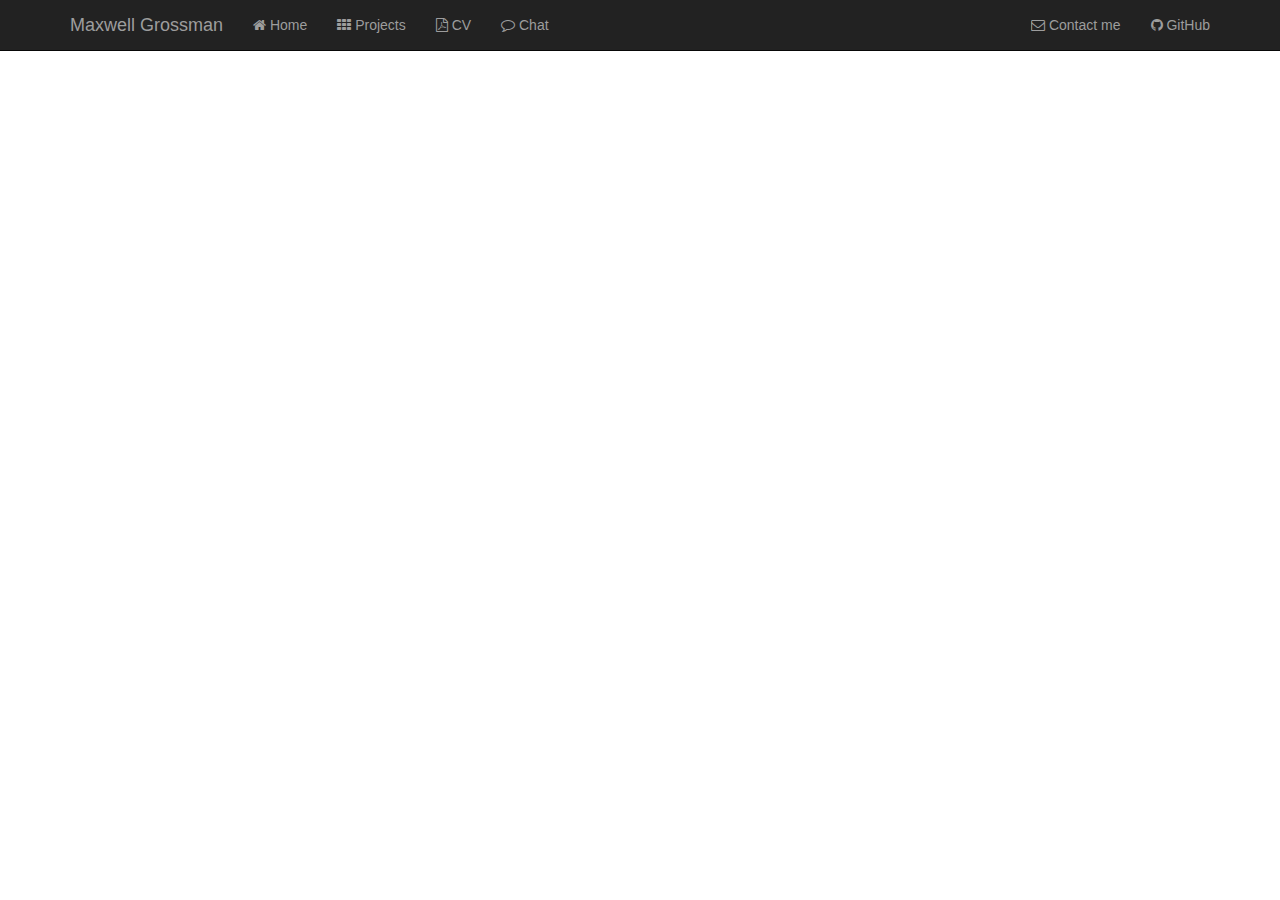
<file: index.html>
<!DOCTYPE html>
<head>
  <title> Maxwell Grossman Website </title>
  <meta charset="utf-8" />
  <meta name="viewport" content="width=device-width, initial-scale=1" />
  <link rel="stylesheet" href="Styles/nav.css">
  <link rel="stylesheet" href="https://cdnjs.cloudflare.com/ajax/libs/font-awesome/4.7.0/css/font-awesome.min.css">
  <link rel="stylesheet" href="https://maxcdn.bootstrapcdn.com/bootstrap/3.4.0/css/bootstrap.min.css">
  <script src="https://ajax.googleapis.com/ajax/libs/jquery/3.4.0/jquery.min.js"></script>
</head>

<body>
  <div class="navbar navbar-inverse navbar-fixed-top" role="navigation">
    <div class="container">
      <div class="navbar-header">
        <button type="button" class="navbar-toggle collapsed" data-toggle="collapse" data-target="#navbar">
          <span class="icon-bar"></span>
          <span class="icon-bar"></span>
          <span class="icon-bar"></span>
        </button>
        <a class="navbar-brand" href="index.html">Maxwell Grossman</a>
      </div>
      <div id="navbar" class="navbar-collapse collapse">
        <ul class="nav navbar-nav">
          <li>
            <a href="index.html">
              <span class="fa fa-home"></span>

              Home
            </a>
          </li>
          <li>
            <a href="projects.html">
              <span class="fa fa-th"></span>

              Projects
            </a>
          </li>
          <li>
            <a href="cv.html">
              <span class="fa fa-file-pdf-o"></span>

              CV
            </a>
          </li>
          <li>
            <a href="testChat.html">
              <span class="fa fa-comment-o"></span>
              Chat
            </a>
          </li>
        </ul>
        <ul class="nav navbar-nav navbar-right">
          <li>
            <a href="mailto:maxperryg@gmail.com">
              <span class="fa fa-envelope-o"></span>

              Contact me
            </a>
          </li>
          <li>
            <a href="https://github.com/maxperryg">
              <span class="fa fa-github"></span>

              GitHub
            </a>
          </li>
        </ul>
      </div><!--/.nav-collapse -->
    </div><!--/.container -->
  </div><!--/.navbar -->
  <!--Start of Tawk.to Script-->
  <script type="text/javascript">
  var Tawk_API=Tawk_API||{}, Tawk_LoadStart=new Date();
  (function(){
    var s1=document.createElement("script"),s0=document.getElementsByTagName("script")[0];
    s1.async=true;
    s1.src='https://embed.tawk.to/5d2f76e8bfcb827ab0cc5548/default';
    s1.charset='UTF-8';
    s1.setAttribute('crossorigin','*');
    s0.parentNode.insertBefore(s1,s0);
  })();
</script>
<!--End of Tawk.to Script-->
</body>
</html>
</file>
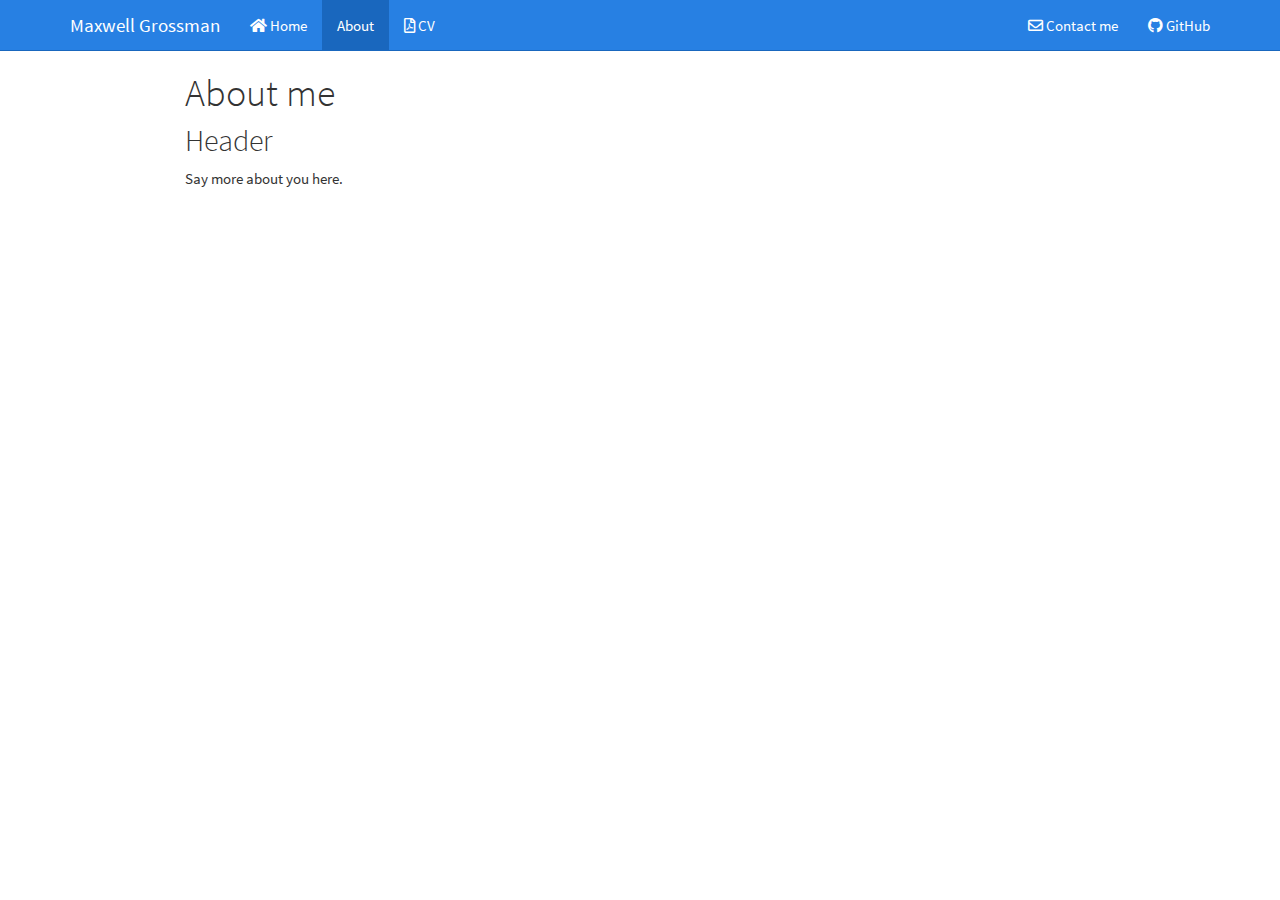
<file: about.html>
<!DOCTYPE html>

<html xmlns="http://www.w3.org/1999/xhtml">

<head>

<meta charset="utf-8" />
<meta http-equiv="Content-Type" content="text/html; charset=utf-8" />
<meta name="generator" content="pandoc" />




<title>About me</title>

<script src="site_libs/jquery-1.11.3/jquery.min.js"></script>
<meta name="viewport" content="width=device-width, initial-scale=1" />
<link href="site_libs/bootstrap-3.3.5/css/cosmo.min.css" rel="stylesheet" />
<script src="site_libs/bootstrap-3.3.5/js/bootstrap.min.js"></script>
<script src="site_libs/bootstrap-3.3.5/shim/html5shiv.min.js"></script>
<script src="site_libs/bootstrap-3.3.5/shim/respond.min.js"></script>
<script src="site_libs/navigation-1.1/tabsets.js"></script>
<link href="site_libs/highlightjs-9.12.0/textmate.css" rel="stylesheet" />
<script src="site_libs/highlightjs-9.12.0/highlight.js"></script>
<link href="site_libs/font-awesome-5.1.0/css/all.css" rel="stylesheet" />
<link href="site_libs/font-awesome-5.1.0/css/v4-shims.css" rel="stylesheet" />

<style type="text/css">code{white-space: pre;}</style>
<style type="text/css">
  pre:not([class]) {
    background-color: white;
  }
</style>
<script type="text/javascript">
if (window.hljs) {
  hljs.configure({languages: []});
  hljs.initHighlightingOnLoad();
  if (document.readyState && document.readyState === "complete") {
    window.setTimeout(function() { hljs.initHighlighting(); }, 0);
  }
}
</script>



<style type="text/css">
h1 {
  font-size: 34px;
}
h1.title {
  font-size: 38px;
}
h2 {
  font-size: 30px;
}
h3 {
  font-size: 24px;
}
h4 {
  font-size: 18px;
}
h5 {
  font-size: 16px;
}
h6 {
  font-size: 12px;
}
.table th:not([align]) {
  text-align: left;
}
</style>




<style type = "text/css">
.main-container {
  max-width: 940px;
  margin-left: auto;
  margin-right: auto;
}
code {
  color: inherit;
  background-color: rgba(0, 0, 0, 0.04);
}
img {
  max-width:100%;
  height: auto;
}
.tabbed-pane {
  padding-top: 12px;
}
.html-widget {
  margin-bottom: 20px;
}
button.code-folding-btn:focus {
  outline: none;
}
summary {
  display: list-item;
}
</style>


<style type="text/css">
/* padding for bootstrap navbar */
body {
  padding-top: 51px;
  padding-bottom: 40px;
}
/* offset scroll position for anchor links (for fixed navbar)  */
.section h1 {
  padding-top: 56px;
  margin-top: -56px;
}
.section h2 {
  padding-top: 56px;
  margin-top: -56px;
}
.section h3 {
  padding-top: 56px;
  margin-top: -56px;
}
.section h4 {
  padding-top: 56px;
  margin-top: -56px;
}
.section h5 {
  padding-top: 56px;
  margin-top: -56px;
}
.section h6 {
  padding-top: 56px;
  margin-top: -56px;
}
.dropdown-submenu {
  position: relative;
}
.dropdown-submenu>.dropdown-menu {
  top: 0;
  left: 100%;
  margin-top: -6px;
  margin-left: -1px;
  border-radius: 0 6px 6px 6px;
}
.dropdown-submenu:hover>.dropdown-menu {
  display: block;
}
.dropdown-submenu>a:after {
  display: block;
  content: " ";
  float: right;
  width: 0;
  height: 0;
  border-color: transparent;
  border-style: solid;
  border-width: 5px 0 5px 5px;
  border-left-color: #cccccc;
  margin-top: 5px;
  margin-right: -10px;
}
.dropdown-submenu:hover>a:after {
  border-left-color: #ffffff;
}
.dropdown-submenu.pull-left {
  float: none;
}
.dropdown-submenu.pull-left>.dropdown-menu {
  left: -100%;
  margin-left: 10px;
  border-radius: 6px 0 6px 6px;
}
</style>

<script>
// manage active state of menu based on current page
$(document).ready(function () {
  // active menu anchor
  href = window.location.pathname
  href = href.substr(href.lastIndexOf('/') + 1)
  if (href === "")
    href = "index.html";
  var menuAnchor = $('a[href="' + href + '"]');

  // mark it active
  menuAnchor.parent().addClass('active');

  // if it's got a parent navbar menu mark it active as well
  menuAnchor.closest('li.dropdown').addClass('active');
});
</script>

<!-- tabsets -->

<style type="text/css">
.tabset-dropdown > .nav-tabs {
  display: inline-table;
  max-height: 500px;
  min-height: 44px;
  overflow-y: auto;
  background: white;
  border: 1px solid #ddd;
  border-radius: 4px;
}

.tabset-dropdown > .nav-tabs > li.active:before {
  content: "";
  font-family: 'Glyphicons Halflings';
  display: inline-block;
  padding: 10px;
  border-right: 1px solid #ddd;
}

.tabset-dropdown > .nav-tabs.nav-tabs-open > li.active:before {
  content: "&#xe258;";
  border: none;
}

.tabset-dropdown > .nav-tabs.nav-tabs-open:before {
  content: "";
  font-family: 'Glyphicons Halflings';
  display: inline-block;
  padding: 10px;
  border-right: 1px solid #ddd;
}

.tabset-dropdown > .nav-tabs > li.active {
  display: block;
}

.tabset-dropdown > .nav-tabs > li > a,
.tabset-dropdown > .nav-tabs > li > a:focus,
.tabset-dropdown > .nav-tabs > li > a:hover {
  border: none;
  display: inline-block;
  border-radius: 4px;
}

.tabset-dropdown > .nav-tabs.nav-tabs-open > li {
  display: block;
  float: none;
}

.tabset-dropdown > .nav-tabs > li {
  display: none;
}
</style>

<script>
$(document).ready(function () {
  window.buildTabsets("TOC");
});

$(document).ready(function () {
  $('.tabset-dropdown > .nav-tabs > li').click(function () {
    $(this).parent().toggleClass('nav-tabs-open')
  });
});
</script>

<!-- code folding -->




</head>

<body>


<div class="container-fluid main-container">




<div class="navbar navbar-inverse  navbar-fixed-top" role="navigation">
  <div class="container">
    <div class="navbar-header">
      <button type="button" class="navbar-toggle collapsed" data-toggle="collapse" data-target="#navbar">
        <span class="icon-bar"></span>
        <span class="icon-bar"></span>
        <span class="icon-bar"></span>
      </button>
      <a class="navbar-brand" href="index.html">Maxwell Grossman</a>
    </div>
    <div id="navbar" class="navbar-collapse collapse">
      <ul class="nav navbar-nav">
        <li>
  <a href="index.html">
    <span class="fa fa-home"></span>
     
    Home
  </a>
</li>
<li>
  <a href="about.html">About</a>
</li>
<li>
  <a href="cv.html">
    <span class="fa fa-file-pdf-o"></span>
     
    CV
  </a>
</li>
      </ul>
      <ul class="nav navbar-nav navbar-right">
        <li>
  <a href="mailto:maxperryg@gmail.com">
    <span class="fa fa-envelope-o"></span>
     
    Contact me
  </a>
</li>
<li>
  <a href="https://github.com/maxperryg">
    <span class="fa fa-github"></span>
     
    GitHub
  </a>
</li>
      </ul>
    </div><!--/.nav-collapse -->
  </div><!--/.container -->
</div><!--/.navbar -->

<div class="fluid-row" id="header">



<h1 class="title toc-ignore">About me</h1>

</div>


<div id="header" class="section level2">
<h2>Header</h2>
<p>Say more about you here.</p>
</div>




</div>

<script>

// add bootstrap table styles to pandoc tables
function bootstrapStylePandocTables() {
  $('tr.header').parent('thead').parent('table').addClass('table table-condensed');
}
$(document).ready(function () {
  bootstrapStylePandocTables();
});


</script>

<!-- dynamically load mathjax for compatibility with self-contained -->
<script>
  (function () {
    var script = document.createElement("script");
    script.type = "text/javascript";
    script.src  = "https://mathjax.rstudio.com/latest/MathJax.js?config=TeX-AMS-MML_HTMLorMML";
    document.getElementsByTagName("head")[0].appendChild(script);
  })();
</script>

</body>
</html>
</file>
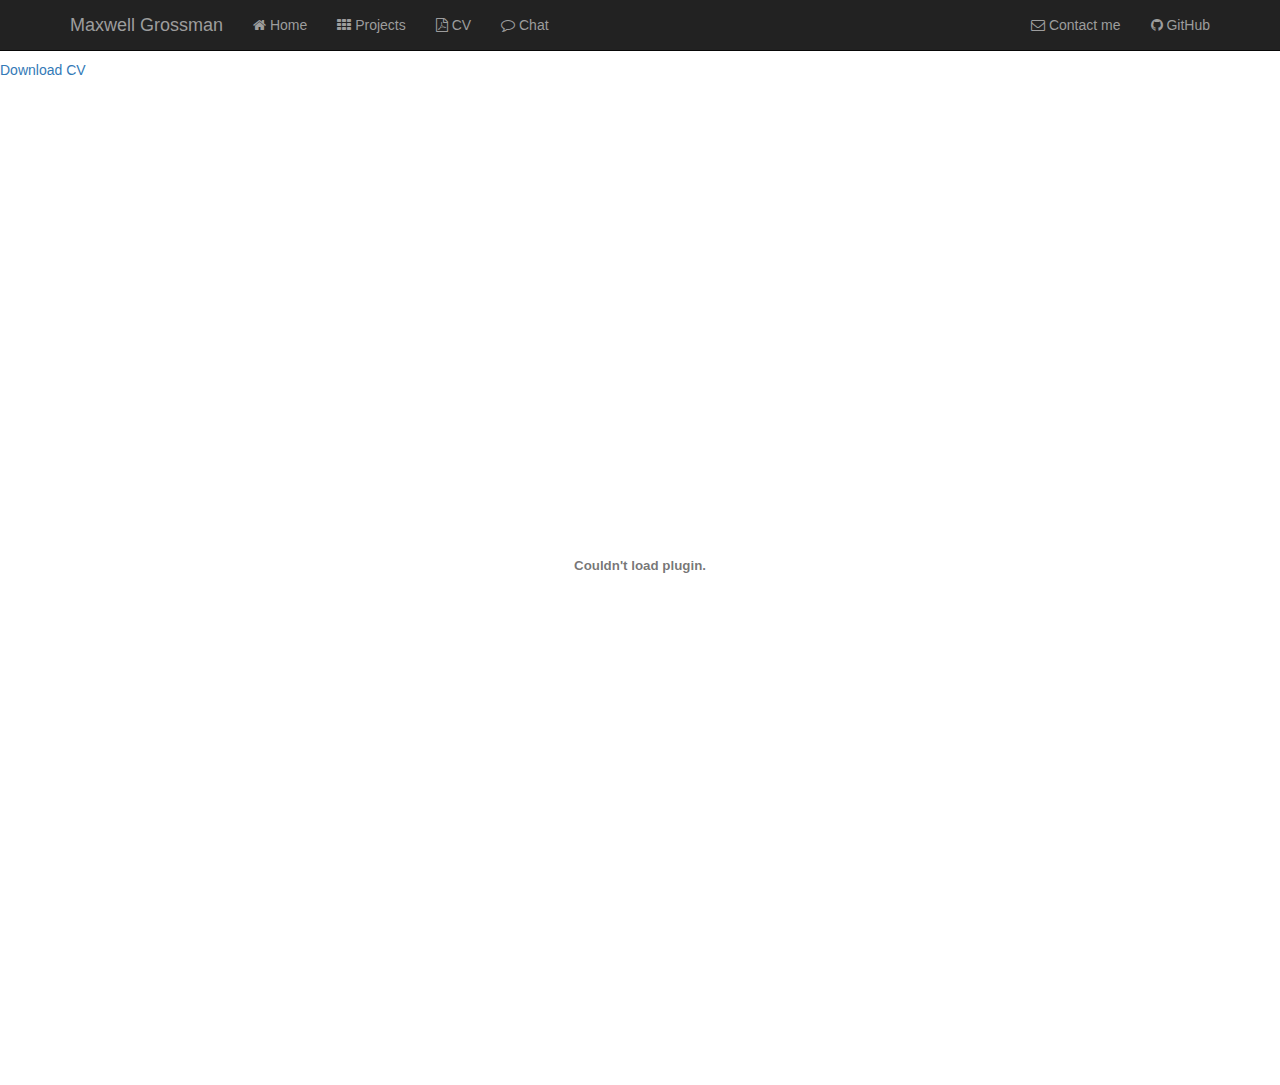
<file: cv.html>
<!DOCTYPE html>
<head>
  <title> Maxwell Grossman Website </title>
  <meta charset="utf-8" />
  <meta name="viewport" content="width=device-width, initial-scale=1" />
  <link rel="stylesheet" href="Styles/nav.css">
  <link rel="stylesheet" href="Styles/projects.css">
  <link rel="stylesheet" href="https://cdnjs.cloudflare.com/ajax/libs/font-awesome/4.7.0/css/font-awesome.min.css">
  <link rel="stylesheet" href="https://maxcdn.bootstrapcdn.com/bootstrap/3.4.0/css/bootstrap.min.css">
  <script src="https://ajax.googleapis.com/ajax/libs/jquery/3.4.0/jquery.min.js"></script>
</head>

<body>
  <div class="navbar navbar-inverse navbar-fixed-top" role="navigation">
    <div class="container">
      <div class="navbar-header">
        <button type="button" class="navbar-toggle collapsed" data-toggle="collapse" data-target="#navbar">
          <span class="icon-bar"></span>
          <span class="icon-bar"></span>
          <span class="icon-bar"></span>
        </button>
        <a class="navbar-brand" href="index.html">Maxwell Grossman</a>
      </div>
      <div id="navbar" class="navbar-collapse collapse">
        <ul class="nav navbar-nav">
          <li>
            <a href="index.html">
              <span class="fa fa-home"></span>

              Home
            </a>
          </li>
          <li>
            <a href="projects.html">
              <span class="fa fa-th"></span>

              Projects
            </a>
          </li>
          <li>
            <a href="cv.html">
              <span class="fa fa-file-pdf-o"></span>

              CV
            </a>
          </li>
          <li>
            <a href="testChat.html">
              <span class="fa fa-comment-o"></span>
              Chat
            </a>
          </li>
        </ul>
        <ul class="nav navbar-nav navbar-right">
          <li>
            <a href="mailto:maxperryg@gmail.com">
              <span class="fa fa-envelope-o"></span>

              Contact me
            </a>
          </li>
          <li>
            <a href="https://github.com/maxperryg">
              <span class="fa fa-github"></span>

              GitHub
            </a>
          </li>
        </ul>
      </div><!--/.nav-collapse -->
    </div><!--/.container -->
  </div><!--/.navbar -->
  <p><a href="MaxwellGrossmanResume.pdf#" class="download" title="Download CV as PDF">Download CV</a></p>
  <center><embed src="Images/MaxwellGrossmanResume.pdf" type="application/pdf" style="width:85%;height:950px;"></center>
    <!--Start of Tawk.to Script-->
    <script type="text/javascript">
    var Tawk_API=Tawk_API||{}, Tawk_LoadStart=new Date();
    (function(){
      var s1=document.createElement("script"),s0=document.getElementsByTagName("script")[0];
      s1.async=true;
      s1.src='https://embed.tawk.to/5d2f76e8bfcb827ab0cc5548/default';
      s1.charset='UTF-8';
      s1.setAttribute('crossorigin','*');
      s0.parentNode.insertBefore(s1,s0);
    })();
  </script>
  <!--End of Tawk.to Script-->
</body>
</html>
</file>
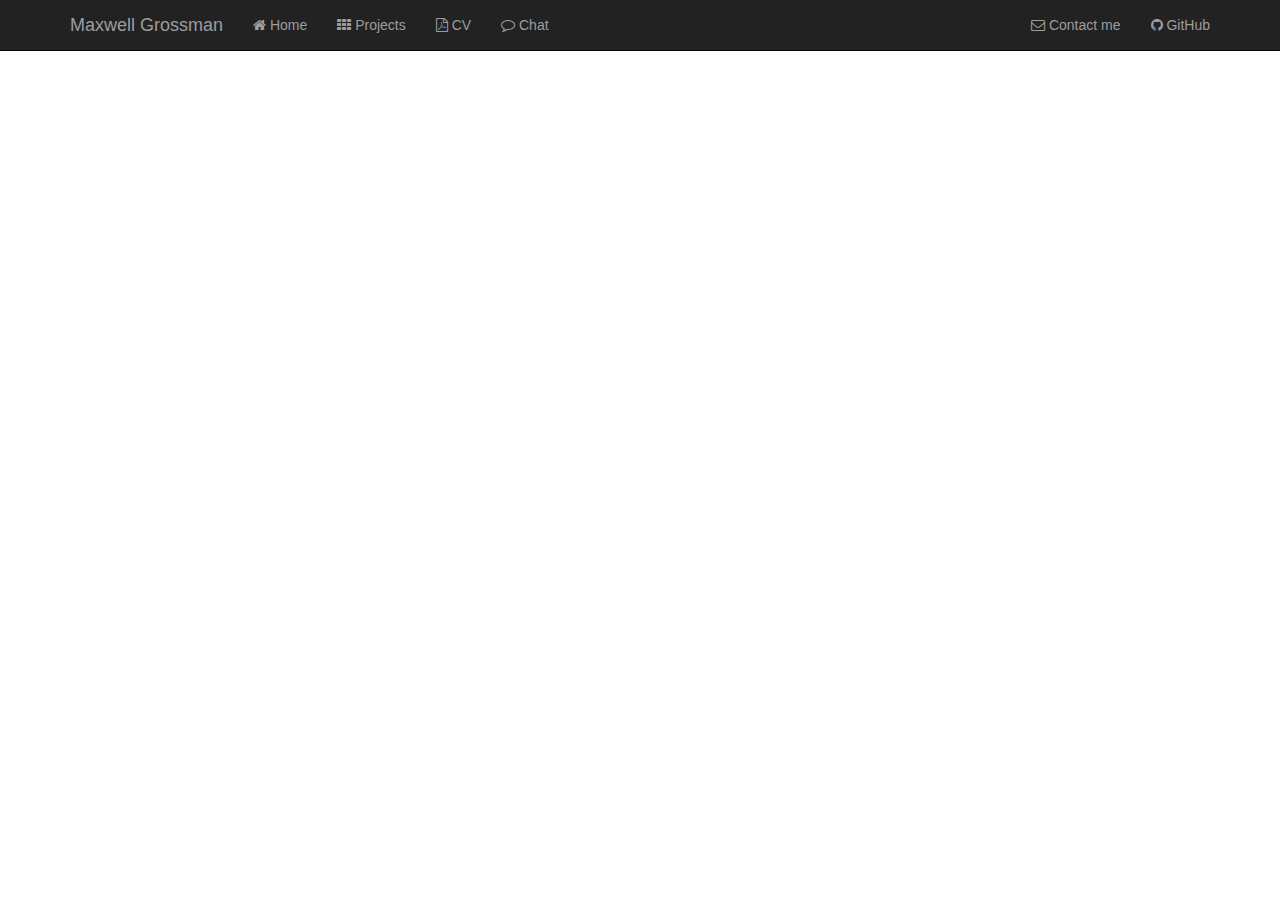
<file: groceryList.html>
<head>
  <title>Some Projects I have done</title>
  <meta charset="utf-8" />
  <meta name="viewport" content="width=device-width, initial-scale=1" />
  <link rel="stylesheet" href="Styles/nav.css">
  <link rel="stylesheet" href="Styles/appDemo.css">
  <link rel="stylesheet" href="https://cdnjs.cloudflare.com/ajax/libs/font-awesome/4.7.0/css/font-awesome.min.css">
  <link rel="stylesheet" href="https://maxcdn.bootstrapcdn.com/bootstrap/3.4.0/css/bootstrap.min.css">
  <script src="https://ajax.googleapis.com/ajax/libs/jquery/3.4.0/jquery.min.js"></script>
  <script src="https://maxcdn.bootstrapcdn.com/bootstrap/3.4.0/js/bootstrap.min.js"></script>
</head>

<body>
  <div class="navbar navbar-inverse navbar-fixed-top" role="navigation">
    <div class="container">
      <div class="navbar-header">
        <button type="button" class="navbar-toggle collapsed" data-toggle="collapse" data-target="#navbar">
          <span class="icon-bar"></span>
          <span class="icon-bar"></span>
          <span class="icon-bar"></span>
        </button>
        <a class="navbar-brand" href="index.html">Maxwell Grossman</a>
      </div>
      <div id="navbar" class="navbar-collapse collapse">
        <ul class="nav navbar-nav">
          <li>
            <a href="index.html">
              <span class="fa fa-home"></span>

              Home
            </a>
          </li>
          <li>
            <a href="projects.html">
              <span class="fa fa-th"></span>

              Projects
            </a>
          </li>
          <li>
            <a href="cv.html">
              <span class="fa fa-file-pdf-o"></span>

              CV
            </a>
          </li>
          <li>
            <a href="testChat.html">
              <span class="fa fa-comment-o"></span>
              Chat
            </a>
          </li>
        </ul>
        <ul class="nav navbar-nav navbar-right">
          <li>
            <a href="mailto:maxperryg@gmail.com">
              <span class="fa fa-envelope-o"></span>

              Contact me
            </a>
          </li>
          <li>
            <a href="https://github.com/maxperryg">
              <span class="fa fa-github"></span>

              GitHub
            </a>
          </li>
        </ul>
      </div><!--/.nav-collapse -->
    </div><!--/.container -->
  </div><!--/.navbar -->
  <div class="Demo">
    <iframe src="https://appetize.io/embed/gepvjc5r050tbxaduwc33aajk4?device=nexus5&scale=75&autoplay=false&orientation=portrait&deviceColor=white&screenOnly=true" width="360px" height="640px" frameborder="0" scrolling="no"></iframe>
  </div>
  <!--Start of Tawk.to Script-->
  <script type="text/javascript">
    var Tawk_API=Tawk_API||{}, Tawk_LoadStart=new Date();
    (function(){
      var s1=document.createElement("script"),s0=document.getElementsByTagName("script")[0];
      s1.async=true;
      s1.src='https://embed.tawk.to/5d2f76e8bfcb827ab0cc5548/default';
      s1.charset='UTF-8';
      s1.setAttribute('crossorigin','*');
      s0.parentNode.insertBefore(s1,s0);
    })();
  </script>
  <!--End of Tawk.to Script-->
</body>
</file>
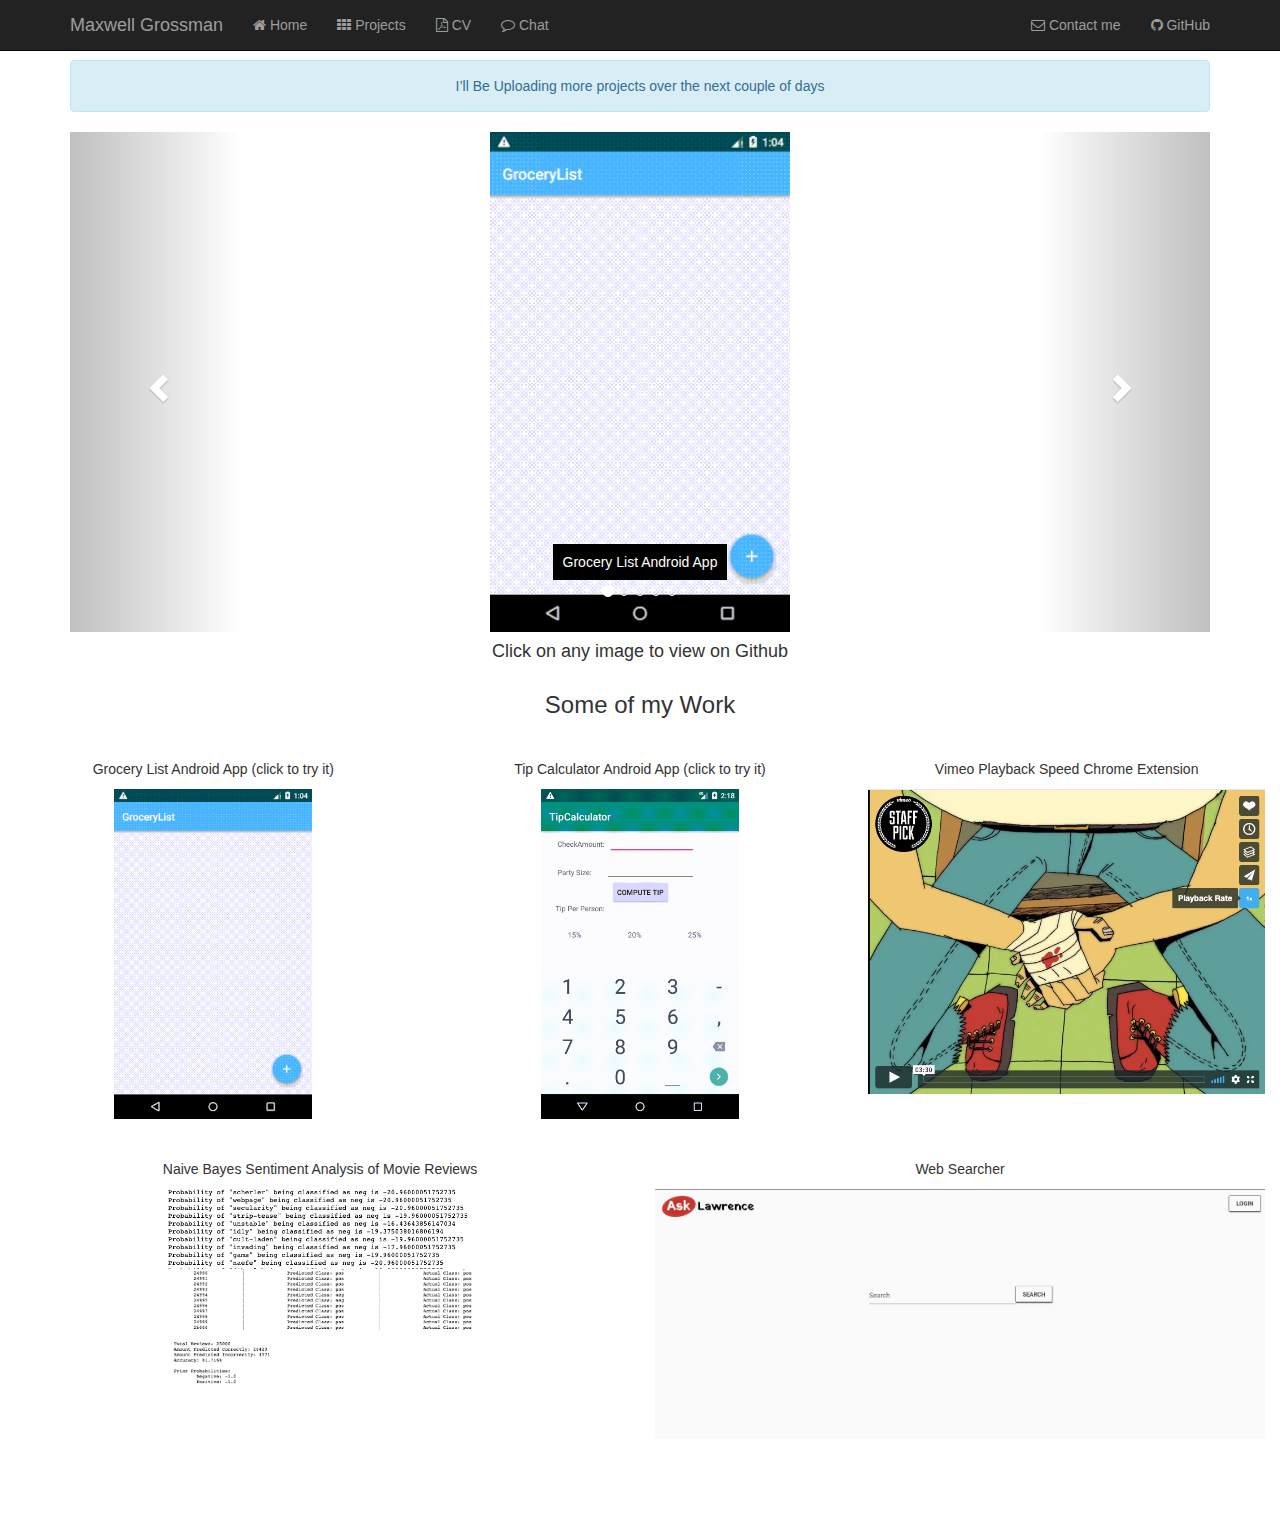
<file: projects.html>
<!DOCTYPE html>
<head>
  <title>Some Projects I have done</title>
  <meta charset="utf-8" />
  <meta name="viewport" content="width=device-width, initial-scale=1" />
  <link rel="stylesheet" href="Styles/nav.css">
  <link rel="stylesheet" href="Styles/projects.css">
  <link rel="stylesheet" href="https://cdnjs.cloudflare.com/ajax/libs/font-awesome/4.7.0/css/font-awesome.min.css">
  <link rel="stylesheet" href="https://maxcdn.bootstrapcdn.com/bootstrap/3.4.0/css/bootstrap.min.css">
  <script src="https://ajax.googleapis.com/ajax/libs/jquery/3.4.0/jquery.min.js"></script>
  <script src="https://maxcdn.bootstrapcdn.com/bootstrap/3.4.0/js/bootstrap.min.js"></script>
</head>

<body>
  <div class="navbar navbar-inverse navbar-fixed-top" role="navigation">
    <div class="container">
      <div class="navbar-header">
        <button type="button" class="navbar-toggle collapsed" data-toggle="collapse" data-target="#navbar">
          <span class="icon-bar"></span>
          <span class="icon-bar"></span>
          <span class="icon-bar"></span>
        </button>
        <a class="navbar-brand" href="index.html">Maxwell Grossman</a>
      </div>
      <div id="navbar" class="navbar-collapse collapse">
        <ul class="nav navbar-nav">
          <li>
            <a href="index.html">
              <span class="fa fa-home"></span>

              Home
            </a>
          </li>
          <li>
            <a href="projects.html">
              <span class="fa fa-th"></span>

              Projects
            </a>
          </li>
          <li>
            <a href="cv.html">
              <span class="fa fa-file-pdf-o"></span>

              CV
            </a>
          </li>
          <li>
            <a href="testChat.html">
              <span class="fa fa-comment-o"></span>
              Chat
            </a>
          </li>
        </ul>
        <ul class="nav navbar-nav navbar-right">
          <li>
            <a href="mailto:maxperryg@gmail.com">
              <span class="fa fa-envelope-o"></span>

              Contact me
            </a>
          </li>
          <li>
            <a href="https://github.com/maxperryg">
              <span class="fa fa-github"></span>

              GitHub
            </a>
          </li>
        </ul>
      </div><!--/.nav-collapse -->
    </div><!--/.container -->
  </div><!--/.navbar -->
  <div class="container" style="text-align:center">
    <div class="alert alert-info"> I’ll Be Uploading more projects over the next couple of days </div>
    <div id="myCarousel" class="carousel slide" data-ride="carousel" data-interval="50000" style="width:100%; margin-left:auto; margin-right:auto;">
      <!-- Indicators -->
      <ol class="carousel-indicators">
        <li data-target="#myCarousel" data-slide-to="0" class="active"></li>
        <li data-target="#myCarousel" data-slide-to="1"></li>
        <li data-target="#myCarousel" data-slide-to="2"></li>
        <li data-target="#myCarousel" data-slide-to="3"></li>
        <li data-target="#myCarousel" data-slide-to="4"></li>
      </ol>

      <!-- Wrapper for slides -->
      <div class="carousel-inner">
        <div class="item active">
          <a href="https://github.com/maxperryg/Grocery_List_Android_App" class="download" title="View This Project on Github">
            <img src="Images/GroceryAppDemo.gif" style="width:300px">
          </a>
          <div class="carousel-caption">
            <p><span>Grocery List Android App</span></p>
          </div>
        </div>

        <div class="item">
          <a href="https://github.com/maxperryg/Tip_Calculator_Android_App" class="download" title="View This Project on Github">
            <img src="Images/TipCalculatorAppDemo.gif" style="width:300px">
          </a>
          <div class="carousel-caption">
            <p><span>Tip Calculator Android App</span></p>
          </div>
        </div>

        <div class="item">
          <a href="https://github.com/maxperryg/Vimeo_Chrome_Extension" class="download" title="View This Project on Github">
            <img src="Images/SpeedButtonScreenShot.png" style="height:500px">
          </a>
          <div class="carousel-caption">
            <p><span>Vimeo Playback Speed Chrome Extension</span></p>
          </div>
        </div>

        <div class="item">
          <a href="https://github.com/maxperryg/NaiveBayesClassifier" class="download" title="View This Project on Github">
            <img src="Images/LogProbabilities.png" style="height:250px;" >
            <img src="Images/Precidtions.png" style="height:250px;" >
          </a>
          <div class="carousel-caption">
            <p><span>Naive Bayes Sentiment Analysis of Movie Reviews</span></p>
          </div>
        </div>

        <div class="item">
          <a href="https://github.com/SteliosPhanartzis/Search-Engine" class="download" title="View This Project on Github">
            <img src="Images/AskLawrence.png" style="margin-bottom:255px;">
          </a>
          <div class="carousel-caption">
            <p><span>Web Searcher</span></p>
          </div>
        </div>

      </div>

      <!-- Left and right controls -->
      <a class="left carousel-control" href="#myCarousel" data-slide="prev">
        <span class="glyphicon glyphicon-chevron-left"></span>
        <span class="sr-only">Previous</span>
      </a>
      <a class="right carousel-control" href="#myCarousel" data-slide="next">
        <span class="glyphicon glyphicon-chevron-right"></span>
        <span class="sr-only">Next</span>
      </a>
    </div>
    <h4 > Click on any image to view on Github </h4>
  </div>

  <div class="container-fluid bg-3 text-center">
    <h3>Some of my Work</h3><br>
    <div class="row">
      <div class="col-md-4">
        <p>Grocery List Android App (click to try it)</p>
        <a href="groceryList.html">
          <img src="Images/GroceryAppDemo.gif" class="img-responsive" alt="Image">
        </a>
      </div>
      <div class="col-md-4">
        <p>Tip Calculator Android App (click to try it)</p>
        <a href="tipCalculator.html">
          <img src="Images/TipCalculatorAppDemo.gif" class="img-responsive" alt="Image">
        </a>
      </div>
      <div class="col-md-4">
        <p>Vimeo Playback Speed Chrome Extension</p>
        <img src="Images/SpeedButtonScreenShot.png" class="img-responsive" style="width:100%;" alt="Image">
      </div>
    </div>
  </div>
  <br>

  <div class="container-fluid bg-3 text-center">
    <div class="row">
      <div class="col-md-6">
        <p>Naive Bayes Sentiment Analysis of Movie Reviews</p>
        <a href="https://github.com/maxperryg/NaiveBayesClassifier" class="download" title="View This Project on Github">
          <img src="Images/LogProbabilities.png" class="img-responsive" alt="Image">
          <img src="Images/Precidtions.png" class="img-responsive" alt="Image">
        </a>
      </div>
      <div class="col-md-6">
        <p>Web Searcher</p>
        <img src="Images/AskLawrence.png" class="img-responsive" style="width:100%" alt="Image">

      </div>
    </div>
  </div>
  <br><br>
  <!--Start of Tawk.to Script-->
  <script type="text/javascript">
  var Tawk_API=Tawk_API||{}, Tawk_LoadStart=new Date();
  (function(){
    var s1=document.createElement("script"),s0=document.getElementsByTagName("script")[0];
    s1.async=true;
    s1.src='https://embed.tawk.to/5d2f76e8bfcb827ab0cc5548/default';
    s1.charset='UTF-8';
    s1.setAttribute('crossorigin','*');
    s0.parentNode.insertBefore(s1,s0);
  })();
</script>
<!--End of Tawk.to Script-->
</body>
</file>
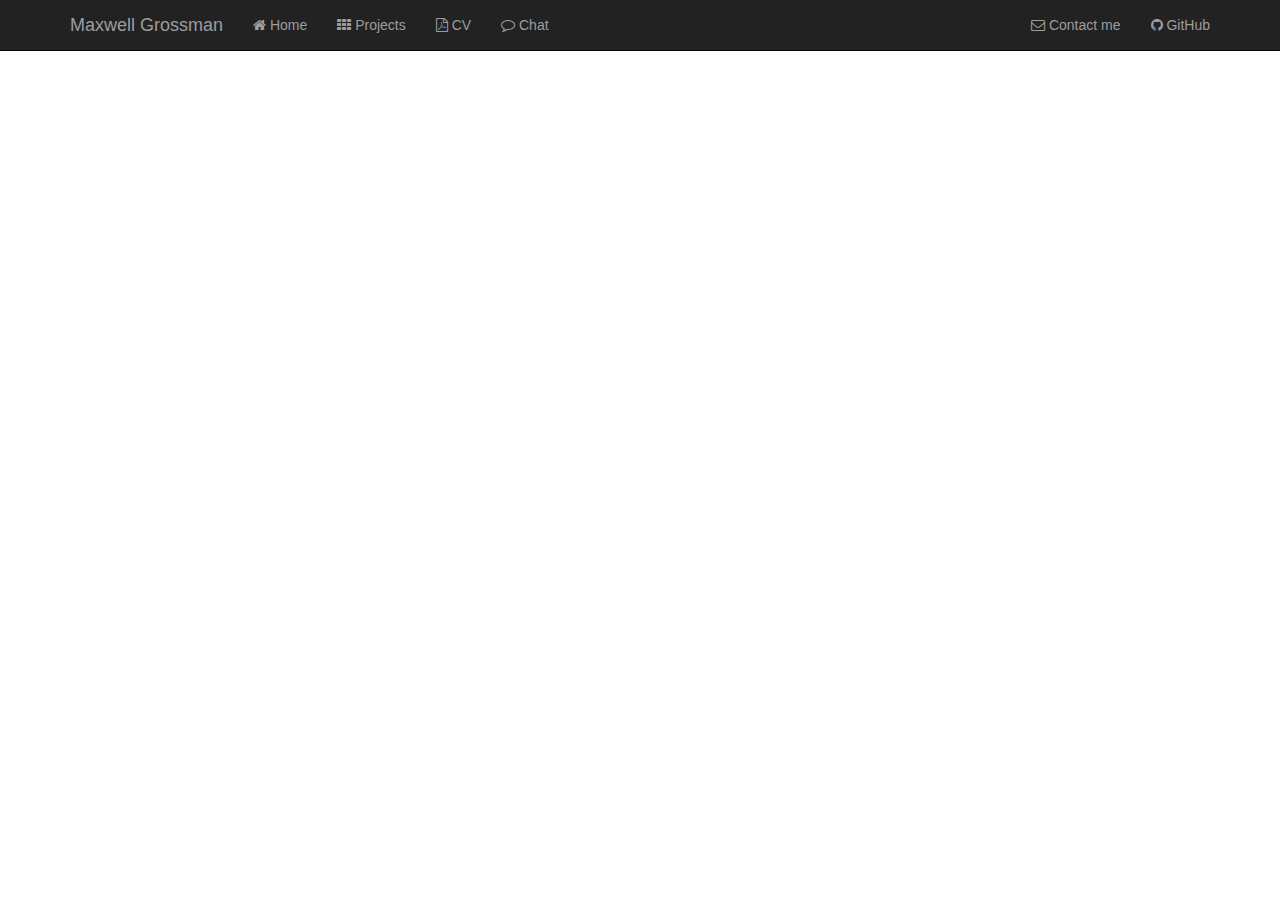
<file: testChat.html>
<!DOCTYPE html>
<head>
  <title>Some Projects I have done</title>
  <meta charset="utf-8" />
  <meta name="viewport" content="width=device-width, initial-scale=1" />
  <link rel="stylesheet" href="Styles/nav.css">
  <link rel="stylesheet" href="Styles/projects.css">
  <link rel="stylesheet" href="https://cdnjs.cloudflare.com/ajax/libs/font-awesome/4.7.0/css/font-awesome.min.css">
  <link rel="stylesheet" href="https://maxcdn.bootstrapcdn.com/bootstrap/3.4.0/css/bootstrap.min.css">
  <script src="https://ajax.googleapis.com/ajax/libs/jquery/3.4.0/jquery.min.js"></script>
  <script src="https://maxcdn.bootstrapcdn.com/bootstrap/3.4.0/js/bootstrap.min.js"></script>
</head>

<body>
  <div class="navbar navbar-inverse navbar-fixed-top" role="navigation">
    <div class="container">
      <div class="navbar-header">
        <button type="button" class="navbar-toggle collapsed" data-toggle="collapse" data-target="#navbar">
          <span class="icon-bar"></span>
          <span class="icon-bar"></span>
          <span class="icon-bar"></span>
        </button>
        <a class="navbar-brand" href="index.html">Maxwell Grossman</a>
      </div>
      <div id="navbar" class="navbar-collapse collapse">
        <ul class="nav navbar-nav">
          <li>
            <a href="index.html">
              <span class="fa fa-home"></span>

              Home
            </a>
          </li>
          <li>
            <a href="projects.html">
              <span class="fa fa-th"></span>

              Projects
            </a>
          </li>
          <li>
            <a href="cv.html">
              <span class="fa fa-file-pdf-o"></span>

              CV
            </a>
          </li>
          <li>
            <a href="testChat.html">
              <span class="fa fa-comment-o"></span>
              Chat
            </a>
          </li>
        </ul>
        <ul class="nav navbar-nav navbar-right">
          <li>
            <a href="mailto:maxperryg@gmail.com">
              <span class="fa fa-envelope-o"></span>

              Contact me
            </a>
          </li>
          <li>
            <a href="https://github.com/maxperryg">
              <span class="fa fa-github"></span>

              GitHub
            </a>
          </li>
        </ul>
      </div><!--/.nav-collapse -->
    </div><!--/.container -->
  </div><!--/.navbar -->
  <div id='tawk_5d2f76e8bfcb827ab0cc5548'></div>
  <!--Start of Tawk.to Script-->
  <script type="text/javascript">
    var Tawk_API=Tawk_API||{}, Tawk_LoadStart=new Date(); Tawk_API.embedded='tawk_5d2f76e8bfcb827ab0cc5548';
    (function(){
      var s1=document.createElement("script"),s0=document.getElementsByTagName("script")[0];
      s1.async=true;
      s1.src='https://embed.tawk.to/5d2f76e8bfcb827ab0cc5548/1dg0mi7in';
      s1.charset='UTF-8';
      s1.setAttribute('crossorigin','*');
      s0.parentNode.insertBefore(s1,s0);})();
      Tawk_API = Tawk_API || {};
      Tawk_API.onLoad = function(){
        // alert("loaded");
        document.getElementsByTagName("iframe")[0].style.position = "absolute";
        document.getElementsByTagName("iframe")[0].style.width = "100%";
        document.getElementsByTagName("iframe")[0].style.height = "100%";
      };

    </script>
    <!--End of Tawk.to Script-->
  </body>
</file>
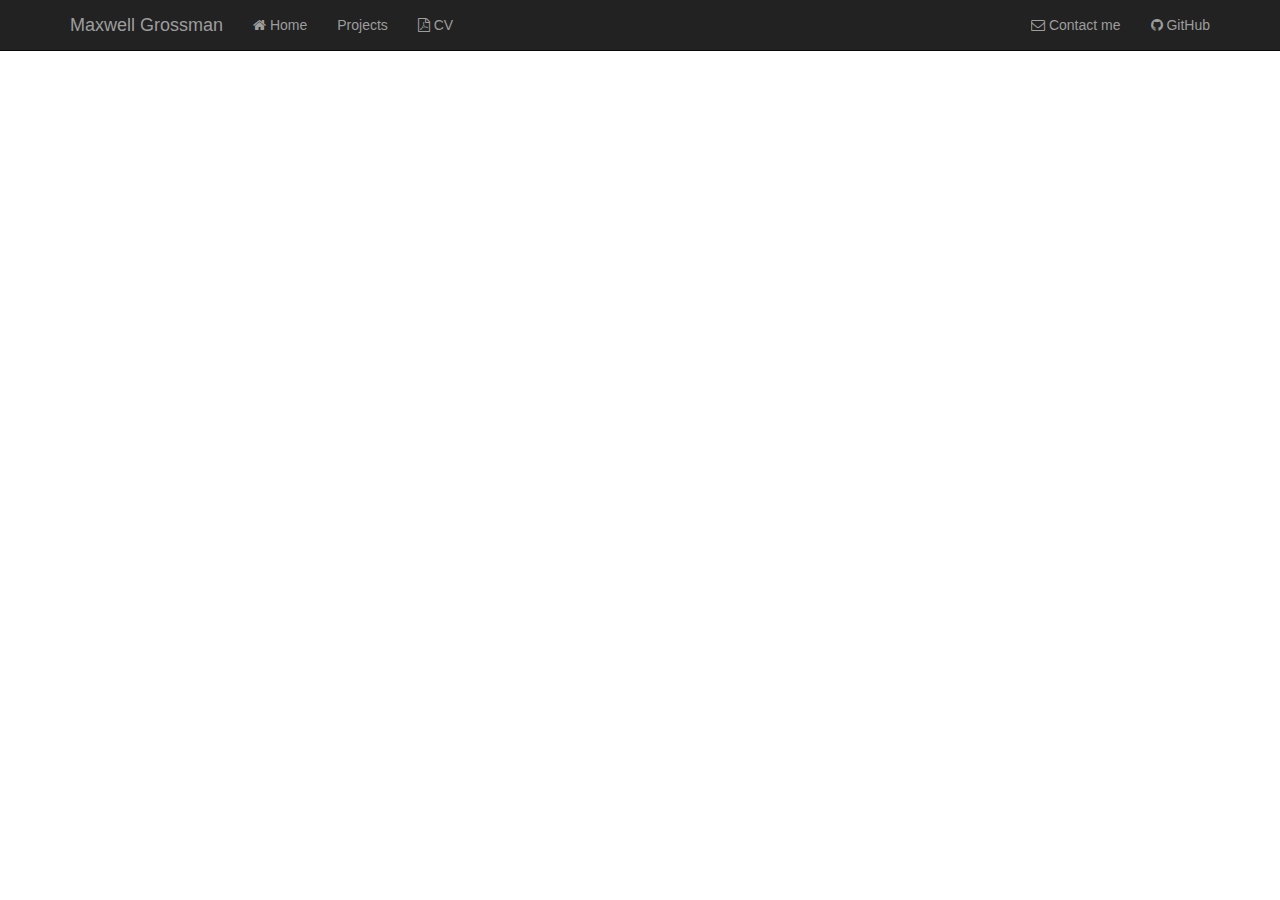
<file: tipCalculator.html>
<head>
  <title>Some Projects I have done</title>
  <meta charset="utf-8" />
  <meta name="viewport" content="width=device-width, initial-scale=1" />
  <link rel="stylesheet" href="Styles/nav.css">
  <link rel="stylesheet" href="Styles/appDemo.css">
  <link rel="stylesheet" href="https://cdnjs.cloudflare.com/ajax/libs/font-awesome/4.7.0/css/font-awesome.min.css">
  <link rel="stylesheet" href="https://maxcdn.bootstrapcdn.com/bootstrap/3.4.0/css/bootstrap.min.css">
  <script src="https://ajax.googleapis.com/ajax/libs/jquery/3.4.0/jquery.min.js"></script>
  <script src="https://maxcdn.bootstrapcdn.com/bootstrap/3.4.0/js/bootstrap.min.js"></script>
</head>

<body>
  <div class="navbar navbar-inverse navbar-fixed-top" role="navigation">
    <div class="container">
      <div class="navbar-header">
        <button type="button" class="navbar-toggle collapsed" data-toggle="collapse" data-target="#navbar">
          <span class="icon-bar"></span>
          <span class="icon-bar"></span>
          <span class="icon-bar"></span>
        </button>
        <a class="navbar-brand" href="index.html">Maxwell Grossman</a>
      </div>
      <div id="navbar" class="navbar-collapse collapse">
        <ul class="nav navbar-nav">
          <li>
            <a href="index.html">
              <span class="fa fa-home"></span>

              Home
            </a>
          </li>
          <li>
            <a href="projects.html">Projects</a>
          </li>
          <li>
            <a href="cv.html">
              <span class="fa fa-file-pdf-o"></span>

              CV
            </a>
          </li>
        </ul>
        <ul class="nav navbar-nav navbar-right">
          <li>
            <a href="mailto:maxperryg@gmail.com">
              <span class="fa fa-envelope-o"></span>

              Contact me
            </a>
          </li>
          <li>
            <a href="https://github.com/maxperryg">
              <span class="fa fa-github"></span>

              GitHub
            </a>
          </li>
        </ul>
      </div><!--/.nav-collapse -->
    </div><!--/.container -->
  </div><!--/.navbar -->
  <div class="Demo">
    <iframe src="https://appetize.io/embed/f6n9njndzrtcnkhtuqdh4nuqr8?device=nexus5&scale=100&autoplay=false&orientation=portrait&deviceColor=white&screenOnly=true" width="360px" height="640px" frameborder="0" scrolling="no"></iframe>
  </div>
  <!--Start of Tawk.to Script-->
  <script type="text/javascript">
    var Tawk_API=Tawk_API||{}, Tawk_LoadStart=new Date();
    (function(){
      var s1=document.createElement("script"),s0=document.getElementsByTagName("script")[0];
      s1.async=true;
      s1.src='https://embed.tawk.to/5d2f76e8bfcb827ab0cc5548/default';
      s1.charset='UTF-8';
      s1.setAttribute('crossorigin','*');
      s0.parentNode.insertBefore(s1,s0);
    })();
  </script>
  <!--End of Tawk.to Script-->
</body>
</file>
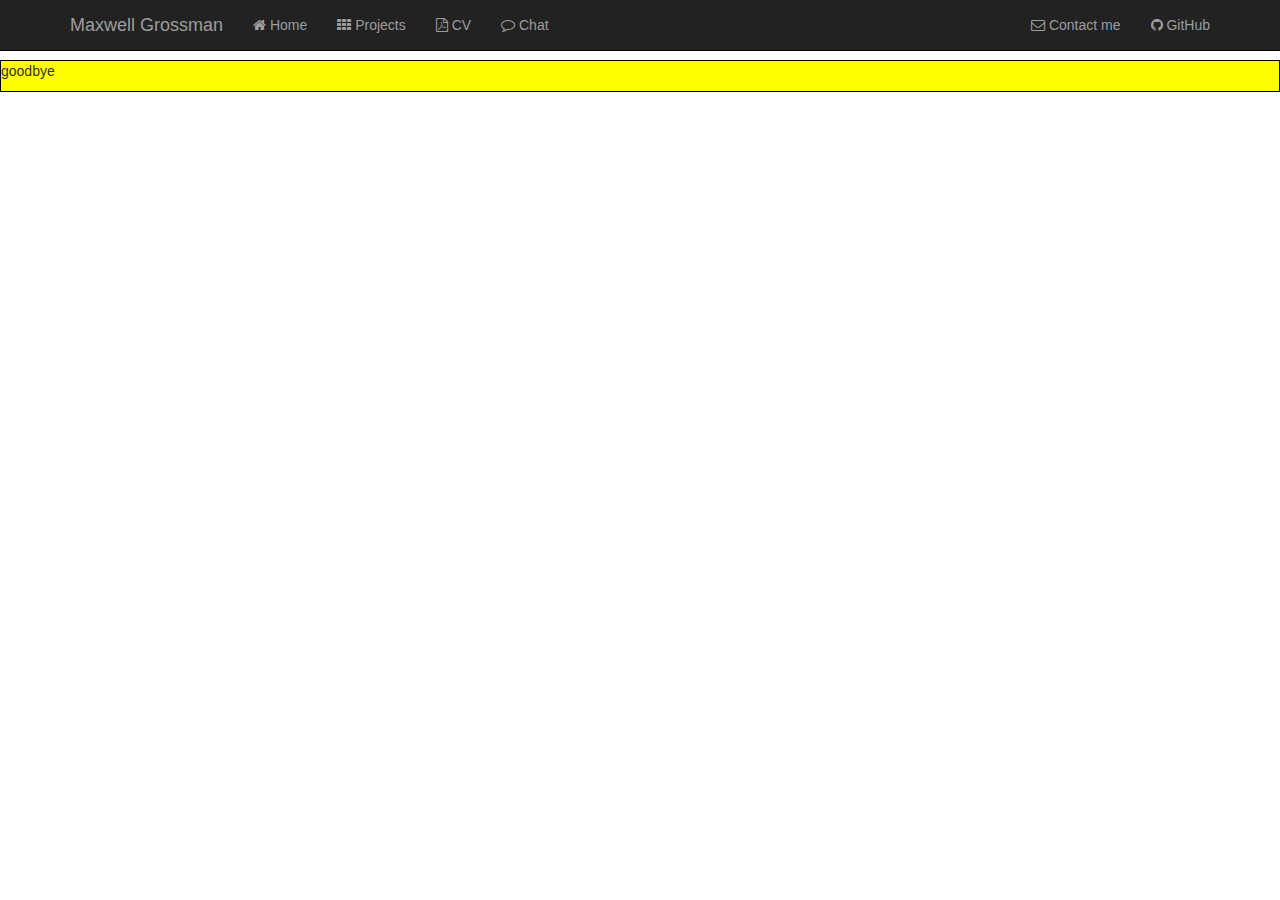
<file: toiletPaperCalculator.html>
<head>
  <title>Some Projects I have done</title>
  <meta charset="utf-8" />
  <meta name="viewport" content="width=device-width, initial-scale=1" />
  <link rel="stylesheet" href="Styles/nav.css">
  <link rel="stylesheet" href="Styles/appDemo.css">
  <link rel="stylesheet" href="https://cdnjs.cloudflare.com/ajax/libs/font-awesome/4.7.0/css/font-awesome.min.css">
  <link rel="stylesheet" href="https://maxcdn.bootstrapcdn.com/bootstrap/3.4.0/css/bootstrap.min.css">
  <link rel="stylesheet" href="Styles/calculator.css">
  <script src="https://ajax.googleapis.com/ajax/libs/jquery/3.4.0/jquery.min.js"></script>
  <script src="https://maxcdn.bootstrapcdn.com/bootstrap/3.4.0/js/bootstrap.min.js"></script>
</head>

<body>
  <div class="navbar navbar-inverse navbar-fixed-top" role="navigation">
    <div class="container">
      <div class="navbar-header">
        <button type="button" class="navbar-toggle collapsed" data-toggle="collapse" data-target="#navbar">
          <span class="icon-bar"></span>
          <span class="icon-bar"></span>
          <span class="icon-bar"></span>
        </button>
        <a class="navbar-brand" href="index.html">Maxwell Grossman</a>
      </div>
      <div id="navbar" class="navbar-collapse collapse">
        <ul class="nav navbar-nav">
          <li>
            <a href="index.html">
              <span class="fa fa-home"></span>

              Home
            </a>
          </li>
          <li>
            <a href="projects.html">
              <span class="fa fa-th"></span>

              Projects
            </a>
          </li>
          <li>
            <a href="cv.html">
              <span class="fa fa-file-pdf-o"></span>

              CV
            </a>
          </li>
          <li>
            <a href="testChat.html">
              <span class="fa fa-comment-o"></span>
              Chat
            </a>
          </li>
        </ul>
        <ul class="nav navbar-nav navbar-right">
          <li>
            <a href="mailto:maxperryg@gmail.com">
              <span class="fa fa-envelope-o"></span>

              Contact me
            </a>
          </li>
          <li>
            <a href="https://github.com/maxperryg">
              <span class="fa fa-github"></span>

              GitHub
            </a>
          </li>
        </ul>
      </div><!--/.nav-collapse -->
    </div><!--/.container -->
  </div><!--/.navbar -->
  <div class="calculator"
    <div class="calculatorForm"

    </div>
    <div class="calculatorResult"
    <p>goodbye</p>
    </div>
  </div>
  <!--Start of Tawk.to Script-->
  <script type="text/javascript">
    var Tawk_API=Tawk_API||{}, Tawk_LoadStart=new Date();
    (function(){
      var s1=document.createElement("script"),s0=document.getElementsByTagName("script")[0];
      s1.async=true;
      s1.src='https://embed.tawk.to/5d2f76e8bfcb827ab0cc5548/default';
      s1.charset='UTF-8';
      s1.setAttribute('crossorigin','*');
      s0.parentNode.insertBefore(s1,s0);
    })();
  </script>
  <!--End of Tawk.to Script-->
</body>
</file>
<file: site_libs/highlightjs-9.12.0/textmate.css>
.hljs-literal {
  color: rgb(88, 72, 246);
}

.hljs-number {
  color: rgb(0, 0, 205);
}

.hljs-comment {
  color: rgb(76, 136, 107);
}

.hljs-keyword {
  color: rgb(0, 0, 255);
}

.hljs-string {
  color: rgb(3, 106, 7);
}
</file>
<file: Styles/projects.css>
.carousel-inner > .item > img,
.carousel-inner > .item > a > img {
  margin: auto;
}
.carousel-caption > p > span {
  background-color: black;
  padding: 10px;
}
.img-responsive{
  width: 50%;
  margin: auto;
}
.row{
  margin: 10px;
}
</file>
<file: Styles/appDemo.css>
.Demo{
  text-align: center;
}
</file>
<file: Styles/calculator.css>
.calculatorForm{
  background-color: yellow;
  border: 1px solid black;
  border-radius: 10;
}

.calculatorResult{
  background-color: yellow;
  border: 1px solid black;
  border-radius: 10;
}
</file>
<file: Styles/nav.css>
/* padding for bootstrap navbar */
body {
  padding-top: 60px;
  padding-bottom: 40px;
}
</file>
<file: site_libs/bootstrap-3.3.5/css/cosmo.min.css>
@font-face {
  font-family: 'Source Sans Pro';
  font-style: normal;
  font-weight: 300;
  src: url(fonts/SourceSansProLight.ttf) format('truetype');
}
@font-face {
  font-family: 'Source Sans Pro';
  font-style: normal;
  font-weight: 400;
  src: url(fonts/SourceSansPro.ttf) format('truetype');
}
@font-face {
  font-family: 'Source Sans Pro';
  font-style: normal;
  font-weight: 700;
  src: url(fonts/SourceSansProBold.ttf) format('truetype');
}

/*!
 * bootswatch v3.3.6
 * Homepage: http://bootswatch.com
 * Copyright 2012-2015 Thomas Park
 * Licensed under MIT
 * Based on Bootstrap
*//*!
 * Bootstrap v3.3.6 (http://getbootstrap.com)
 * Copyright 2011-2015 Twitter, Inc.
 * Licensed under MIT (https://github.com/twbs/bootstrap/blob/master/LICENSE)
 *//*! normalize.css v3.0.3 | MIT License | github.com/necolas/normalize.css */html{font-family:sans-serif;-ms-text-size-adjust:100%;-webkit-text-size-adjust:100%}body{margin:0}article,aside,details,figcaption,figure,footer,header,hgroup,main,menu,nav,section,summary{display:block}audio,canvas,progress,video{display:inline-block;vertical-align:baseline}audio:not([controls]){display:none;height:0}[hidden],template{display:none}a{background-color:transparent}a:active,a:hover{outline:0}abbr[title]{border-bottom:1px dotted}b,strong{font-weight:bold}dfn{font-style:italic}h1{font-size:2em;margin:0.67em 0}mark{background:#ff0;color:#000}small{font-size:80%}sub,sup{font-size:75%;line-height:0;position:relative;vertical-align:baseline}sup{top:-0.5em}sub{bottom:-0.25em}img{border:0}svg:not(:root){overflow:hidden}figure{margin:1em 40px}hr{-webkit-box-sizing:content-box;-moz-box-sizing:content-box;box-sizing:content-box;height:0}pre{overflow:auto}code,kbd,pre,samp{font-family:monospace, monospace;font-size:1em}button,input,optgroup,select,textarea{color:inherit;font:inherit;margin:0}button{overflow:visible}button,select{text-transform:none}button,html input[type="button"],input[type="reset"],input[type="submit"]{-webkit-appearance:button;cursor:pointer}button[disabled],html input[disabled]{cursor:default}button::-moz-focus-inner,input::-moz-focus-inner{border:0;padding:0}input{line-height:normal}input[type="checkbox"],input[type="radio"]{-webkit-box-sizing:border-box;-moz-box-sizing:border-box;box-sizing:border-box;padding:0}input[type="number"]::-webkit-inner-spin-button,input[type="number"]::-webkit-outer-spin-button{height:auto}input[type="search"]{-webkit-appearance:textfield;-webkit-box-sizing:content-box;-moz-box-sizing:content-box;box-sizing:content-box}input[type="search"]::-webkit-search-cancel-button,input[type="search"]::-webkit-search-decoration{-webkit-appearance:none}fieldset{border:1px solid #c0c0c0;margin:0 2px;padding:0.35em 0.625em 0.75em}legend{border:0;padding:0}textarea{overflow:auto}optgroup{font-weight:bold}table{border-collapse:collapse;border-spacing:0}td,th{padding:0}/*! Source: https://github.com/h5bp/html5-boilerplate/blob/master/src/css/main.css */@media print{*,*:before,*:after{background:transparent !important;color:#000 !important;-webkit-box-shadow:none !important;box-shadow:none !important;text-shadow:none !important}a,a:visited{text-decoration:underline}a[href]:after{content:" (" attr(href) ")"}abbr[title]:after{content:" (" attr(title) ")"}a[href^="#"]:after,a[href^="javascript:"]:after{content:""}pre,blockquote{border:1px solid #999;page-break-inside:avoid}thead{display:table-header-group}tr,img{page-break-inside:avoid}img{max-width:100% !important}p,h2,h3{orphans:3;widows:3}h2,h3{page-break-after:avoid}.navbar{display:none}.btn>.caret,.dropup>.btn>.caret{border-top-color:#000 !important}.label{border:1px solid #000}.table{border-collapse:collapse !important}.table td,.table th{background-color:#fff !important}.table-bordered th,.table-bordered td{border:1px solid #ddd !important}}@font-face{font-family:'Glyphicons Halflings';src:url('../fonts/glyphicons-halflings-regular.eot');src:url('../fonts/glyphicons-halflings-regular.eot?#iefix') format('embedded-opentype'),url('../fonts/glyphicons-halflings-regular.woff') format('woff'),url('../fonts/glyphicons-halflings-regular.ttf') format('truetype'),url('../fonts/glyphicons-halflings-regular.svg#glyphicons_halflingsregular') format('svg')}.glyphicon{position:relative;top:1px;display:inline-block;font-family:'Glyphicons Halflings';font-style:normal;font-weight:normal;line-height:1;-webkit-font-smoothing:antialiased;-moz-osx-font-smoothing:grayscale}.glyphicon-asterisk:before{content:"\002a"}.glyphicon-plus:before{content:"\002b"}.glyphicon-euro:before,.glyphicon-eur:before{content:"\20ac"}.glyphicon-minus:before{content:"\2212"}.glyphicon-cloud:before{content:"\2601"}.glyphicon-envelope:before{content:"\2709"}.glyphicon-pencil:before{content:"\270f"}.glyphicon-glass:before{content:"\e001"}.glyphicon-music:before{content:"\e002"}.glyphicon-search:before{content:"\e003"}.glyphicon-heart:before{content:"\e005"}.glyphicon-star:before{content:"\e006"}.glyphicon-star-empty:before{content:"\e007"}.glyphicon-user:before{content:"\e008"}.glyphicon-film:before{content:"\e009"}.glyphicon-th-large:before{content:"\e010"}.glyphicon-th:before{content:"\e011"}.glyphicon-th-list:before{content:"\e012"}.glyphicon-ok:before{content:"\e013"}.glyphicon-remove:before{content:"\e014"}.glyphicon-zoom-in:before{content:"\e015"}.glyphicon-zoom-out:before{content:"\e016"}.glyphicon-off:before{content:"\e017"}.glyphicon-signal:before{content:"\e018"}.glyphicon-cog:before{content:"\e019"}.glyphicon-trash:before{content:"\e020"}.glyphicon-home:before{content:"\e021"}.glyphicon-file:before{content:"\e022"}.glyphicon-time:before{content:"\e023"}.glyphicon-road:before{content:"\e024"}.glyphicon-download-alt:before{content:"\e025"}.glyphicon-download:before{content:"\e026"}.glyphicon-upload:before{content:"\e027"}.glyphicon-inbox:before{content:"\e028"}.glyphicon-play-circle:before{content:"\e029"}.glyphicon-repeat:before{content:"\e030"}.glyphicon-refresh:before{content:"\e031"}.glyphicon-list-alt:before{content:"\e032"}.glyphicon-lock:before{content:"\e033"}.glyphicon-flag:before{content:"\e034"}.glyphicon-headphones:before{content:"\e035"}.glyphicon-volume-off:before{content:"\e036"}.glyphicon-volume-down:before{content:"\e037"}.glyphicon-volume-up:before{content:"\e038"}.glyphicon-qrcode:before{content:"\e039"}.glyphicon-barcode:before{content:"\e040"}.glyphicon-tag:before{content:"\e041"}.glyphicon-tags:before{content:"\e042"}.glyphicon-book:before{content:"\e043"}.glyphicon-bookmark:before{content:"\e044"}.glyphicon-print:before{content:"\e045"}.glyphicon-camera:before{content:"\e046"}.glyphicon-font:before{content:"\e047"}.glyphicon-bold:before{content:"\e048"}.glyphicon-italic:before{content:"\e049"}.glyphicon-text-height:before{content:"\e050"}.glyphicon-text-width:before{content:"\e051"}.glyphicon-align-left:before{content:"\e052"}.glyphicon-align-center:before{content:"\e053"}.glyphicon-align-right:before{content:"\e054"}.glyphicon-align-justify:before{content:"\e055"}.glyphicon-list:before{content:"\e056"}.glyphicon-indent-left:before{content:"\e057"}.glyphicon-indent-right:before{content:"\e058"}.glyphicon-facetime-video:before{content:"\e059"}.glyphicon-picture:before{content:"\e060"}.glyphicon-map-marker:before{content:"\e062"}.glyphicon-adjust:before{content:"\e063"}.glyphicon-tint:before{content:"\e064"}.glyphicon-edit:before{content:"\e065"}.glyphicon-share:before{content:"\e066"}.glyphicon-check:before{content:"\e067"}.glyphicon-move:before{content:"\e068"}.glyphicon-step-backward:before{content:"\e069"}.glyphicon-fast-backward:before{content:"\e070"}.glyphicon-backward:before{content:"\e071"}.glyphicon-play:before{content:"\e072"}.glyphicon-pause:before{content:"\e073"}.glyphicon-stop:before{content:"\e074"}.glyphicon-forward:before{content:"\e075"}.glyphicon-fast-forward:before{content:"\e076"}.glyphicon-step-forward:before{content:"\e077"}.glyphicon-eject:before{content:"\e078"}.glyphicon-chevron-left:before{content:"\e079"}.glyphicon-chevron-right:before{content:"\e080"}.glyphicon-plus-sign:before{content:"\e081"}.glyphicon-minus-sign:before{content:"\e082"}.glyphicon-remove-sign:before{content:"\e083"}.glyphicon-ok-sign:before{content:"\e084"}.glyphicon-question-sign:before{content:"\e085"}.glyphicon-info-sign:before{content:"\e086"}.glyphicon-screenshot:before{content:"\e087"}.glyphicon-remove-circle:before{content:"\e088"}.glyphicon-ok-circle:before{content:"\e089"}.glyphicon-ban-circle:before{content:"\e090"}.glyphicon-arrow-left:before{content:"\e091"}.glyphicon-arrow-right:before{content:"\e092"}.glyphicon-arrow-up:before{content:"\e093"}.glyphicon-arrow-down:before{content:"\e094"}.glyphicon-share-alt:before{content:"\e095"}.glyphicon-resize-full:before{content:"\e096"}.glyphicon-resize-small:before{content:"\e097"}.glyphicon-exclamation-sign:before{content:"\e101"}.glyphicon-gift:before{content:"\e102"}.glyphicon-leaf:before{content:"\e103"}.glyphicon-fire:before{content:"\e104"}.glyphicon-eye-open:before{content:"\e105"}.glyphicon-eye-close:before{content:"\e106"}.glyphicon-warning-sign:before{content:"\e107"}.glyphicon-plane:before{content:"\e108"}.glyphicon-calendar:before{content:"\e109"}.glyphicon-random:before{content:"\e110"}.glyphicon-comment:before{content:"\e111"}.glyphicon-magnet:before{content:"\e112"}.glyphicon-chevron-up:before{content:"\e113"}.glyphicon-chevron-down:before{content:"\e114"}.glyphicon-retweet:before{content:"\e115"}.glyphicon-shopping-cart:before{content:"\e116"}.glyphicon-folder-close:before{content:"\e117"}.glyphicon-folder-open:before{content:"\e118"}.glyphicon-resize-vertical:before{content:"\e119"}.glyphicon-resize-horizontal:before{content:"\e120"}.glyphicon-hdd:before{content:"\e121"}.glyphicon-bullhorn:before{content:"\e122"}.glyphicon-bell:before{content:"\e123"}.glyphicon-certificate:before{content:"\e124"}.glyphicon-thumbs-up:before{content:"\e125"}.glyphicon-thumbs-down:before{content:"\e126"}.glyphicon-hand-right:before{content:"\e127"}.glyphicon-hand-left:before{content:"\e128"}.glyphicon-hand-up:before{content:"\e129"}.glyphicon-hand-down:before{content:"\e130"}.glyphicon-circle-arrow-right:before{content:"\e131"}.glyphicon-circle-arrow-left:before{content:"\e132"}.glyphicon-circle-arrow-up:before{content:"\e133"}.glyphicon-circle-arrow-down:before{content:"\e134"}.glyphicon-globe:before{content:"\e135"}.glyphicon-wrench:before{content:"\e136"}.glyphicon-tasks:before{content:"\e137"}.glyphicon-filter:before{content:"\e138"}.glyphicon-briefcase:before{content:"\e139"}.glyphicon-fullscreen:before{content:"\e140"}.glyphicon-dashboard:before{content:"\e141"}.glyphicon-paperclip:before{content:"\e142"}.glyphicon-heart-empty:before{content:"\e143"}.glyphicon-link:before{content:"\e144"}.glyphicon-phone:before{content:"\e145"}.glyphicon-pushpin:before{content:"\e146"}.glyphicon-usd:before{content:"\e148"}.glyphicon-gbp:before{content:"\e149"}.glyphicon-sort:before{content:"\e150"}.glyphicon-sort-by-alphabet:before{content:"\e151"}.glyphicon-sort-by-alphabet-alt:before{content:"\e152"}.glyphicon-sort-by-order:before{content:"\e153"}.glyphicon-sort-by-order-alt:before{content:"\e154"}.glyphicon-sort-by-attributes:before{content:"\e155"}.glyphicon-sort-by-attributes-alt:before{content:"\e156"}.glyphicon-unchecked:before{content:"\e157"}.glyphicon-expand:before{content:"\e158"}.glyphicon-collapse-down:before{content:"\e159"}.glyphicon-collapse-up:before{content:"\e160"}.glyphicon-log-in:before{content:"\e161"}.glyphicon-flash:before{content:"\e162"}.glyphicon-log-out:before{content:"\e163"}.glyphicon-new-window:before{content:"\e164"}.glyphicon-record:before{content:"\e165"}.glyphicon-save:before{content:"\e166"}.glyphicon-open:before{content:"\e167"}.glyphicon-saved:before{content:"\e168"}.glyphicon-import:before{content:"\e169"}.glyphicon-export:before{content:"\e170"}.glyphicon-send:before{content:"\e171"}.glyphicon-floppy-disk:before{content:"\e172"}.glyphicon-floppy-saved:before{content:"\e173"}.glyphicon-floppy-remove:before{content:"\e174"}.glyphicon-floppy-save:before{content:"\e175"}.glyphicon-floppy-open:before{content:"\e176"}.glyphicon-credit-card:before{content:"\e177"}.glyphicon-transfer:before{content:"\e178"}.glyphicon-cutlery:before{content:"\e179"}.glyphicon-header:before{content:"\e180"}.glyphicon-compressed:before{content:"\e181"}.glyphicon-earphone:before{content:"\e182"}.glyphicon-phone-alt:before{content:"\e183"}.glyphicon-tower:before{content:"\e184"}.glyphicon-stats:before{content:"\e185"}.glyphicon-sd-video:before{content:"\e186"}.glyphicon-hd-video:before{content:"\e187"}.glyphicon-subtitles:before{content:"\e188"}.glyphicon-sound-stereo:before{content:"\e189"}.glyphicon-sound-dolby:before{content:"\e190"}.glyphicon-sound-5-1:before{content:"\e191"}.glyphicon-sound-6-1:before{content:"\e192"}.glyphicon-sound-7-1:before{content:"\e193"}.glyphicon-copyright-mark:before{content:"\e194"}.glyphicon-registration-mark:before{content:"\e195"}.glyphicon-cloud-download:before{content:"\e197"}.glyphicon-cloud-upload:before{content:"\e198"}.glyphicon-tree-conifer:before{content:"\e199"}.glyphicon-tree-deciduous:before{content:"\e200"}.glyphicon-cd:before{content:"\e201"}.glyphicon-save-file:before{content:"\e202"}.glyphicon-open-file:before{content:"\e203"}.glyphicon-level-up:before{content:"\e204"}.glyphicon-copy:before{content:"\e205"}.glyphicon-paste:before{content:"\e206"}.glyphicon-alert:before{content:"\e209"}.glyphicon-equalizer:before{content:"\e210"}.glyphicon-king:before{content:"\e211"}.glyphicon-queen:before{content:"\e212"}.glyphicon-pawn:before{content:"\e213"}.glyphicon-bishop:before{content:"\e214"}.glyphicon-knight:before{content:"\e215"}.glyphicon-baby-formula:before{content:"\e216"}.glyphicon-tent:before{content:"\26fa"}.glyphicon-blackboard:before{content:"\e218"}.glyphicon-bed:before{content:"\e219"}.glyphicon-apple:before{content:"\f8ff"}.glyphicon-erase:before{content:"\e221"}.glyphicon-hourglass:before{content:"\231b"}.glyphicon-lamp:before{content:"\e223"}.glyphicon-duplicate:before{content:"\e224"}.glyphicon-piggy-bank:before{content:"\e225"}.glyphicon-scissors:before{content:"\e226"}.glyphicon-bitcoin:before{content:"\e227"}.glyphicon-btc:before{content:"\e227"}.glyphicon-xbt:before{content:"\e227"}.glyphicon-yen:before{content:"\00a5"}.glyphicon-jpy:before{content:"\00a5"}.glyphicon-ruble:before{content:"\20bd"}.glyphicon-rub:before{content:"\20bd"}.glyphicon-scale:before{content:"\e230"}.glyphicon-ice-lolly:before{content:"\e231"}.glyphicon-ice-lolly-tasted:before{content:"\e232"}.glyphicon-education:before{content:"\e233"}.glyphicon-option-horizontal:before{content:"\e234"}.glyphicon-option-vertical:before{content:"\e235"}.glyphicon-menu-hamburger:before{content:"\e236"}.glyphicon-modal-window:before{content:"\e237"}.glyphicon-oil:before{content:"\e238"}.glyphicon-grain:before{content:"\e239"}.glyphicon-sunglasses:before{content:"\e240"}.glyphicon-text-size:before{content:"\e241"}.glyphicon-text-color:before{content:"\e242"}.glyphicon-text-background:before{content:"\e243"}.glyphicon-object-align-top:before{content:"\e244"}.glyphicon-object-align-bottom:before{content:"\e245"}.glyphicon-object-align-horizontal:before{content:"\e246"}.glyphicon-object-align-left:before{content:"\e247"}.glyphicon-object-align-vertical:before{content:"\e248"}.glyphicon-object-align-right:before{content:"\e249"}.glyphicon-triangle-right:before{content:"\e250"}.glyphicon-triangle-left:before{content:"\e251"}.glyphicon-triangle-bottom:before{content:"\e252"}.glyphicon-triangle-top:before{content:"\e253"}.glyphicon-console:before{content:"\e254"}.glyphicon-superscript:before{content:"\e255"}.glyphicon-subscript:before{content:"\e256"}.glyphicon-menu-left:before{content:"\e257"}.glyphicon-menu-right:before{content:"\e258"}.glyphicon-menu-down:before{content:"\e259"}.glyphicon-menu-up:before{content:"\e260"}*{-webkit-box-sizing:border-box;-moz-box-sizing:border-box;box-sizing:border-box}*:before,*:after{-webkit-box-sizing:border-box;-moz-box-sizing:border-box;box-sizing:border-box}html{font-size:10px;-webkit-tap-highlight-color:rgba(0,0,0,0)}body{font-family:"Source Sans Pro",Calibri,Candara,Arial,sans-serif;font-size:15px;line-height:1.42857143;color:#333333;background-color:#ffffff}input,button,select,textarea{font-family:inherit;font-size:inherit;line-height:inherit}a{color:#2780e3;text-decoration:none}a:hover,a:focus{color:#165ba8;text-decoration:underline}a:focus{outline:thin dotted;outline:5px auto -webkit-focus-ring-color;outline-offset:-2px}figure{margin:0}img{vertical-align:middle}.img-responsive,.thumbnail>img,.thumbnail a>img,.carousel-inner>.item>img,.carousel-inner>.item>a>img{display:block;max-width:100%;height:auto}.img-rounded{border-radius:0}.img-thumbnail{padding:4px;line-height:1.42857143;background-color:#ffffff;border:1px solid #dddddd;border-radius:0;-webkit-transition:all .2s ease-in-out;-o-transition:all .2s ease-in-out;transition:all .2s ease-in-out;display:inline-block;max-width:100%;height:auto}.img-circle{border-radius:50%}hr{margin-top:21px;margin-bottom:21px;border:0;border-top:1px solid #e6e6e6}.sr-only{position:absolute;width:1px;height:1px;margin:-1px;padding:0;overflow:hidden;clip:rect(0, 0, 0, 0);border:0}.sr-only-focusable:active,.sr-only-focusable:focus{position:static;width:auto;height:auto;margin:0;overflow:visible;clip:auto}[role="button"]{cursor:pointer}h1,h2,h3,h4,h5,h6,.h1,.h2,.h3,.h4,.h5,.h6{font-family:"Source Sans Pro",Calibri,Candara,Arial,sans-serif;font-weight:300;line-height:1.1;color:inherit}h1 small,h2 small,h3 small,h4 small,h5 small,h6 small,.h1 small,.h2 small,.h3 small,.h4 small,.h5 small,.h6 small,h1 .small,h2 .small,h3 .small,h4 .small,h5 .small,h6 .small,.h1 .small,.h2 .small,.h3 .small,.h4 .small,.h5 .small,.h6 .small{font-weight:normal;line-height:1;color:#999999}h1,.h1,h2,.h2,h3,.h3{margin-top:21px;margin-bottom:10.5px}h1 small,.h1 small,h2 small,.h2 small,h3 small,.h3 small,h1 .small,.h1 .small,h2 .small,.h2 .small,h3 .small,.h3 .small{font-size:65%}h4,.h4,h5,.h5,h6,.h6{margin-top:10.5px;margin-bottom:10.5px}h4 small,.h4 small,h5 small,.h5 small,h6 small,.h6 small,h4 .small,.h4 .small,h5 .small,.h5 .small,h6 .small,.h6 .small{font-size:75%}h1,.h1{font-size:39px}h2,.h2{font-size:32px}h3,.h3{font-size:26px}h4,.h4{font-size:19px}h5,.h5{font-size:15px}h6,.h6{font-size:13px}p{margin:0 0 10.5px}.lead{margin-bottom:21px;font-size:17px;font-weight:300;line-height:1.4}@media (min-width:768px){.lead{font-size:22.5px}}small,.small{font-size:86%}mark,.mark{background-color:#ff7518;padding:.2em}.text-left{text-align:left}.text-right{text-align:right}.text-center{text-align:center}.text-justify{text-align:justify}.text-nowrap{white-space:nowrap}.text-lowercase{text-transform:lowercase}.text-uppercase{text-transform:uppercase}.text-capitalize{text-transform:capitalize}.text-muted{color:#999999}.text-primary{color:#2780e3}a.text-primary:hover,a.text-primary:focus{color:#1967be}.text-success{color:#ffffff}a.text-success:hover,a.text-success:focus{color:#e6e6e6}.text-info{color:#ffffff}a.text-info:hover,a.text-info:focus{color:#e6e6e6}.text-warning{color:#ffffff}a.text-warning:hover,a.text-warning:focus{color:#e6e6e6}.text-danger{color:#ffffff}a.text-danger:hover,a.text-danger:focus{color:#e6e6e6}.bg-primary{color:#fff;background-color:#2780e3}a.bg-primary:hover,a.bg-primary:focus{background-color:#1967be}.bg-success{background-color:#3fb618}a.bg-success:hover,a.bg-success:focus{background-color:#2f8912}.bg-info{background-color:#9954bb}a.bg-info:hover,a.bg-info:focus{background-color:#7e3f9d}.bg-warning{background-color:#ff7518}a.bg-warning:hover,a.bg-warning:focus{background-color:#e45c00}.bg-danger{background-color:#ff0039}a.bg-danger:hover,a.bg-danger:focus{background-color:#cc002e}.page-header{padding-bottom:9.5px;margin:42px 0 21px;border-bottom:1px solid #e6e6e6}ul,ol{margin-top:0;margin-bottom:10.5px}ul ul,ol ul,ul ol,ol ol{margin-bottom:0}.list-unstyled{padding-left:0;list-style:none}.list-inline{padding-left:0;list-style:none;margin-left:-5px}.list-inline>li{display:inline-block;padding-left:5px;padding-right:5px}dl{margin-top:0;margin-bottom:21px}dt,dd{line-height:1.42857143}dt{font-weight:bold}dd{margin-left:0}@media (min-width:768px){.dl-horizontal dt{float:left;width:160px;clear:left;text-align:right;overflow:hidden;text-overflow:ellipsis;white-space:nowrap}.dl-horizontal dd{margin-left:180px}}abbr[title],abbr[data-original-title]{cursor:help;border-bottom:1px dotted #999999}.initialism{font-size:90%;text-transform:uppercase}blockquote{padding:10.5px 21px;margin:0 0 21px;font-size:18.75px;border-left:5px solid #e6e6e6}blockquote p:last-child,blockquote ul:last-child,blockquote ol:last-child{margin-bottom:0}blockquote footer,blockquote small,blockquote .small{display:block;font-size:80%;line-height:1.42857143;color:#999999}blockquote footer:before,blockquote small:before,blockquote .small:before{content:'\2014 \00A0'}.blockquote-reverse,blockquote.pull-right{padding-right:15px;padding-left:0;border-right:5px solid #e6e6e6;border-left:0;text-align:right}.blockquote-reverse footer:before,blockquote.pull-right footer:before,.blockquote-reverse small:before,blockquote.pull-right small:before,.blockquote-reverse .small:before,blockquote.pull-right .small:before{content:''}.blockquote-reverse footer:after,blockquote.pull-right footer:after,.blockquote-reverse small:after,blockquote.pull-right small:after,.blockquote-reverse .small:after,blockquote.pull-right .small:after{content:'\00A0 \2014'}address{margin-bottom:21px;font-style:normal;line-height:1.42857143}code,kbd,pre,samp{font-family:monospace}code{padding:2px 4px;font-size:90%;color:#c7254e;background-color:#f9f2f4;border-radius:0}kbd{padding:2px 4px;font-size:90%;color:#ffffff;background-color:#333333;border-radius:0;-webkit-box-shadow:inset 0 -1px 0 rgba(0,0,0,0.25);box-shadow:inset 0 -1px 0 rgba(0,0,0,0.25)}kbd kbd{padding:0;font-size:100%;font-weight:bold;-webkit-box-shadow:none;box-shadow:none}pre{display:block;padding:10px;margin:0 0 10.5px;font-size:14px;line-height:1.42857143;word-break:break-all;word-wrap:break-word;color:#333333;background-color:#f5f5f5;border:1px solid #cccccc;border-radius:0}pre code{padding:0;font-size:inherit;color:inherit;white-space:pre-wrap;background-color:transparent;border-radius:0}.pre-scrollable{max-height:340px;overflow-y:scroll}.container{margin-right:auto;margin-left:auto;padding-left:15px;padding-right:15px}@media (min-width:768px){.container{width:750px}}@media (min-width:992px){.container{width:970px}}@media (min-width:1200px){.container{width:1170px}}.container-fluid{margin-right:auto;margin-left:auto;padding-left:15px;padding-right:15px}.row{margin-left:-15px;margin-right:-15px}.col-xs-1,.col-sm-1,.col-md-1,.col-lg-1,.col-xs-2,.col-sm-2,.col-md-2,.col-lg-2,.col-xs-3,.col-sm-3,.col-md-3,.col-lg-3,.col-xs-4,.col-sm-4,.col-md-4,.col-lg-4,.col-xs-5,.col-sm-5,.col-md-5,.col-lg-5,.col-xs-6,.col-sm-6,.col-md-6,.col-lg-6,.col-xs-7,.col-sm-7,.col-md-7,.col-lg-7,.col-xs-8,.col-sm-8,.col-md-8,.col-lg-8,.col-xs-9,.col-sm-9,.col-md-9,.col-lg-9,.col-xs-10,.col-sm-10,.col-md-10,.col-lg-10,.col-xs-11,.col-sm-11,.col-md-11,.col-lg-11,.col-xs-12,.col-sm-12,.col-md-12,.col-lg-12{position:relative;min-height:1px;padding-left:15px;padding-right:15px}.col-xs-1,.col-xs-2,.col-xs-3,.col-xs-4,.col-xs-5,.col-xs-6,.col-xs-7,.col-xs-8,.col-xs-9,.col-xs-10,.col-xs-11,.col-xs-12{float:left}.col-xs-12{width:100%}.col-xs-11{width:91.66666667%}.col-xs-10{width:83.33333333%}.col-xs-9{width:75%}.col-xs-8{width:66.66666667%}.col-xs-7{width:58.33333333%}.col-xs-6{width:50%}.col-xs-5{width:41.66666667%}.col-xs-4{width:33.33333333%}.col-xs-3{width:25%}.col-xs-2{width:16.66666667%}.col-xs-1{width:8.33333333%}.col-xs-pull-12{right:100%}.col-xs-pull-11{right:91.66666667%}.col-xs-pull-10{right:83.33333333%}.col-xs-pull-9{right:75%}.col-xs-pull-8{right:66.66666667%}.col-xs-pull-7{right:58.33333333%}.col-xs-pull-6{right:50%}.col-xs-pull-5{right:41.66666667%}.col-xs-pull-4{right:33.33333333%}.col-xs-pull-3{right:25%}.col-xs-pull-2{right:16.66666667%}.col-xs-pull-1{right:8.33333333%}.col-xs-pull-0{right:auto}.col-xs-push-12{left:100%}.col-xs-push-11{left:91.66666667%}.col-xs-push-10{left:83.33333333%}.col-xs-push-9{left:75%}.col-xs-push-8{left:66.66666667%}.col-xs-push-7{left:58.33333333%}.col-xs-push-6{left:50%}.col-xs-push-5{left:41.66666667%}.col-xs-push-4{left:33.33333333%}.col-xs-push-3{left:25%}.col-xs-push-2{left:16.66666667%}.col-xs-push-1{left:8.33333333%}.col-xs-push-0{left:auto}.col-xs-offset-12{margin-left:100%}.col-xs-offset-11{margin-left:91.66666667%}.col-xs-offset-10{margin-left:83.33333333%}.col-xs-offset-9{margin-left:75%}.col-xs-offset-8{margin-left:66.66666667%}.col-xs-offset-7{margin-left:58.33333333%}.col-xs-offset-6{margin-left:50%}.col-xs-offset-5{margin-left:41.66666667%}.col-xs-offset-4{margin-left:33.33333333%}.col-xs-offset-3{margin-left:25%}.col-xs-offset-2{margin-left:16.66666667%}.col-xs-offset-1{margin-left:8.33333333%}.col-xs-offset-0{margin-left:0%}@media (min-width:768px){.col-sm-1,.col-sm-2,.col-sm-3,.col-sm-4,.col-sm-5,.col-sm-6,.col-sm-7,.col-sm-8,.col-sm-9,.col-sm-10,.col-sm-11,.col-sm-12{float:left}.col-sm-12{width:100%}.col-sm-11{width:91.66666667%}.col-sm-10{width:83.33333333%}.col-sm-9{width:75%}.col-sm-8{width:66.66666667%}.col-sm-7{width:58.33333333%}.col-sm-6{width:50%}.col-sm-5{width:41.66666667%}.col-sm-4{width:33.33333333%}.col-sm-3{width:25%}.col-sm-2{width:16.66666667%}.col-sm-1{width:8.33333333%}.col-sm-pull-12{right:100%}.col-sm-pull-11{right:91.66666667%}.col-sm-pull-10{right:83.33333333%}.col-sm-pull-9{right:75%}.col-sm-pull-8{right:66.66666667%}.col-sm-pull-7{right:58.33333333%}.col-sm-pull-6{right:50%}.col-sm-pull-5{right:41.66666667%}.col-sm-pull-4{right:33.33333333%}.col-sm-pull-3{right:25%}.col-sm-pull-2{right:16.66666667%}.col-sm-pull-1{right:8.33333333%}.col-sm-pull-0{right:auto}.col-sm-push-12{left:100%}.col-sm-push-11{left:91.66666667%}.col-sm-push-10{left:83.33333333%}.col-sm-push-9{left:75%}.col-sm-push-8{left:66.66666667%}.col-sm-push-7{left:58.33333333%}.col-sm-push-6{left:50%}.col-sm-push-5{left:41.66666667%}.col-sm-push-4{left:33.33333333%}.col-sm-push-3{left:25%}.col-sm-push-2{left:16.66666667%}.col-sm-push-1{left:8.33333333%}.col-sm-push-0{left:auto}.col-sm-offset-12{margin-left:100%}.col-sm-offset-11{margin-left:91.66666667%}.col-sm-offset-10{margin-left:83.33333333%}.col-sm-offset-9{margin-left:75%}.col-sm-offset-8{margin-left:66.66666667%}.col-sm-offset-7{margin-left:58.33333333%}.col-sm-offset-6{margin-left:50%}.col-sm-offset-5{margin-left:41.66666667%}.col-sm-offset-4{margin-left:33.33333333%}.col-sm-offset-3{margin-left:25%}.col-sm-offset-2{margin-left:16.66666667%}.col-sm-offset-1{margin-left:8.33333333%}.col-sm-offset-0{margin-left:0%}}@media (min-width:992px){.col-md-1,.col-md-2,.col-md-3,.col-md-4,.col-md-5,.col-md-6,.col-md-7,.col-md-8,.col-md-9,.col-md-10,.col-md-11,.col-md-12{float:left}.col-md-12{width:100%}.col-md-11{width:91.66666667%}.col-md-10{width:83.33333333%}.col-md-9{width:75%}.col-md-8{width:66.66666667%}.col-md-7{width:58.33333333%}.col-md-6{width:50%}.col-md-5{width:41.66666667%}.col-md-4{width:33.33333333%}.col-md-3{width:25%}.col-md-2{width:16.66666667%}.col-md-1{width:8.33333333%}.col-md-pull-12{right:100%}.col-md-pull-11{right:91.66666667%}.col-md-pull-10{right:83.33333333%}.col-md-pull-9{right:75%}.col-md-pull-8{right:66.66666667%}.col-md-pull-7{right:58.33333333%}.col-md-pull-6{right:50%}.col-md-pull-5{right:41.66666667%}.col-md-pull-4{right:33.33333333%}.col-md-pull-3{right:25%}.col-md-pull-2{right:16.66666667%}.col-md-pull-1{right:8.33333333%}.col-md-pull-0{right:auto}.col-md-push-12{left:100%}.col-md-push-11{left:91.66666667%}.col-md-push-10{left:83.33333333%}.col-md-push-9{left:75%}.col-md-push-8{left:66.66666667%}.col-md-push-7{left:58.33333333%}.col-md-push-6{left:50%}.col-md-push-5{left:41.66666667%}.col-md-push-4{left:33.33333333%}.col-md-push-3{left:25%}.col-md-push-2{left:16.66666667%}.col-md-push-1{left:8.33333333%}.col-md-push-0{left:auto}.col-md-offset-12{margin-left:100%}.col-md-offset-11{margin-left:91.66666667%}.col-md-offset-10{margin-left:83.33333333%}.col-md-offset-9{margin-left:75%}.col-md-offset-8{margin-left:66.66666667%}.col-md-offset-7{margin-left:58.33333333%}.col-md-offset-6{margin-left:50%}.col-md-offset-5{margin-left:41.66666667%}.col-md-offset-4{margin-left:33.33333333%}.col-md-offset-3{margin-left:25%}.col-md-offset-2{margin-left:16.66666667%}.col-md-offset-1{margin-left:8.33333333%}.col-md-offset-0{margin-left:0%}}@media (min-width:1200px){.col-lg-1,.col-lg-2,.col-lg-3,.col-lg-4,.col-lg-5,.col-lg-6,.col-lg-7,.col-lg-8,.col-lg-9,.col-lg-10,.col-lg-11,.col-lg-12{float:left}.col-lg-12{width:100%}.col-lg-11{width:91.66666667%}.col-lg-10{width:83.33333333%}.col-lg-9{width:75%}.col-lg-8{width:66.66666667%}.col-lg-7{width:58.33333333%}.col-lg-6{width:50%}.col-lg-5{width:41.66666667%}.col-lg-4{width:33.33333333%}.col-lg-3{width:25%}.col-lg-2{width:16.66666667%}.col-lg-1{width:8.33333333%}.col-lg-pull-12{right:100%}.col-lg-pull-11{right:91.66666667%}.col-lg-pull-10{right:83.33333333%}.col-lg-pull-9{right:75%}.col-lg-pull-8{right:66.66666667%}.col-lg-pull-7{right:58.33333333%}.col-lg-pull-6{right:50%}.col-lg-pull-5{right:41.66666667%}.col-lg-pull-4{right:33.33333333%}.col-lg-pull-3{right:25%}.col-lg-pull-2{right:16.66666667%}.col-lg-pull-1{right:8.33333333%}.col-lg-pull-0{right:auto}.col-lg-push-12{left:100%}.col-lg-push-11{left:91.66666667%}.col-lg-push-10{left:83.33333333%}.col-lg-push-9{left:75%}.col-lg-push-8{left:66.66666667%}.col-lg-push-7{left:58.33333333%}.col-lg-push-6{left:50%}.col-lg-push-5{left:41.66666667%}.col-lg-push-4{left:33.33333333%}.col-lg-push-3{left:25%}.col-lg-push-2{left:16.66666667%}.col-lg-push-1{left:8.33333333%}.col-lg-push-0{left:auto}.col-lg-offset-12{margin-left:100%}.col-lg-offset-11{margin-left:91.66666667%}.col-lg-offset-10{margin-left:83.33333333%}.col-lg-offset-9{margin-left:75%}.col-lg-offset-8{margin-left:66.66666667%}.col-lg-offset-7{margin-left:58.33333333%}.col-lg-offset-6{margin-left:50%}.col-lg-offset-5{margin-left:41.66666667%}.col-lg-offset-4{margin-left:33.33333333%}.col-lg-offset-3{margin-left:25%}.col-lg-offset-2{margin-left:16.66666667%}.col-lg-offset-1{margin-left:8.33333333%}.col-lg-offset-0{margin-left:0%}}table{background-color:transparent}caption{padding-top:8px;padding-bottom:8px;color:#999999;text-align:left}th{}.table{width:100%;max-width:100%;margin-bottom:21px}.table>thead>tr>th,.table>tbody>tr>th,.table>tfoot>tr>th,.table>thead>tr>td,.table>tbody>tr>td,.table>tfoot>tr>td{padding:8px;line-height:1.42857143;vertical-align:top;border-top:1px solid #dddddd}.table>thead>tr>th{vertical-align:bottom;border-bottom:2px solid #dddddd}.table>caption+thead>tr:first-child>th,.table>colgroup+thead>tr:first-child>th,.table>thead:first-child>tr:first-child>th,.table>caption+thead>tr:first-child>td,.table>colgroup+thead>tr:first-child>td,.table>thead:first-child>tr:first-child>td{border-top:0}.table>tbody+tbody{border-top:2px solid #dddddd}.table .table{background-color:#ffffff}.table-condensed>thead>tr>th,.table-condensed>tbody>tr>th,.table-condensed>tfoot>tr>th,.table-condensed>thead>tr>td,.table-condensed>tbody>tr>td,.table-condensed>tfoot>tr>td{padding:5px}.table-bordered{border:1px solid #dddddd}.table-bordered>thead>tr>th,.table-bordered>tbody>tr>th,.table-bordered>tfoot>tr>th,.table-bordered>thead>tr>td,.table-bordered>tbody>tr>td,.table-bordered>tfoot>tr>td{border:1px solid #dddddd}.table-bordered>thead>tr>th,.table-bordered>thead>tr>td{border-bottom-width:2px}.table-striped>tbody>tr:nth-of-type(odd){background-color:#f9f9f9}.table-hover>tbody>tr:hover{background-color:#f5f5f5}table col[class*="col-"]{position:static;float:none;display:table-column}table td[class*="col-"],table th[class*="col-"]{position:static;float:none;display:table-cell}.table>thead>tr>td.active,.table>tbody>tr>td.active,.table>tfoot>tr>td.active,.table>thead>tr>th.active,.table>tbody>tr>th.active,.table>tfoot>tr>th.active,.table>thead>tr.active>td,.table>tbody>tr.active>td,.table>tfoot>tr.active>td,.table>thead>tr.active>th,.table>tbody>tr.active>th,.table>tfoot>tr.active>th{background-color:#f5f5f5}.table-hover>tbody>tr>td.active:hover,.table-hover>tbody>tr>th.active:hover,.table-hover>tbody>tr.active:hover>td,.table-hover>tbody>tr:hover>.active,.table-hover>tbody>tr.active:hover>th{background-color:#e8e8e8}.table>thead>tr>td.success,.table>tbody>tr>td.success,.table>tfoot>tr>td.success,.table>thead>tr>th.success,.table>tbody>tr>th.success,.table>tfoot>tr>th.success,.table>thead>tr.success>td,.table>tbody>tr.success>td,.table>tfoot>tr.success>td,.table>thead>tr.success>th,.table>tbody>tr.success>th,.table>tfoot>tr.success>th{background-color:#3fb618}.table-hover>tbody>tr>td.success:hover,.table-hover>tbody>tr>th.success:hover,.table-hover>tbody>tr.success:hover>td,.table-hover>tbody>tr:hover>.success,.table-hover>tbody>tr.success:hover>th{background-color:#379f15}.table>thead>tr>td.info,.table>tbody>tr>td.info,.table>tfoot>tr>td.info,.table>thead>tr>th.info,.table>tbody>tr>th.info,.table>tfoot>tr>th.info,.table>thead>tr.info>td,.table>tbody>tr.info>td,.table>tfoot>tr.info>td,.table>thead>tr.info>th,.table>tbody>tr.info>th,.table>tfoot>tr.info>th{background-color:#9954bb}.table-hover>tbody>tr>td.info:hover,.table-hover>tbody>tr>th.info:hover,.table-hover>tbody>tr.info:hover>td,.table-hover>tbody>tr:hover>.info,.table-hover>tbody>tr.info:hover>th{background-color:#8d46b0}.table>thead>tr>td.warning,.table>tbody>tr>td.warning,.table>tfoot>tr>td.warning,.table>thead>tr>th.warning,.table>tbody>tr>th.warning,.table>tfoot>tr>th.warning,.table>thead>tr.warning>td,.table>tbody>tr.warning>td,.table>tfoot>tr.warning>td,.table>thead>tr.warning>th,.table>tbody>tr.warning>th,.table>tfoot>tr.warning>th{background-color:#ff7518}.table-hover>tbody>tr>td.warning:hover,.table-hover>tbody>tr>th.warning:hover,.table-hover>tbody>tr.warning:hover>td,.table-hover>tbody>tr:hover>.warning,.table-hover>tbody>tr.warning:hover>th{background-color:#fe6600}.table>thead>tr>td.danger,.table>tbody>tr>td.danger,.table>tfoot>tr>td.danger,.table>thead>tr>th.danger,.table>tbody>tr>th.danger,.table>tfoot>tr>th.danger,.table>thead>tr.danger>td,.table>tbody>tr.danger>td,.table>tfoot>tr.danger>td,.table>thead>tr.danger>th,.table>tbody>tr.danger>th,.table>tfoot>tr.danger>th{background-color:#ff0039}.table-hover>tbody>tr>td.danger:hover,.table-hover>tbody>tr>th.danger:hover,.table-hover>tbody>tr.danger:hover>td,.table-hover>tbody>tr:hover>.danger,.table-hover>tbody>tr.danger:hover>th{background-color:#e60033}.table-responsive{overflow-x:auto;min-height:0.01%}@media screen and (max-width:767px){.table-responsive{width:100%;margin-bottom:15.75px;overflow-y:hidden;-ms-overflow-style:-ms-autohiding-scrollbar;border:1px solid #dddddd}.table-responsive>.table{margin-bottom:0}.table-responsive>.table>thead>tr>th,.table-responsive>.table>tbody>tr>th,.table-responsive>.table>tfoot>tr>th,.table-responsive>.table>thead>tr>td,.table-responsive>.table>tbody>tr>td,.table-responsive>.table>tfoot>tr>td{white-space:nowrap}.table-responsive>.table-bordered{border:0}.table-responsive>.table-bordered>thead>tr>th:first-child,.table-responsive>.table-bordered>tbody>tr>th:first-child,.table-responsive>.table-bordered>tfoot>tr>th:first-child,.table-responsive>.table-bordered>thead>tr>td:first-child,.table-responsive>.table-bordered>tbody>tr>td:first-child,.table-responsive>.table-bordered>tfoot>tr>td:first-child{border-left:0}.table-responsive>.table-bordered>thead>tr>th:last-child,.table-responsive>.table-bordered>tbody>tr>th:last-child,.table-responsive>.table-bordered>tfoot>tr>th:last-child,.table-responsive>.table-bordered>thead>tr>td:last-child,.table-responsive>.table-bordered>tbody>tr>td:last-child,.table-responsive>.table-bordered>tfoot>tr>td:last-child{border-right:0}.table-responsive>.table-bordered>tbody>tr:last-child>th,.table-responsive>.table-bordered>tfoot>tr:last-child>th,.table-responsive>.table-bordered>tbody>tr:last-child>td,.table-responsive>.table-bordered>tfoot>tr:last-child>td{border-bottom:0}}fieldset{padding:0;margin:0;border:0;min-width:0}legend{display:block;width:100%;padding:0;margin-bottom:21px;font-size:22.5px;line-height:inherit;color:#333333;border:0;border-bottom:1px solid #e5e5e5}label{display:inline-block;max-width:100%;margin-bottom:5px;font-weight:bold}input[type="search"]{-webkit-box-sizing:border-box;-moz-box-sizing:border-box;box-sizing:border-box}input[type="radio"],input[type="checkbox"]{margin:4px 0 0;margin-top:1px \9;line-height:normal}input[type="file"]{display:block}input[type="range"]{display:block;width:100%}select[multiple],select[size]{height:auto}input[type="file"]:focus,input[type="radio"]:focus,input[type="checkbox"]:focus{outline:thin dotted;outline:5px auto -webkit-focus-ring-color;outline-offset:-2px}output{display:block;padding-top:11px;font-size:15px;line-height:1.42857143;color:#333333}.form-control{display:block;width:100%;height:43px;padding:10px 18px;font-size:15px;line-height:1.42857143;color:#333333;background-color:#ffffff;background-image:none;border:1px solid #cccccc;border-radius:0;-webkit-box-shadow:inset 0 1px 1px rgba(0,0,0,0.075);box-shadow:inset 0 1px 1px rgba(0,0,0,0.075);-webkit-transition:border-color ease-in-out .15s,-webkit-box-shadow ease-in-out .15s;-o-transition:border-color ease-in-out .15s,box-shadow ease-in-out .15s;transition:border-color ease-in-out .15s,box-shadow ease-in-out .15s}.form-control:focus{border-color:#66afe9;outline:0;-webkit-box-shadow:inset 0 1px 1px rgba(0,0,0,0.075),0 0 8px rgba(102,175,233,0.6);box-shadow:inset 0 1px 1px rgba(0,0,0,0.075),0 0 8px rgba(102,175,233,0.6)}.form-control::-moz-placeholder{color:#999999;opacity:1}.form-control:-ms-input-placeholder{color:#999999}.form-control::-webkit-input-placeholder{color:#999999}.form-control::-ms-expand{border:0;background-color:transparent}.form-control[disabled],.form-control[readonly],fieldset[disabled] .form-control{background-color:#e6e6e6;opacity:1}.form-control[disabled],fieldset[disabled] .form-control{cursor:not-allowed}textarea.form-control{height:auto}input[type="search"]{-webkit-appearance:none}@media screen and (-webkit-min-device-pixel-ratio:0){input[type="date"].form-control,input[type="time"].form-control,input[type="datetime-local"].form-control,input[type="month"].form-control{line-height:43px}input[type="date"].input-sm,input[type="time"].input-sm,input[type="datetime-local"].input-sm,input[type="month"].input-sm,.input-group-sm input[type="date"],.input-group-sm input[type="time"],.input-group-sm input[type="datetime-local"],.input-group-sm input[type="month"]{line-height:31px}input[type="date"].input-lg,input[type="time"].input-lg,input[type="datetime-local"].input-lg,input[type="month"].input-lg,.input-group-lg input[type="date"],.input-group-lg input[type="time"],.input-group-lg input[type="datetime-local"],.input-group-lg input[type="month"]{line-height:64px}}.form-group{margin-bottom:15px}.radio,.checkbox{position:relative;display:block;margin-top:10px;margin-bottom:10px}.radio label,.checkbox label{min-height:21px;padding-left:20px;margin-bottom:0;font-weight:normal;cursor:pointer}.radio input[type="radio"],.radio-inline input[type="radio"],.checkbox input[type="checkbox"],.checkbox-inline input[type="checkbox"]{position:absolute;margin-left:-20px;margin-top:4px \9}.radio+.radio,.checkbox+.checkbox{margin-top:-5px}.radio-inline,.checkbox-inline{position:relative;display:inline-block;padding-left:20px;margin-bottom:0;vertical-align:middle;font-weight:normal;cursor:pointer}.radio-inline+.radio-inline,.checkbox-inline+.checkbox-inline{margin-top:0;margin-left:10px}input[type="radio"][disabled],input[type="checkbox"][disabled],input[type="radio"].disabled,input[type="checkbox"].disabled,fieldset[disabled] input[type="radio"],fieldset[disabled] input[type="checkbox"]{cursor:not-allowed}.radio-inline.disabled,.checkbox-inline.disabled,fieldset[disabled] .radio-inline,fieldset[disabled] .checkbox-inline{cursor:not-allowed}.radio.disabled label,.checkbox.disabled label,fieldset[disabled] .radio label,fieldset[disabled] .checkbox label{cursor:not-allowed}.form-control-static{padding-top:11px;padding-bottom:11px;margin-bottom:0;min-height:36px}.form-control-static.input-lg,.form-control-static.input-sm{padding-left:0;padding-right:0}.input-sm{height:31px;padding:5px 10px;font-size:13px;line-height:1.5;border-radius:0}select.input-sm{height:31px;line-height:31px}textarea.input-sm,select[multiple].input-sm{height:auto}.form-group-sm .form-control{height:31px;padding:5px 10px;font-size:13px;line-height:1.5;border-radius:0}.form-group-sm select.form-control{height:31px;line-height:31px}.form-group-sm textarea.form-control,.form-group-sm select[multiple].form-control{height:auto}.form-group-sm .form-control-static{height:31px;min-height:34px;padding:6px 10px;font-size:13px;line-height:1.5}.input-lg{height:64px;padding:18px 30px;font-size:19px;line-height:1.3333333;border-radius:0}select.input-lg{height:64px;line-height:64px}textarea.input-lg,select[multiple].input-lg{height:auto}.form-group-lg .form-control{height:64px;padding:18px 30px;font-size:19px;line-height:1.3333333;border-radius:0}.form-group-lg select.form-control{height:64px;line-height:64px}.form-group-lg textarea.form-control,.form-group-lg select[multiple].form-control{height:auto}.form-group-lg .form-control-static{height:64px;min-height:40px;padding:19px 30px;font-size:19px;line-height:1.3333333}.has-feedback{position:relative}.has-feedback .form-control{padding-right:53.75px}.form-control-feedback{position:absolute;top:0;right:0;z-index:2;display:block;width:43px;height:43px;line-height:43px;text-align:center;pointer-events:none}.input-lg+.form-control-feedback,.input-group-lg+.form-control-feedback,.form-group-lg .form-control+.form-control-feedback{width:64px;height:64px;line-height:64px}.input-sm+.form-control-feedback,.input-group-sm+.form-control-feedback,.form-group-sm .form-control+.form-control-feedback{width:31px;height:31px;line-height:31px}.has-success .help-block,.has-success .control-label,.has-success .radio,.has-success .checkbox,.has-success .radio-inline,.has-success .checkbox-inline,.has-success.radio label,.has-success.checkbox label,.has-success.radio-inline label,.has-success.checkbox-inline label{color:#ffffff}.has-success .form-control{border-color:#ffffff;-webkit-box-shadow:inset 0 1px 1px rgba(0,0,0,0.075);box-shadow:inset 0 1px 1px rgba(0,0,0,0.075)}.has-success .form-control:focus{border-color:#e6e6e6;-webkit-box-shadow:inset 0 1px 1px rgba(0,0,0,0.075),0 0 6px #fff;box-shadow:inset 0 1px 1px rgba(0,0,0,0.075),0 0 6px #fff}.has-success .input-group-addon{color:#ffffff;border-color:#ffffff;background-color:#3fb618}.has-success .form-control-feedback{color:#ffffff}.has-warning .help-block,.has-warning .control-label,.has-warning .radio,.has-warning .checkbox,.has-warning .radio-inline,.has-warning .checkbox-inline,.has-warning.radio label,.has-warning.checkbox label,.has-warning.radio-inline label,.has-warning.checkbox-inline label{color:#ffffff}.has-warning .form-control{border-color:#ffffff;-webkit-box-shadow:inset 0 1px 1px rgba(0,0,0,0.075);box-shadow:inset 0 1px 1px rgba(0,0,0,0.075)}.has-warning .form-control:focus{border-color:#e6e6e6;-webkit-box-shadow:inset 0 1px 1px rgba(0,0,0,0.075),0 0 6px #fff;box-shadow:inset 0 1px 1px rgba(0,0,0,0.075),0 0 6px #fff}.has-warning .input-group-addon{color:#ffffff;border-color:#ffffff;background-color:#ff7518}.has-warning .form-control-feedback{color:#ffffff}.has-error .help-block,.has-error .control-label,.has-error .radio,.has-error .checkbox,.has-error .radio-inline,.has-error .checkbox-inline,.has-error.radio label,.has-error.checkbox label,.has-error.radio-inline label,.has-error.checkbox-inline label{color:#ffffff}.has-error .form-control{border-color:#ffffff;-webkit-box-shadow:inset 0 1px 1px rgba(0,0,0,0.075);box-shadow:inset 0 1px 1px rgba(0,0,0,0.075)}.has-error .form-control:focus{border-color:#e6e6e6;-webkit-box-shadow:inset 0 1px 1px rgba(0,0,0,0.075),0 0 6px #fff;box-shadow:inset 0 1px 1px rgba(0,0,0,0.075),0 0 6px #fff}.has-error .input-group-addon{color:#ffffff;border-color:#ffffff;background-color:#ff0039}.has-error .form-control-feedback{color:#ffffff}.has-feedback label~.form-control-feedback{top:26px}.has-feedback label.sr-only~.form-control-feedback{top:0}.help-block{display:block;margin-top:5px;margin-bottom:10px;color:#737373}@media (min-width:768px){.form-inline .form-group{display:inline-block;margin-bottom:0;vertical-align:middle}.form-inline .form-control{display:inline-block;width:auto;vertical-align:middle}.form-inline .form-control-static{display:inline-block}.form-inline .input-group{display:inline-table;vertical-align:middle}.form-inline .input-group .input-group-addon,.form-inline .input-group .input-group-btn,.form-inline .input-group .form-control{width:auto}.form-inline .input-group>.form-control{width:100%}.form-inline .control-label{margin-bottom:0;vertical-align:middle}.form-inline .radio,.form-inline .checkbox{display:inline-block;margin-top:0;margin-bottom:0;vertical-align:middle}.form-inline .radio label,.form-inline .checkbox label{padding-left:0}.form-inline .radio input[type="radio"],.form-inline .checkbox input[type="checkbox"]{position:relative;margin-left:0}.form-inline .has-feedback .form-control-feedback{top:0}}.form-horizontal .radio,.form-horizontal .checkbox,.form-horizontal .radio-inline,.form-horizontal .checkbox-inline{margin-top:0;margin-bottom:0;padding-top:11px}.form-horizontal .radio,.form-horizontal .checkbox{min-height:32px}.form-horizontal .form-group{margin-left:-15px;margin-right:-15px}@media (min-width:768px){.form-horizontal .control-label{text-align:right;margin-bottom:0;padding-top:11px}}.form-horizontal .has-feedback .form-control-feedback{right:15px}@media (min-width:768px){.form-horizontal .form-group-lg .control-label{padding-top:19px;font-size:19px}}@media (min-width:768px){.form-horizontal .form-group-sm .control-label{padding-top:6px;font-size:13px}}.btn{display:inline-block;margin-bottom:0;font-weight:normal;text-align:center;vertical-align:middle;-ms-touch-action:manipulation;touch-action:manipulation;cursor:pointer;background-image:none;border:1px solid transparent;white-space:nowrap;padding:10px 18px;font-size:15px;line-height:1.42857143;border-radius:0;-webkit-user-select:none;-moz-user-select:none;-ms-user-select:none;user-select:none}.btn:focus,.btn:active:focus,.btn.active:focus,.btn.focus,.btn:active.focus,.btn.active.focus{outline:thin dotted;outline:5px auto -webkit-focus-ring-color;outline-offset:-2px}.btn:hover,.btn:focus,.btn.focus{color:#ffffff;text-decoration:none}.btn:active,.btn.active{outline:0;background-image:none;-webkit-box-shadow:inset 0 3px 5px rgba(0,0,0,0.125);box-shadow:inset 0 3px 5px rgba(0,0,0,0.125)}.btn.disabled,.btn[disabled],fieldset[disabled] .btn{cursor:not-allowed;opacity:0.65;filter:alpha(opacity=65);-webkit-box-shadow:none;box-shadow:none}a.btn.disabled,fieldset[disabled] a.btn{pointer-events:none}.btn-default{color:#ffffff;background-color:#222222;border-color:#222222}.btn-default:focus,.btn-default.focus{color:#ffffff;background-color:#090909;border-color:#000000}.btn-default:hover{color:#ffffff;background-color:#090909;border-color:#040404}.btn-default:active,.btn-default.active,.open>.dropdown-toggle.btn-default{color:#ffffff;background-color:#090909;border-color:#040404}.btn-default:active:hover,.btn-default.active:hover,.open>.dropdown-toggle.btn-default:hover,.btn-default:active:focus,.btn-default.active:focus,.open>.dropdown-toggle.btn-default:focus,.btn-default:active.focus,.btn-default.active.focus,.open>.dropdown-toggle.btn-default.focus{color:#ffffff;background-color:#000000;border-color:#000000}.btn-default:active,.btn-default.active,.open>.dropdown-toggle.btn-default{background-image:none}.btn-default.disabled:hover,.btn-default[disabled]:hover,fieldset[disabled] .btn-default:hover,.btn-default.disabled:focus,.btn-default[disabled]:focus,fieldset[disabled] .btn-default:focus,.btn-default.disabled.focus,.btn-default[disabled].focus,fieldset[disabled] .btn-default.focus{background-color:#222222;border-color:#222222}.btn-default .badge{color:#222222;background-color:#ffffff}.btn-primary{color:#ffffff;background-color:#2780e3;border-color:#2780e3}.btn-primary:focus,.btn-primary.focus{color:#ffffff;background-color:#1967be;border-color:#10427b}.btn-primary:hover{color:#ffffff;background-color:#1967be;border-color:#1862b5}.btn-primary:active,.btn-primary.active,.open>.dropdown-toggle.btn-primary{color:#ffffff;background-color:#1967be;border-color:#1862b5}.btn-primary:active:hover,.btn-primary.active:hover,.open>.dropdown-toggle.btn-primary:hover,.btn-primary:active:focus,.btn-primary.active:focus,.open>.dropdown-toggle.btn-primary:focus,.btn-primary:active.focus,.btn-primary.active.focus,.open>.dropdown-toggle.btn-primary.focus{color:#ffffff;background-color:#15569f;border-color:#10427b}.btn-primary:active,.btn-primary.active,.open>.dropdown-toggle.btn-primary{background-image:none}.btn-primary.disabled:hover,.btn-primary[disabled]:hover,fieldset[disabled] .btn-primary:hover,.btn-primary.disabled:focus,.btn-primary[disabled]:focus,fieldset[disabled] .btn-primary:focus,.btn-primary.disabled.focus,.btn-primary[disabled].focus,fieldset[disabled] .btn-primary.focus{background-color:#2780e3;border-color:#2780e3}.btn-primary .badge{color:#2780e3;background-color:#ffffff}.btn-success{color:#ffffff;background-color:#3fb618;border-color:#3fb618}.btn-success:focus,.btn-success.focus{color:#ffffff;background-color:#2f8912;border-color:#184509}.btn-success:hover{color:#ffffff;background-color:#2f8912;border-color:#2c8011}.btn-success:active,.btn-success.active,.open>.dropdown-toggle.btn-success{color:#ffffff;background-color:#2f8912;border-color:#2c8011}.btn-success:active:hover,.btn-success.active:hover,.open>.dropdown-toggle.btn-success:hover,.btn-success:active:focus,.btn-success.active:focus,.open>.dropdown-toggle.btn-success:focus,.btn-success:active.focus,.btn-success.active.focus,.open>.dropdown-toggle.btn-success.focus{color:#ffffff;background-color:#24690e;border-color:#184509}.btn-success:active,.btn-success.active,.open>.dropdown-toggle.btn-success{background-image:none}.btn-success.disabled:hover,.btn-success[disabled]:hover,fieldset[disabled] .btn-success:hover,.btn-success.disabled:focus,.btn-success[disabled]:focus,fieldset[disabled] .btn-success:focus,.btn-success.disabled.focus,.btn-success[disabled].focus,fieldset[disabled] .btn-success.focus{background-color:#3fb618;border-color:#3fb618}.btn-success .badge{color:#3fb618;background-color:#ffffff}.btn-info{color:#ffffff;background-color:#9954bb;border-color:#9954bb}.btn-info:focus,.btn-info.focus{color:#ffffff;background-color:#7e3f9d;border-color:#522967}.btn-info:hover{color:#ffffff;background-color:#7e3f9d;border-color:#783c96}.btn-info:active,.btn-info.active,.open>.dropdown-toggle.btn-info{color:#ffffff;background-color:#7e3f9d;border-color:#783c96}.btn-info:active:hover,.btn-info.active:hover,.open>.dropdown-toggle.btn-info:hover,.btn-info:active:focus,.btn-info.active:focus,.open>.dropdown-toggle.btn-info:focus,.btn-info:active.focus,.btn-info.active.focus,.open>.dropdown-toggle.btn-info.focus{color:#ffffff;background-color:#6a3484;border-color:#522967}.btn-info:active,.btn-info.active,.open>.dropdown-toggle.btn-info{background-image:none}.btn-info.disabled:hover,.btn-info[disabled]:hover,fieldset[disabled] .btn-info:hover,.btn-info.disabled:focus,.btn-info[disabled]:focus,fieldset[disabled] .btn-info:focus,.btn-info.disabled.focus,.btn-info[disabled].focus,fieldset[disabled] .btn-info.focus{background-color:#9954bb;border-color:#9954bb}.btn-info .badge{color:#9954bb;background-color:#ffffff}.btn-warning{color:#ffffff;background-color:#ff7518;border-color:#ff7518}.btn-warning:focus,.btn-warning.focus{color:#ffffff;background-color:#e45c00;border-color:#983d00}.btn-warning:hover{color:#ffffff;background-color:#e45c00;border-color:#da5800}.btn-warning:active,.btn-warning.active,.open>.dropdown-toggle.btn-warning{color:#ffffff;background-color:#e45c00;border-color:#da5800}.btn-warning:active:hover,.btn-warning.active:hover,.open>.dropdown-toggle.btn-warning:hover,.btn-warning:active:focus,.btn-warning.active:focus,.open>.dropdown-toggle.btn-warning:focus,.btn-warning:active.focus,.btn-warning.active.focus,.open>.dropdown-toggle.btn-warning.focus{color:#ffffff;background-color:#c04d00;border-color:#983d00}.btn-warning:active,.btn-warning.active,.open>.dropdown-toggle.btn-warning{background-image:none}.btn-warning.disabled:hover,.btn-warning[disabled]:hover,fieldset[disabled] .btn-warning:hover,.btn-warning.disabled:focus,.btn-warning[disabled]:focus,fieldset[disabled] .btn-warning:focus,.btn-warning.disabled.focus,.btn-warning[disabled].focus,fieldset[disabled] .btn-warning.focus{background-color:#ff7518;border-color:#ff7518}.btn-warning .badge{color:#ff7518;background-color:#ffffff}.btn-danger{color:#ffffff;background-color:#ff0039;border-color:#ff0039}.btn-danger:focus,.btn-danger.focus{color:#ffffff;background-color:#cc002e;border-color:#80001c}.btn-danger:hover{color:#ffffff;background-color:#cc002e;border-color:#c2002b}.btn-danger:active,.btn-danger.active,.open>.dropdown-toggle.btn-danger{color:#ffffff;background-color:#cc002e;border-color:#c2002b}.btn-danger:active:hover,.btn-danger.active:hover,.open>.dropdown-toggle.btn-danger:hover,.btn-danger:active:focus,.btn-danger.active:focus,.open>.dropdown-toggle.btn-danger:focus,.btn-danger:active.focus,.btn-danger.active.focus,.open>.dropdown-toggle.btn-danger.focus{color:#ffffff;background-color:#a80026;border-color:#80001c}.btn-danger:active,.btn-danger.active,.open>.dropdown-toggle.btn-danger{background-image:none}.btn-danger.disabled:hover,.btn-danger[disabled]:hover,fieldset[disabled] .btn-danger:hover,.btn-danger.disabled:focus,.btn-danger[disabled]:focus,fieldset[disabled] .btn-danger:focus,.btn-danger.disabled.focus,.btn-danger[disabled].focus,fieldset[disabled] .btn-danger.focus{background-color:#ff0039;border-color:#ff0039}.btn-danger .badge{color:#ff0039;background-color:#ffffff}.btn-link{color:#2780e3;font-weight:normal;border-radius:0}.btn-link,.btn-link:active,.btn-link.active,.btn-link[disabled],fieldset[disabled] .btn-link{background-color:transparent;-webkit-box-shadow:none;box-shadow:none}.btn-link,.btn-link:hover,.btn-link:focus,.btn-link:active{border-color:transparent}.btn-link:hover,.btn-link:focus{color:#165ba8;text-decoration:underline;background-color:transparent}.btn-link[disabled]:hover,fieldset[disabled] .btn-link:hover,.btn-link[disabled]:focus,fieldset[disabled] .btn-link:focus{color:#999999;text-decoration:none}.btn-lg,.btn-group-lg>.btn{padding:18px 30px;font-size:19px;line-height:1.3333333;border-radius:0}.btn-sm,.btn-group-sm>.btn{padding:5px 10px;font-size:13px;line-height:1.5;border-radius:0}.btn-xs,.btn-group-xs>.btn{padding:1px 5px;font-size:13px;line-height:1.5;border-radius:0}.btn-block{display:block;width:100%}.btn-block+.btn-block{margin-top:5px}input[type="submit"].btn-block,input[type="reset"].btn-block,input[type="button"].btn-block{width:100%}.fade{opacity:0;-webkit-transition:opacity 0.15s linear;-o-transition:opacity 0.15s linear;transition:opacity 0.15s linear}.fade.in{opacity:1}.collapse{display:none}.collapse.in{display:block}tr.collapse.in{display:table-row}tbody.collapse.in{display:table-row-group}.collapsing{position:relative;height:0;overflow:hidden;-webkit-transition-property:height, visibility;-o-transition-property:height, visibility;transition-property:height, visibility;-webkit-transition-duration:0.35s;-o-transition-duration:0.35s;transition-duration:0.35s;-webkit-transition-timing-function:ease;-o-transition-timing-function:ease;transition-timing-function:ease}.caret{display:inline-block;width:0;height:0;margin-left:2px;vertical-align:middle;border-top:4px dashed;border-top:4px solid \9;border-right:4px solid transparent;border-left:4px solid transparent}.dropup,.dropdown{position:relative}.dropdown-toggle:focus{outline:0}.dropdown-menu{position:absolute;top:100%;left:0;z-index:1000;display:none;float:left;min-width:160px;padding:5px 0;margin:2px 0 0;list-style:none;font-size:15px;text-align:left;background-color:#ffffff;border:1px solid #cccccc;border:1px solid rgba(0,0,0,0.15);border-radius:0;-webkit-box-shadow:0 6px 12px rgba(0,0,0,0.175);box-shadow:0 6px 12px rgba(0,0,0,0.175);-webkit-background-clip:padding-box;background-clip:padding-box}.dropdown-menu.pull-right{right:0;left:auto}.dropdown-menu .divider{height:1px;margin:9.5px 0;overflow:hidden;background-color:#e5e5e5}.dropdown-menu>li>a{display:block;padding:3px 20px;clear:both;font-weight:normal;line-height:1.42857143;color:#333333;white-space:nowrap}.dropdown-menu>li>a:hover,.dropdown-menu>li>a:focus{text-decoration:none;color:#ffffff;background-color:#2780e3}.dropdown-menu>.active>a,.dropdown-menu>.active>a:hover,.dropdown-menu>.active>a:focus{color:#ffffff;text-decoration:none;outline:0;background-color:#2780e3}.dropdown-menu>.disabled>a,.dropdown-menu>.disabled>a:hover,.dropdown-menu>.disabled>a:focus{color:#999999}.dropdown-menu>.disabled>a:hover,.dropdown-menu>.disabled>a:focus{text-decoration:none;background-color:transparent;background-image:none;filter:progid:DXImageTransform.Microsoft.gradient(enabled=false);cursor:not-allowed}.open>.dropdown-menu{display:block}.open>a{outline:0}.dropdown-menu-right{left:auto;right:0}.dropdown-menu-left{left:0;right:auto}.dropdown-header{display:block;padding:3px 20px;font-size:13px;line-height:1.42857143;color:#999999;white-space:nowrap}.dropdown-backdrop{position:fixed;left:0;right:0;bottom:0;top:0;z-index:990}.pull-right>.dropdown-menu{right:0;left:auto}.dropup .caret,.navbar-fixed-bottom .dropdown .caret{border-top:0;border-bottom:4px dashed;border-bottom:4px solid \9;content:""}.dropup .dropdown-menu,.navbar-fixed-bottom .dropdown .dropdown-menu{top:auto;bottom:100%;margin-bottom:2px}@media (min-width:768px){.navbar-right .dropdown-menu{left:auto;right:0}.navbar-right .dropdown-menu-left{left:0;right:auto}}.btn-group,.btn-group-vertical{position:relative;display:inline-block;vertical-align:middle}.btn-group>.btn,.btn-group-vertical>.btn{position:relative;float:left}.btn-group>.btn:hover,.btn-group-vertical>.btn:hover,.btn-group>.btn:focus,.btn-group-vertical>.btn:focus,.btn-group>.btn:active,.btn-group-vertical>.btn:active,.btn-group>.btn.active,.btn-group-vertical>.btn.active{z-index:2}.btn-group .btn+.btn,.btn-group .btn+.btn-group,.btn-group .btn-group+.btn,.btn-group .btn-group+.btn-group{margin-left:-1px}.btn-toolbar{margin-left:-5px}.btn-toolbar .btn,.btn-toolbar .btn-group,.btn-toolbar .input-group{float:left}.btn-toolbar>.btn,.btn-toolbar>.btn-group,.btn-toolbar>.input-group{margin-left:5px}.btn-group>.btn:not(:first-child):not(:last-child):not(.dropdown-toggle){border-radius:0}.btn-group>.btn:first-child{margin-left:0}.btn-group>.btn:first-child:not(:last-child):not(.dropdown-toggle){border-bottom-right-radius:0;border-top-right-radius:0}.btn-group>.btn:last-child:not(:first-child),.btn-group>.dropdown-toggle:not(:first-child){border-bottom-left-radius:0;border-top-left-radius:0}.btn-group>.btn-group{float:left}.btn-group>.btn-group:not(:first-child):not(:last-child)>.btn{border-radius:0}.btn-group>.btn-group:first-child:not(:last-child)>.btn:last-child,.btn-group>.btn-group:first-child:not(:last-child)>.dropdown-toggle{border-bottom-right-radius:0;border-top-right-radius:0}.btn-group>.btn-group:last-child:not(:first-child)>.btn:first-child{border-bottom-left-radius:0;border-top-left-radius:0}.btn-group .dropdown-toggle:active,.btn-group.open .dropdown-toggle{outline:0}.btn-group>.btn+.dropdown-toggle{padding-left:8px;padding-right:8px}.btn-group>.btn-lg+.dropdown-toggle{padding-left:12px;padding-right:12px}.btn-group.open .dropdown-toggle{-webkit-box-shadow:inset 0 3px 5px rgba(0,0,0,0.125);box-shadow:inset 0 3px 5px rgba(0,0,0,0.125)}.btn-group.open .dropdown-toggle.btn-link{-webkit-box-shadow:none;box-shadow:none}.btn .caret{margin-left:0}.btn-lg .caret{border-width:5px 5px 0;border-bottom-width:0}.dropup .btn-lg .caret{border-width:0 5px 5px}.btn-group-vertical>.btn,.btn-group-vertical>.btn-group,.btn-group-vertical>.btn-group>.btn{display:block;float:none;width:100%;max-width:100%}.btn-group-vertical>.btn-group>.btn{float:none}.btn-group-vertical>.btn+.btn,.btn-group-vertical>.btn+.btn-group,.btn-group-vertical>.btn-group+.btn,.btn-group-vertical>.btn-group+.btn-group{margin-top:-1px;margin-left:0}.btn-group-vertical>.btn:not(:first-child):not(:last-child){border-radius:0}.btn-group-vertical>.btn:first-child:not(:last-child){border-top-right-radius:0;border-top-left-radius:0;border-bottom-right-radius:0;border-bottom-left-radius:0}.btn-group-vertical>.btn:last-child:not(:first-child){border-top-right-radius:0;border-top-left-radius:0;border-bottom-right-radius:0;border-bottom-left-radius:0}.btn-group-vertical>.btn-group:not(:first-child):not(:last-child)>.btn{border-radius:0}.btn-group-vertical>.btn-group:first-child:not(:last-child)>.btn:last-child,.btn-group-vertical>.btn-group:first-child:not(:last-child)>.dropdown-toggle{border-bottom-right-radius:0;border-bottom-left-radius:0}.btn-group-vertical>.btn-group:last-child:not(:first-child)>.btn:first-child{border-top-right-radius:0;border-top-left-radius:0}.btn-group-justified{display:table;width:100%;table-layout:fixed;border-collapse:separate}.btn-group-justified>.btn,.btn-group-justified>.btn-group{float:none;display:table-cell;width:1%}.btn-group-justified>.btn-group .btn{width:100%}.btn-group-justified>.btn-group .dropdown-menu{left:auto}[data-toggle="buttons"]>.btn input[type="radio"],[data-toggle="buttons"]>.btn-group>.btn input[type="radio"],[data-toggle="buttons"]>.btn input[type="checkbox"],[data-toggle="buttons"]>.btn-group>.btn input[type="checkbox"]{position:absolute;clip:rect(0, 0, 0, 0);pointer-events:none}.input-group{position:relative;display:table;border-collapse:separate}.input-group[class*="col-"]{float:none;padding-left:0;padding-right:0}.input-group .form-control{position:relative;z-index:2;float:left;width:100%;margin-bottom:0}.input-group .form-control:focus{z-index:3}.input-group-lg>.form-control,.input-group-lg>.input-group-addon,.input-group-lg>.input-group-btn>.btn{height:64px;padding:18px 30px;font-size:19px;line-height:1.3333333;border-radius:0}select.input-group-lg>.form-control,select.input-group-lg>.input-group-addon,select.input-group-lg>.input-group-btn>.btn{height:64px;line-height:64px}textarea.input-group-lg>.form-control,textarea.input-group-lg>.input-group-addon,textarea.input-group-lg>.input-group-btn>.btn,select[multiple].input-group-lg>.form-control,select[multiple].input-group-lg>.input-group-addon,select[multiple].input-group-lg>.input-group-btn>.btn{height:auto}.input-group-sm>.form-control,.input-group-sm>.input-group-addon,.input-group-sm>.input-group-btn>.btn{height:31px;padding:5px 10px;font-size:13px;line-height:1.5;border-radius:0}select.input-group-sm>.form-control,select.input-group-sm>.input-group-addon,select.input-group-sm>.input-group-btn>.btn{height:31px;line-height:31px}textarea.input-group-sm>.form-control,textarea.input-group-sm>.input-group-addon,textarea.input-group-sm>.input-group-btn>.btn,select[multiple].input-group-sm>.form-control,select[multiple].input-group-sm>.input-group-addon,select[multiple].input-group-sm>.input-group-btn>.btn{height:auto}.input-group-addon,.input-group-btn,.input-group .form-control{display:table-cell}.input-group-addon:not(:first-child):not(:last-child),.input-group-btn:not(:first-child):not(:last-child),.input-group .form-control:not(:first-child):not(:last-child){border-radius:0}.input-group-addon,.input-group-btn{width:1%;white-space:nowrap;vertical-align:middle}.input-group-addon{padding:10px 18px;font-size:15px;font-weight:normal;line-height:1;color:#333333;text-align:center;background-color:#e6e6e6;border:1px solid #cccccc;border-radius:0}.input-group-addon.input-sm{padding:5px 10px;font-size:13px;border-radius:0}.input-group-addon.input-lg{padding:18px 30px;font-size:19px;border-radius:0}.input-group-addon input[type="radio"],.input-group-addon input[type="checkbox"]{margin-top:0}.input-group .form-control:first-child,.input-group-addon:first-child,.input-group-btn:first-child>.btn,.input-group-btn:first-child>.btn-group>.btn,.input-group-btn:first-child>.dropdown-toggle,.input-group-btn:last-child>.btn:not(:last-child):not(.dropdown-toggle),.input-group-btn:last-child>.btn-group:not(:last-child)>.btn{border-bottom-right-radius:0;border-top-right-radius:0}.input-group-addon:first-child{border-right:0}.input-group .form-control:last-child,.input-group-addon:last-child,.input-group-btn:last-child>.btn,.input-group-btn:last-child>.btn-group>.btn,.input-group-btn:last-child>.dropdown-toggle,.input-group-btn:first-child>.btn:not(:first-child),.input-group-btn:first-child>.btn-group:not(:first-child)>.btn{border-bottom-left-radius:0;border-top-left-radius:0}.input-group-addon:last-child{border-left:0}.input-group-btn{position:relative;font-size:0;white-space:nowrap}.input-group-btn>.btn{position:relative}.input-group-btn>.btn+.btn{margin-left:-1px}.input-group-btn>.btn:hover,.input-group-btn>.btn:focus,.input-group-btn>.btn:active{z-index:2}.input-group-btn:first-child>.btn,.input-group-btn:first-child>.btn-group{margin-right:-1px}.input-group-btn:last-child>.btn,.input-group-btn:last-child>.btn-group{z-index:2;margin-left:-1px}.nav{margin-bottom:0;padding-left:0;list-style:none}.nav>li{position:relative;display:block}.nav>li>a{position:relative;display:block;padding:10px 15px}.nav>li>a:hover,.nav>li>a:focus{text-decoration:none;background-color:#e6e6e6}.nav>li.disabled>a{color:#999999}.nav>li.disabled>a:hover,.nav>li.disabled>a:focus{color:#999999;text-decoration:none;background-color:transparent;cursor:not-allowed}.nav .open>a,.nav .open>a:hover,.nav .open>a:focus{background-color:#e6e6e6;border-color:#2780e3}.nav .nav-divider{height:1px;margin:9.5px 0;overflow:hidden;background-color:#e5e5e5}.nav>li>a>img{max-width:none}.nav-tabs{border-bottom:1px solid #dddddd}.nav-tabs>li{float:left;margin-bottom:-1px}.nav-tabs>li>a{margin-right:2px;line-height:1.42857143;border:1px solid transparent;border-radius:0 0 0 0}.nav-tabs>li>a:hover{border-color:#e6e6e6 #e6e6e6 #dddddd}.nav-tabs>li.active>a,.nav-tabs>li.active>a:hover,.nav-tabs>li.active>a:focus{color:#555555;background-color:#ffffff;border:1px solid #dddddd;border-bottom-color:transparent;cursor:default}.nav-tabs.nav-justified{width:100%;border-bottom:0}.nav-tabs.nav-justified>li{float:none}.nav-tabs.nav-justified>li>a{text-align:center;margin-bottom:5px}.nav-tabs.nav-justified>.dropdown .dropdown-menu{top:auto;left:auto}@media (min-width:768px){.nav-tabs.nav-justified>li{display:table-cell;width:1%}.nav-tabs.nav-justified>li>a{margin-bottom:0}}.nav-tabs.nav-justified>li>a{margin-right:0;border-radius:0}.nav-tabs.nav-justified>.active>a,.nav-tabs.nav-justified>.active>a:hover,.nav-tabs.nav-justified>.active>a:focus{border:1px solid #dddddd}@media (min-width:768px){.nav-tabs.nav-justified>li>a{border-bottom:1px solid #dddddd;border-radius:0 0 0 0}.nav-tabs.nav-justified>.active>a,.nav-tabs.nav-justified>.active>a:hover,.nav-tabs.nav-justified>.active>a:focus{border-bottom-color:#ffffff}}.nav-pills>li{float:left}.nav-pills>li>a{border-radius:0}.nav-pills>li+li{margin-left:2px}.nav-pills>li.active>a,.nav-pills>li.active>a:hover,.nav-pills>li.active>a:focus{color:#ffffff;background-color:#2780e3}.nav-stacked>li{float:none}.nav-stacked>li+li{margin-top:2px;margin-left:0}.nav-justified{width:100%}.nav-justified>li{float:none}.nav-justified>li>a{text-align:center;margin-bottom:5px}.nav-justified>.dropdown .dropdown-menu{top:auto;left:auto}@media (min-width:768px){.nav-justified>li{display:table-cell;width:1%}.nav-justified>li>a{margin-bottom:0}}.nav-tabs-justified{border-bottom:0}.nav-tabs-justified>li>a{margin-right:0;border-radius:0}.nav-tabs-justified>.active>a,.nav-tabs-justified>.active>a:hover,.nav-tabs-justified>.active>a:focus{border:1px solid #dddddd}@media (min-width:768px){.nav-tabs-justified>li>a{border-bottom:1px solid #dddddd;border-radius:0 0 0 0}.nav-tabs-justified>.active>a,.nav-tabs-justified>.active>a:hover,.nav-tabs-justified>.active>a:focus{border-bottom-color:#ffffff}}.tab-content>.tab-pane{display:none}.tab-content>.active{display:block}.nav-tabs .dropdown-menu{margin-top:-1px;border-top-right-radius:0;border-top-left-radius:0}.navbar{position:relative;min-height:50px;margin-bottom:21px;border:1px solid transparent}@media (min-width:768px){.navbar{border-radius:0}}@media (min-width:768px){.navbar-header{float:left}}.navbar-collapse{overflow-x:visible;padding-right:15px;padding-left:15px;border-top:1px solid transparent;-webkit-box-shadow:inset 0 1px 0 rgba(255,255,255,0.1);box-shadow:inset 0 1px 0 rgba(255,255,255,0.1);-webkit-overflow-scrolling:touch}.navbar-collapse.in{overflow-y:auto}@media (min-width:768px){.navbar-collapse{width:auto;border-top:0;-webkit-box-shadow:none;box-shadow:none}.navbar-collapse.collapse{display:block !important;height:auto !important;padding-bottom:0;overflow:visible !important}.navbar-collapse.in{overflow-y:visible}.navbar-fixed-top .navbar-collapse,.navbar-static-top .navbar-collapse,.navbar-fixed-bottom .navbar-collapse{padding-left:0;padding-right:0}}.navbar-fixed-top .navbar-collapse,.navbar-fixed-bottom .navbar-collapse{max-height:340px}@media (max-device-width:480px) and (orientation:landscape){.navbar-fixed-top .navbar-collapse,.navbar-fixed-bottom .navbar-collapse{max-height:200px}}.container>.navbar-header,.container-fluid>.navbar-header,.container>.navbar-collapse,.container-fluid>.navbar-collapse{margin-right:-15px;margin-left:-15px}@media (min-width:768px){.container>.navbar-header,.container-fluid>.navbar-header,.container>.navbar-collapse,.container-fluid>.navbar-collapse{margin-right:0;margin-left:0}}.navbar-static-top{z-index:1000;border-width:0 0 1px}@media (min-width:768px){.navbar-static-top{border-radius:0}}.navbar-fixed-top,.navbar-fixed-bottom{position:fixed;right:0;left:0;z-index:1030}@media (min-width:768px){.navbar-fixed-top,.navbar-fixed-bottom{border-radius:0}}.navbar-fixed-top{top:0;border-width:0 0 1px}.navbar-fixed-bottom{bottom:0;margin-bottom:0;border-width:1px 0 0}.navbar-brand{float:left;padding:14.5px 15px;font-size:19px;line-height:21px;height:50px}.navbar-brand:hover,.navbar-brand:focus{text-decoration:none}.navbar-brand>img{display:block}@media (min-width:768px){.navbar>.container .navbar-brand,.navbar>.container-fluid .navbar-brand{margin-left:-15px}}.navbar-toggle{position:relative;float:right;margin-right:15px;padding:9px 10px;margin-top:8px;margin-bottom:8px;background-color:transparent;background-image:none;border:1px solid transparent;border-radius:0}.navbar-toggle:focus{outline:0}.navbar-toggle .icon-bar{display:block;width:22px;height:2px;border-radius:1px}.navbar-toggle .icon-bar+.icon-bar{margin-top:4px}@media (min-width:768px){.navbar-toggle{display:none}}.navbar-nav{margin:7.25px -15px}.navbar-nav>li>a{padding-top:10px;padding-bottom:10px;line-height:21px}@media (max-width:767px){.navbar-nav .open .dropdown-menu{position:static;float:none;width:auto;margin-top:0;background-color:transparent;border:0;-webkit-box-shadow:none;box-shadow:none}.navbar-nav .open .dropdown-menu>li>a,.navbar-nav .open .dropdown-menu .dropdown-header{padding:5px 15px 5px 25px}.navbar-nav .open .dropdown-menu>li>a{line-height:21px}.navbar-nav .open .dropdown-menu>li>a:hover,.navbar-nav .open .dropdown-menu>li>a:focus{background-image:none}}@media (min-width:768px){.navbar-nav{float:left;margin:0}.navbar-nav>li{float:left}.navbar-nav>li>a{padding-top:14.5px;padding-bottom:14.5px}}.navbar-form{margin-left:-15px;margin-right:-15px;padding:10px 15px;border-top:1px solid transparent;border-bottom:1px solid transparent;-webkit-box-shadow:inset 0 1px 0 rgba(255,255,255,0.1),0 1px 0 rgba(255,255,255,0.1);box-shadow:inset 0 1px 0 rgba(255,255,255,0.1),0 1px 0 rgba(255,255,255,0.1);margin-top:3.5px;margin-bottom:3.5px}@media (min-width:768px){.navbar-form .form-group{display:inline-block;margin-bottom:0;vertical-align:middle}.navbar-form .form-control{display:inline-block;width:auto;vertical-align:middle}.navbar-form .form-control-static{display:inline-block}.navbar-form .input-group{display:inline-table;vertical-align:middle}.navbar-form .input-group .input-group-addon,.navbar-form .input-group .input-group-btn,.navbar-form .input-group .form-control{width:auto}.navbar-form .input-group>.form-control{width:100%}.navbar-form .control-label{margin-bottom:0;vertical-align:middle}.navbar-form .radio,.navbar-form .checkbox{display:inline-block;margin-top:0;margin-bottom:0;vertical-align:middle}.navbar-form .radio label,.navbar-form .checkbox label{padding-left:0}.navbar-form .radio input[type="radio"],.navbar-form .checkbox input[type="checkbox"]{position:relative;margin-left:0}.navbar-form .has-feedback .form-control-feedback{top:0}}@media (max-width:767px){.navbar-form .form-group{margin-bottom:5px}.navbar-form .form-group:last-child{margin-bottom:0}}@media (min-width:768px){.navbar-form{width:auto;border:0;margin-left:0;margin-right:0;padding-top:0;padding-bottom:0;-webkit-box-shadow:none;box-shadow:none}}.navbar-nav>li>.dropdown-menu{margin-top:0;border-top-right-radius:0;border-top-left-radius:0}.navbar-fixed-bottom .navbar-nav>li>.dropdown-menu{margin-bottom:0;border-top-right-radius:0;border-top-left-radius:0;border-bottom-right-radius:0;border-bottom-left-radius:0}.navbar-btn{margin-top:3.5px;margin-bottom:3.5px}.navbar-btn.btn-sm{margin-top:9.5px;margin-bottom:9.5px}.navbar-btn.btn-xs{margin-top:14px;margin-bottom:14px}.navbar-text{margin-top:14.5px;margin-bottom:14.5px}@media (min-width:768px){.navbar-text{float:left;margin-left:15px;margin-right:15px}}@media (min-width:768px){.navbar-left{float:left !important}.navbar-right{float:right !important;margin-right:-15px}.navbar-right~.navbar-right{margin-right:0}}.navbar-default{background-color:#222222;border-color:#121212}.navbar-default .navbar-brand{color:#ffffff}.navbar-default .navbar-brand:hover,.navbar-default .navbar-brand:focus{color:#ffffff;background-color:none}.navbar-default .navbar-text{color:#ffffff}.navbar-default .navbar-nav>li>a{color:#ffffff}.navbar-default .navbar-nav>li>a:hover,.navbar-default .navbar-nav>li>a:focus{color:#ffffff;background-color:#090909}.navbar-default .navbar-nav>.active>a,.navbar-default .navbar-nav>.active>a:hover,.navbar-default .navbar-nav>.active>a:focus{color:#ffffff;background-color:#090909}.navbar-default .navbar-nav>.disabled>a,.navbar-default .navbar-nav>.disabled>a:hover,.navbar-default .navbar-nav>.disabled>a:focus{color:#cccccc;background-color:transparent}.navbar-default .navbar-toggle{border-color:transparent}.navbar-default .navbar-toggle:hover,.navbar-default .navbar-toggle:focus{background-color:#090909}.navbar-default .navbar-toggle .icon-bar{background-color:#ffffff}.navbar-default .navbar-collapse,.navbar-default .navbar-form{border-color:#121212}.navbar-default .navbar-nav>.open>a,.navbar-default .navbar-nav>.open>a:hover,.navbar-default .navbar-nav>.open>a:focus{background-color:#090909;color:#ffffff}@media (max-width:767px){.navbar-default .navbar-nav .open .dropdown-menu>li>a{color:#ffffff}.navbar-default .navbar-nav .open .dropdown-menu>li>a:hover,.navbar-default .navbar-nav .open .dropdown-menu>li>a:focus{color:#ffffff;background-color:#090909}.navbar-default .navbar-nav .open .dropdown-menu>.active>a,.navbar-default .navbar-nav .open .dropdown-menu>.active>a:hover,.navbar-default .navbar-nav .open .dropdown-menu>.active>a:focus{color:#ffffff;background-color:#090909}.navbar-default .navbar-nav .open .dropdown-menu>.disabled>a,.navbar-default .navbar-nav .open .dropdown-menu>.disabled>a:hover,.navbar-default .navbar-nav .open .dropdown-menu>.disabled>a:focus{color:#cccccc;background-color:transparent}}.navbar-default .navbar-link{color:#ffffff}.navbar-default .navbar-link:hover{color:#ffffff}.navbar-default .btn-link{color:#ffffff}.navbar-default .btn-link:hover,.navbar-default .btn-link:focus{color:#ffffff}.navbar-default .btn-link[disabled]:hover,fieldset[disabled] .navbar-default .btn-link:hover,.navbar-default .btn-link[disabled]:focus,fieldset[disabled] .navbar-default .btn-link:focus{color:#cccccc}.navbar-inverse{background-color:#2780e3;border-color:#1967be}.navbar-inverse .navbar-brand{color:#ffffff}.navbar-inverse .navbar-brand:hover,.navbar-inverse .navbar-brand:focus{color:#ffffff;background-color:none}.navbar-inverse .navbar-text{color:#ffffff}.navbar-inverse .navbar-nav>li>a{color:#ffffff}.navbar-inverse .navbar-nav>li>a:hover,.navbar-inverse .navbar-nav>li>a:focus{color:#ffffff;background-color:#1967be}.navbar-inverse .navbar-nav>.active>a,.navbar-inverse .navbar-nav>.active>a:hover,.navbar-inverse .navbar-nav>.active>a:focus{color:#ffffff;background-color:#1967be}.navbar-inverse .navbar-nav>.disabled>a,.navbar-inverse .navbar-nav>.disabled>a:hover,.navbar-inverse .navbar-nav>.disabled>a:focus{color:#ffffff;background-color:transparent}.navbar-inverse .navbar-toggle{border-color:transparent}.navbar-inverse .navbar-toggle:hover,.navbar-inverse .navbar-toggle:focus{background-color:#1967be}.navbar-inverse .navbar-toggle .icon-bar{background-color:#ffffff}.navbar-inverse .navbar-collapse,.navbar-inverse .navbar-form{border-color:#1a6ecc}.navbar-inverse .navbar-nav>.open>a,.navbar-inverse .navbar-nav>.open>a:hover,.navbar-inverse .navbar-nav>.open>a:focus{background-color:#1967be;color:#ffffff}@media (max-width:767px){.navbar-inverse .navbar-nav .open .dropdown-menu>.dropdown-header{border-color:#1967be}.navbar-inverse .navbar-nav .open .dropdown-menu .divider{background-color:#1967be}.navbar-inverse .navbar-nav .open .dropdown-menu>li>a{color:#ffffff}.navbar-inverse .navbar-nav .open .dropdown-menu>li>a:hover,.navbar-inverse .navbar-nav .open .dropdown-menu>li>a:focus{color:#ffffff;background-color:#1967be}.navbar-inverse .navbar-nav .open .dropdown-menu>.active>a,.navbar-inverse .navbar-nav .open .dropdown-menu>.active>a:hover,.navbar-inverse .navbar-nav .open .dropdown-menu>.active>a:focus{color:#ffffff;background-color:#1967be}.navbar-inverse .navbar-nav .open .dropdown-menu>.disabled>a,.navbar-inverse .navbar-nav .open .dropdown-menu>.disabled>a:hover,.navbar-inverse .navbar-nav .open .dropdown-menu>.disabled>a:focus{color:#ffffff;background-color:transparent}}.navbar-inverse .navbar-link{color:#ffffff}.navbar-inverse .navbar-link:hover{color:#ffffff}.navbar-inverse .btn-link{color:#ffffff}.navbar-inverse .btn-link:hover,.navbar-inverse .btn-link:focus{color:#ffffff}.navbar-inverse .btn-link[disabled]:hover,fieldset[disabled] .navbar-inverse .btn-link:hover,.navbar-inverse .btn-link[disabled]:focus,fieldset[disabled] .navbar-inverse .btn-link:focus{color:#ffffff}.breadcrumb{padding:8px 15px;margin-bottom:21px;list-style:none;background-color:#f5f5f5;border-radius:0}.breadcrumb>li{display:inline-block}.breadcrumb>li+li:before{content:"/\00a0";padding:0 5px;color:#cccccc}.breadcrumb>.active{color:#999999}.pagination{display:inline-block;padding-left:0;margin:21px 0;border-radius:0}.pagination>li{display:inline}.pagination>li>a,.pagination>li>span{position:relative;float:left;padding:10px 18px;line-height:1.42857143;text-decoration:none;color:#2780e3;background-color:#ffffff;border:1px solid #dddddd;margin-left:-1px}.pagination>li:first-child>a,.pagination>li:first-child>span{margin-left:0;border-bottom-left-radius:0;border-top-left-radius:0}.pagination>li:last-child>a,.pagination>li:last-child>span{border-bottom-right-radius:0;border-top-right-radius:0}.pagination>li>a:hover,.pagination>li>span:hover,.pagination>li>a:focus,.pagination>li>span:focus{z-index:2;color:#165ba8;background-color:#e6e6e6;border-color:#dddddd}.pagination>.active>a,.pagination>.active>span,.pagination>.active>a:hover,.pagination>.active>span:hover,.pagination>.active>a:focus,.pagination>.active>span:focus{z-index:3;color:#999999;background-color:#f5f5f5;border-color:#dddddd;cursor:default}.pagination>.disabled>span,.pagination>.disabled>span:hover,.pagination>.disabled>span:focus,.pagination>.disabled>a,.pagination>.disabled>a:hover,.pagination>.disabled>a:focus{color:#999999;background-color:#ffffff;border-color:#dddddd;cursor:not-allowed}.pagination-lg>li>a,.pagination-lg>li>span{padding:18px 30px;font-size:19px;line-height:1.3333333}.pagination-lg>li:first-child>a,.pagination-lg>li:first-child>span{border-bottom-left-radius:0;border-top-left-radius:0}.pagination-lg>li:last-child>a,.pagination-lg>li:last-child>span{border-bottom-right-radius:0;border-top-right-radius:0}.pagination-sm>li>a,.pagination-sm>li>span{padding:5px 10px;font-size:13px;line-height:1.5}.pagination-sm>li:first-child>a,.pagination-sm>li:first-child>span{border-bottom-left-radius:0;border-top-left-radius:0}.pagination-sm>li:last-child>a,.pagination-sm>li:last-child>span{border-bottom-right-radius:0;border-top-right-radius:0}.pager{padding-left:0;margin:21px 0;list-style:none;text-align:center}.pager li{display:inline}.pager li>a,.pager li>span{display:inline-block;padding:5px 14px;background-color:#ffffff;border:1px solid #dddddd;border-radius:0}.pager li>a:hover,.pager li>a:focus{text-decoration:none;background-color:#e6e6e6}.pager .next>a,.pager .next>span{float:right}.pager .previous>a,.pager .previous>span{float:left}.pager .disabled>a,.pager .disabled>a:hover,.pager .disabled>a:focus,.pager .disabled>span{color:#999999;background-color:#ffffff;cursor:not-allowed}.label{display:inline;padding:.2em .6em .3em;font-size:75%;font-weight:bold;line-height:1;color:#ffffff;text-align:center;white-space:nowrap;vertical-align:baseline;border-radius:.25em}a.label:hover,a.label:focus{color:#ffffff;text-decoration:none;cursor:pointer}.label:empty{display:none}.btn .label{position:relative;top:-1px}.label-default{background-color:#222222}.label-default[href]:hover,.label-default[href]:focus{background-color:#090909}.label-primary{background-color:#2780e3}.label-primary[href]:hover,.label-primary[href]:focus{background-color:#1967be}.label-success{background-color:#3fb618}.label-success[href]:hover,.label-success[href]:focus{background-color:#2f8912}.label-info{background-color:#9954bb}.label-info[href]:hover,.label-info[href]:focus{background-color:#7e3f9d}.label-warning{background-color:#ff7518}.label-warning[href]:hover,.label-warning[href]:focus{background-color:#e45c00}.label-danger{background-color:#ff0039}.label-danger[href]:hover,.label-danger[href]:focus{background-color:#cc002e}.badge{display:inline-block;min-width:10px;padding:3px 7px;font-size:13px;font-weight:bold;color:#ffffff;line-height:1;vertical-align:middle;white-space:nowrap;text-align:center;background-color:#2780e3;border-radius:10px}.badge:empty{display:none}.btn .badge{position:relative;top:-1px}.btn-xs .badge,.btn-group-xs>.btn .badge{top:0;padding:1px 5px}a.badge:hover,a.badge:focus{color:#ffffff;text-decoration:none;cursor:pointer}.list-group-item.active>.badge,.nav-pills>.active>a>.badge{color:#2780e3;background-color:#ffffff}.list-group-item>.badge{float:right}.list-group-item>.badge+.badge{margin-right:5px}.nav-pills>li>a>.badge{margin-left:3px}.jumbotron{padding-top:30px;padding-bottom:30px;margin-bottom:30px;color:inherit;background-color:#e6e6e6}.jumbotron h1,.jumbotron .h1{color:inherit}.jumbotron p{margin-bottom:15px;font-size:23px;font-weight:200}.jumbotron>hr{border-top-color:#cccccc}.container .jumbotron,.container-fluid .jumbotron{border-radius:0;padding-left:15px;padding-right:15px}.jumbotron .container{max-width:100%}@media screen and (min-width:768px){.jumbotron{padding-top:48px;padding-bottom:48px}.container .jumbotron,.container-fluid .jumbotron{padding-left:60px;padding-right:60px}.jumbotron h1,.jumbotron .h1{font-size:68px}}.thumbnail{display:block;padding:4px;margin-bottom:21px;line-height:1.42857143;background-color:#ffffff;border:1px solid #dddddd;border-radius:0;-webkit-transition:border .2s ease-in-out;-o-transition:border .2s ease-in-out;transition:border .2s ease-in-out}.thumbnail>img,.thumbnail a>img{margin-left:auto;margin-right:auto}a.thumbnail:hover,a.thumbnail:focus,a.thumbnail.active{border-color:#2780e3}.thumbnail .caption{padding:9px;color:#333333}.alert{padding:15px;margin-bottom:21px;border:1px solid transparent;border-radius:0}.alert h4{margin-top:0;color:inherit}.alert .alert-link{font-weight:bold}.alert>p,.alert>ul{margin-bottom:0}.alert>p+p{margin-top:5px}.alert-dismissable,.alert-dismissible{padding-right:35px}.alert-dismissable .close,.alert-dismissible .close{position:relative;top:-2px;right:-21px;color:inherit}.alert-success{background-color:#3fb618;border-color:#4e9f15;color:#ffffff}.alert-success hr{border-top-color:#438912}.alert-success .alert-link{color:#e6e6e6}.alert-info{background-color:#9954bb;border-color:#7643a8;color:#ffffff}.alert-info hr{border-top-color:#693c96}.alert-info .alert-link{color:#e6e6e6}.alert-warning{background-color:#ff7518;border-color:#ff4309;color:#ffffff}.alert-warning hr{border-top-color:#ee3800}.alert-warning .alert-link{color:#e6e6e6}.alert-danger{background-color:#ff0039;border-color:#f0005e;color:#ffffff}.alert-danger hr{border-top-color:#d60054}.alert-danger .alert-link{color:#e6e6e6}@-webkit-keyframes progress-bar-stripes{from{background-position:40px 0}to{background-position:0 0}}@-o-keyframes progress-bar-stripes{from{background-position:40px 0}to{background-position:0 0}}@keyframes progress-bar-stripes{from{background-position:40px 0}to{background-position:0 0}}.progress{overflow:hidden;height:21px;margin-bottom:21px;background-color:#cccccc;border-radius:0;-webkit-box-shadow:inset 0 1px 2px rgba(0,0,0,0.1);box-shadow:inset 0 1px 2px rgba(0,0,0,0.1)}.progress-bar{float:left;width:0%;height:100%;font-size:13px;line-height:21px;color:#ffffff;text-align:center;background-color:#2780e3;-webkit-box-shadow:inset 0 -1px 0 rgba(0,0,0,0.15);box-shadow:inset 0 -1px 0 rgba(0,0,0,0.15);-webkit-transition:width 0.6s ease;-o-transition:width 0.6s ease;transition:width 0.6s ease}.progress-striped .progress-bar,.progress-bar-striped{background-image:-webkit-linear-gradient(45deg, rgba(255,255,255,0.15) 25%, transparent 25%, transparent 50%, rgba(255,255,255,0.15) 50%, rgba(255,255,255,0.15) 75%, transparent 75%, transparent);background-image:-o-linear-gradient(45deg, rgba(255,255,255,0.15) 25%, transparent 25%, transparent 50%, rgba(255,255,255,0.15) 50%, rgba(255,255,255,0.15) 75%, transparent 75%, transparent);background-image:linear-gradient(45deg, rgba(255,255,255,0.15) 25%, transparent 25%, transparent 50%, rgba(255,255,255,0.15) 50%, rgba(255,255,255,0.15) 75%, transparent 75%, transparent);-webkit-background-size:40px 40px;background-size:40px 40px}.progress.active .progress-bar,.progress-bar.active{-webkit-animation:progress-bar-stripes 2s linear infinite;-o-animation:progress-bar-stripes 2s linear infinite;animation:progress-bar-stripes 2s linear infinite}.progress-bar-success{background-color:#3fb618}.progress-striped .progress-bar-success{background-image:-webkit-linear-gradient(45deg, rgba(255,255,255,0.15) 25%, transparent 25%, transparent 50%, rgba(255,255,255,0.15) 50%, rgba(255,255,255,0.15) 75%, transparent 75%, transparent);background-image:-o-linear-gradient(45deg, rgba(255,255,255,0.15) 25%, transparent 25%, transparent 50%, rgba(255,255,255,0.15) 50%, rgba(255,255,255,0.15) 75%, transparent 75%, transparent);background-image:linear-gradient(45deg, rgba(255,255,255,0.15) 25%, transparent 25%, transparent 50%, rgba(255,255,255,0.15) 50%, rgba(255,255,255,0.15) 75%, transparent 75%, transparent)}.progress-bar-info{background-color:#9954bb}.progress-striped .progress-bar-info{background-image:-webkit-linear-gradient(45deg, rgba(255,255,255,0.15) 25%, transparent 25%, transparent 50%, rgba(255,255,255,0.15) 50%, rgba(255,255,255,0.15) 75%, transparent 75%, transparent);background-image:-o-linear-gradient(45deg, rgba(255,255,255,0.15) 25%, transparent 25%, transparent 50%, rgba(255,255,255,0.15) 50%, rgba(255,255,255,0.15) 75%, transparent 75%, transparent);background-image:linear-gradient(45deg, rgba(255,255,255,0.15) 25%, transparent 25%, transparent 50%, rgba(255,255,255,0.15) 50%, rgba(255,255,255,0.15) 75%, transparent 75%, transparent)}.progress-bar-warning{background-color:#ff7518}.progress-striped .progress-bar-warning{background-image:-webkit-linear-gradient(45deg, rgba(255,255,255,0.15) 25%, transparent 25%, transparent 50%, rgba(255,255,255,0.15) 50%, rgba(255,255,255,0.15) 75%, transparent 75%, transparent);background-image:-o-linear-gradient(45deg, rgba(255,255,255,0.15) 25%, transparent 25%, transparent 50%, rgba(255,255,255,0.15) 50%, rgba(255,255,255,0.15) 75%, transparent 75%, transparent);background-image:linear-gradient(45deg, rgba(255,255,255,0.15) 25%, transparent 25%, transparent 50%, rgba(255,255,255,0.15) 50%, rgba(255,255,255,0.15) 75%, transparent 75%, transparent)}.progress-bar-danger{background-color:#ff0039}.progress-striped .progress-bar-danger{background-image:-webkit-linear-gradient(45deg, rgba(255,255,255,0.15) 25%, transparent 25%, transparent 50%, rgba(255,255,255,0.15) 50%, rgba(255,255,255,0.15) 75%, transparent 75%, transparent);background-image:-o-linear-gradient(45deg, rgba(255,255,255,0.15) 25%, transparent 25%, transparent 50%, rgba(255,255,255,0.15) 50%, rgba(255,255,255,0.15) 75%, transparent 75%, transparent);background-image:linear-gradient(45deg, rgba(255,255,255,0.15) 25%, transparent 25%, transparent 50%, rgba(255,255,255,0.15) 50%, rgba(255,255,255,0.15) 75%, transparent 75%, transparent)}.media{margin-top:15px}.media:first-child{margin-top:0}.media,.media-body{zoom:1;overflow:hidden}.media-body{width:10000px}.media-object{display:block}.media-object.img-thumbnail{max-width:none}.media-right,.media>.pull-right{padding-left:10px}.media-left,.media>.pull-left{padding-right:10px}.media-left,.media-right,.media-body{display:table-cell;vertical-align:top}.media-middle{vertical-align:middle}.media-bottom{vertical-align:bottom}.media-heading{margin-top:0;margin-bottom:5px}.media-list{padding-left:0;list-style:none}.list-group{margin-bottom:20px;padding-left:0}.list-group-item{position:relative;display:block;padding:10px 15px;margin-bottom:-1px;background-color:#ffffff;border:1px solid #dddddd}.list-group-item:first-child{border-top-right-radius:0;border-top-left-radius:0}.list-group-item:last-child{margin-bottom:0;border-bottom-right-radius:0;border-bottom-left-radius:0}a.list-group-item,button.list-group-item{color:#555555}a.list-group-item .list-group-item-heading,button.list-group-item .list-group-item-heading{color:#333333}a.list-group-item:hover,button.list-group-item:hover,a.list-group-item:focus,button.list-group-item:focus{text-decoration:none;color:#555555;background-color:#f5f5f5}button.list-group-item{width:100%;text-align:left}.list-group-item.disabled,.list-group-item.disabled:hover,.list-group-item.disabled:focus{background-color:#e6e6e6;color:#999999;cursor:not-allowed}.list-group-item.disabled .list-group-item-heading,.list-group-item.disabled:hover .list-group-item-heading,.list-group-item.disabled:focus .list-group-item-heading{color:inherit}.list-group-item.disabled .list-group-item-text,.list-group-item.disabled:hover .list-group-item-text,.list-group-item.disabled:focus .list-group-item-text{color:#999999}.list-group-item.active,.list-group-item.active:hover,.list-group-item.active:focus{z-index:2;color:#ffffff;background-color:#2780e3;border-color:#dddddd}.list-group-item.active .list-group-item-heading,.list-group-item.active:hover .list-group-item-heading,.list-group-item.active:focus .list-group-item-heading,.list-group-item.active .list-group-item-heading>small,.list-group-item.active:hover .list-group-item-heading>small,.list-group-item.active:focus .list-group-item-heading>small,.list-group-item.active .list-group-item-heading>.small,.list-group-item.active:hover .list-group-item-heading>.small,.list-group-item.active:focus .list-group-item-heading>.small{color:inherit}.list-group-item.active .list-group-item-text,.list-group-item.active:hover .list-group-item-text,.list-group-item.active:focus .list-group-item-text{color:#dceafa}.list-group-item-success{color:#ffffff;background-color:#3fb618}a.list-group-item-success,button.list-group-item-success{color:#ffffff}a.list-group-item-success .list-group-item-heading,button.list-group-item-success .list-group-item-heading{color:inherit}a.list-group-item-success:hover,button.list-group-item-success:hover,a.list-group-item-success:focus,button.list-group-item-success:focus{color:#ffffff;background-color:#379f15}a.list-group-item-success.active,button.list-group-item-success.active,a.list-group-item-success.active:hover,button.list-group-item-success.active:hover,a.list-group-item-success.active:focus,button.list-group-item-success.active:focus{color:#fff;background-color:#ffffff;border-color:#ffffff}.list-group-item-info{color:#ffffff;background-color:#9954bb}a.list-group-item-info,button.list-group-item-info{color:#ffffff}a.list-group-item-info .list-group-item-heading,button.list-group-item-info .list-group-item-heading{color:inherit}a.list-group-item-info:hover,button.list-group-item-info:hover,a.list-group-item-info:focus,button.list-group-item-info:focus{color:#ffffff;background-color:#8d46b0}a.list-group-item-info.active,button.list-group-item-info.active,a.list-group-item-info.active:hover,button.list-group-item-info.active:hover,a.list-group-item-info.active:focus,button.list-group-item-info.active:focus{color:#fff;background-color:#ffffff;border-color:#ffffff}.list-group-item-warning{color:#ffffff;background-color:#ff7518}a.list-group-item-warning,button.list-group-item-warning{color:#ffffff}a.list-group-item-warning .list-group-item-heading,button.list-group-item-warning .list-group-item-heading{color:inherit}a.list-group-item-warning:hover,button.list-group-item-warning:hover,a.list-group-item-warning:focus,button.list-group-item-warning:focus{color:#ffffff;background-color:#fe6600}a.list-group-item-warning.active,button.list-group-item-warning.active,a.list-group-item-warning.active:hover,button.list-group-item-warning.active:hover,a.list-group-item-warning.active:focus,button.list-group-item-warning.active:focus{color:#fff;background-color:#ffffff;border-color:#ffffff}.list-group-item-danger{color:#ffffff;background-color:#ff0039}a.list-group-item-danger,button.list-group-item-danger{color:#ffffff}a.list-group-item-danger .list-group-item-heading,button.list-group-item-danger .list-group-item-heading{color:inherit}a.list-group-item-danger:hover,button.list-group-item-danger:hover,a.list-group-item-danger:focus,button.list-group-item-danger:focus{color:#ffffff;background-color:#e60033}a.list-group-item-danger.active,button.list-group-item-danger.active,a.list-group-item-danger.active:hover,button.list-group-item-danger.active:hover,a.list-group-item-danger.active:focus,button.list-group-item-danger.active:focus{color:#fff;background-color:#ffffff;border-color:#ffffff}.list-group-item-heading{margin-top:0;margin-bottom:5px}.list-group-item-text{margin-bottom:0;line-height:1.3}.panel{margin-bottom:21px;background-color:#ffffff;border:1px solid transparent;border-radius:0;-webkit-box-shadow:0 1px 1px rgba(0,0,0,0.05);box-shadow:0 1px 1px rgba(0,0,0,0.05)}.panel-body{padding:15px}.panel-heading{padding:10px 15px;border-bottom:1px solid transparent;border-top-right-radius:-1;border-top-left-radius:-1}.panel-heading>.dropdown .dropdown-toggle{color:inherit}.panel-title{margin-top:0;margin-bottom:0;font-size:17px;color:inherit}.panel-title>a,.panel-title>small,.panel-title>.small,.panel-title>small>a,.panel-title>.small>a{color:inherit}.panel-footer{padding:10px 15px;background-color:#f5f5f5;border-top:1px solid #dddddd;border-bottom-right-radius:-1;border-bottom-left-radius:-1}.panel>.list-group,.panel>.panel-collapse>.list-group{margin-bottom:0}.panel>.list-group .list-group-item,.panel>.panel-collapse>.list-group .list-group-item{border-width:1px 0;border-radius:0}.panel>.list-group:first-child .list-group-item:first-child,.panel>.panel-collapse>.list-group:first-child .list-group-item:first-child{border-top:0;border-top-right-radius:-1;border-top-left-radius:-1}.panel>.list-group:last-child .list-group-item:last-child,.panel>.panel-collapse>.list-group:last-child .list-group-item:last-child{border-bottom:0;border-bottom-right-radius:-1;border-bottom-left-radius:-1}.panel>.panel-heading+.panel-collapse>.list-group .list-group-item:first-child{border-top-right-radius:0;border-top-left-radius:0}.panel-heading+.list-group .list-group-item:first-child{border-top-width:0}.list-group+.panel-footer{border-top-width:0}.panel>.table,.panel>.table-responsive>.table,.panel>.panel-collapse>.table{margin-bottom:0}.panel>.table caption,.panel>.table-responsive>.table caption,.panel>.panel-collapse>.table caption{padding-left:15px;padding-right:15px}.panel>.table:first-child,.panel>.table-responsive:first-child>.table:first-child{border-top-right-radius:-1;border-top-left-radius:-1}.panel>.table:first-child>thead:first-child>tr:first-child,.panel>.table-responsive:first-child>.table:first-child>thead:first-child>tr:first-child,.panel>.table:first-child>tbody:first-child>tr:first-child,.panel>.table-responsive:first-child>.table:first-child>tbody:first-child>tr:first-child{border-top-left-radius:-1;border-top-right-radius:-1}.panel>.table:first-child>thead:first-child>tr:first-child td:first-child,.panel>.table-responsive:first-child>.table:first-child>thead:first-child>tr:first-child td:first-child,.panel>.table:first-child>tbody:first-child>tr:first-child td:first-child,.panel>.table-responsive:first-child>.table:first-child>tbody:first-child>tr:first-child td:first-child,.panel>.table:first-child>thead:first-child>tr:first-child th:first-child,.panel>.table-responsive:first-child>.table:first-child>thead:first-child>tr:first-child th:first-child,.panel>.table:first-child>tbody:first-child>tr:first-child th:first-child,.panel>.table-responsive:first-child>.table:first-child>tbody:first-child>tr:first-child th:first-child{border-top-left-radius:-1}.panel>.table:first-child>thead:first-child>tr:first-child td:last-child,.panel>.table-responsive:first-child>.table:first-child>thead:first-child>tr:first-child td:last-child,.panel>.table:first-child>tbody:first-child>tr:first-child td:last-child,.panel>.table-responsive:first-child>.table:first-child>tbody:first-child>tr:first-child td:last-child,.panel>.table:first-child>thead:first-child>tr:first-child th:last-child,.panel>.table-responsive:first-child>.table:first-child>thead:first-child>tr:first-child th:last-child,.panel>.table:first-child>tbody:first-child>tr:first-child th:last-child,.panel>.table-responsive:first-child>.table:first-child>tbody:first-child>tr:first-child th:last-child{border-top-right-radius:-1}.panel>.table:last-child,.panel>.table-responsive:last-child>.table:last-child{border-bottom-right-radius:-1;border-bottom-left-radius:-1}.panel>.table:last-child>tbody:last-child>tr:last-child,.panel>.table-responsive:last-child>.table:last-child>tbody:last-child>tr:last-child,.panel>.table:last-child>tfoot:last-child>tr:last-child,.panel>.table-responsive:last-child>.table:last-child>tfoot:last-child>tr:last-child{border-bottom-left-radius:-1;border-bottom-right-radius:-1}.panel>.table:last-child>tbody:last-child>tr:last-child td:first-child,.panel>.table-responsive:last-child>.table:last-child>tbody:last-child>tr:last-child td:first-child,.panel>.table:last-child>tfoot:last-child>tr:last-child td:first-child,.panel>.table-responsive:last-child>.table:last-child>tfoot:last-child>tr:last-child td:first-child,.panel>.table:last-child>tbody:last-child>tr:last-child th:first-child,.panel>.table-responsive:last-child>.table:last-child>tbody:last-child>tr:last-child th:first-child,.panel>.table:last-child>tfoot:last-child>tr:last-child th:first-child,.panel>.table-responsive:last-child>.table:last-child>tfoot:last-child>tr:last-child th:first-child{border-bottom-left-radius:-1}.panel>.table:last-child>tbody:last-child>tr:last-child td:last-child,.panel>.table-responsive:last-child>.table:last-child>tbody:last-child>tr:last-child td:last-child,.panel>.table:last-child>tfoot:last-child>tr:last-child td:last-child,.panel>.table-responsive:last-child>.table:last-child>tfoot:last-child>tr:last-child td:last-child,.panel>.table:last-child>tbody:last-child>tr:last-child th:last-child,.panel>.table-responsive:last-child>.table:last-child>tbody:last-child>tr:last-child th:last-child,.panel>.table:last-child>tfoot:last-child>tr:last-child th:last-child,.panel>.table-responsive:last-child>.table:last-child>tfoot:last-child>tr:last-child th:last-child{border-bottom-right-radius:-1}.panel>.panel-body+.table,.panel>.panel-body+.table-responsive,.panel>.table+.panel-body,.panel>.table-responsive+.panel-body{border-top:1px solid #dddddd}.panel>.table>tbody:first-child>tr:first-child th,.panel>.table>tbody:first-child>tr:first-child td{border-top:0}.panel>.table-bordered,.panel>.table-responsive>.table-bordered{border:0}.panel>.table-bordered>thead>tr>th:first-child,.panel>.table-responsive>.table-bordered>thead>tr>th:first-child,.panel>.table-bordered>tbody>tr>th:first-child,.panel>.table-responsive>.table-bordered>tbody>tr>th:first-child,.panel>.table-bordered>tfoot>tr>th:first-child,.panel>.table-responsive>.table-bordered>tfoot>tr>th:first-child,.panel>.table-bordered>thead>tr>td:first-child,.panel>.table-responsive>.table-bordered>thead>tr>td:first-child,.panel>.table-bordered>tbody>tr>td:first-child,.panel>.table-responsive>.table-bordered>tbody>tr>td:first-child,.panel>.table-bordered>tfoot>tr>td:first-child,.panel>.table-responsive>.table-bordered>tfoot>tr>td:first-child{border-left:0}.panel>.table-bordered>thead>tr>th:last-child,.panel>.table-responsive>.table-bordered>thead>tr>th:last-child,.panel>.table-bordered>tbody>tr>th:last-child,.panel>.table-responsive>.table-bordered>tbody>tr>th:last-child,.panel>.table-bordered>tfoot>tr>th:last-child,.panel>.table-responsive>.table-bordered>tfoot>tr>th:last-child,.panel>.table-bordered>thead>tr>td:last-child,.panel>.table-responsive>.table-bordered>thead>tr>td:last-child,.panel>.table-bordered>tbody>tr>td:last-child,.panel>.table-responsive>.table-bordered>tbody>tr>td:last-child,.panel>.table-bordered>tfoot>tr>td:last-child,.panel>.table-responsive>.table-bordered>tfoot>tr>td:last-child{border-right:0}.panel>.table-bordered>thead>tr:first-child>td,.panel>.table-responsive>.table-bordered>thead>tr:first-child>td,.panel>.table-bordered>tbody>tr:first-child>td,.panel>.table-responsive>.table-bordered>tbody>tr:first-child>td,.panel>.table-bordered>thead>tr:first-child>th,.panel>.table-responsive>.table-bordered>thead>tr:first-child>th,.panel>.table-bordered>tbody>tr:first-child>th,.panel>.table-responsive>.table-bordered>tbody>tr:first-child>th{border-bottom:0}.panel>.table-bordered>tbody>tr:last-child>td,.panel>.table-responsive>.table-bordered>tbody>tr:last-child>td,.panel>.table-bordered>tfoot>tr:last-child>td,.panel>.table-responsive>.table-bordered>tfoot>tr:last-child>td,.panel>.table-bordered>tbody>tr:last-child>th,.panel>.table-responsive>.table-bordered>tbody>tr:last-child>th,.panel>.table-bordered>tfoot>tr:last-child>th,.panel>.table-responsive>.table-bordered>tfoot>tr:last-child>th{border-bottom:0}.panel>.table-responsive{border:0;margin-bottom:0}.panel-group{margin-bottom:21px}.panel-group .panel{margin-bottom:0;border-radius:0}.panel-group .panel+.panel{margin-top:5px}.panel-group .panel-heading{border-bottom:0}.panel-group .panel-heading+.panel-collapse>.panel-body,.panel-group .panel-heading+.panel-collapse>.list-group{border-top:1px solid #dddddd}.panel-group .panel-footer{border-top:0}.panel-group .panel-footer+.panel-collapse .panel-body{border-bottom:1px solid #dddddd}.panel-default{border-color:#dddddd}.panel-default>.panel-heading{color:#333333;background-color:#f5f5f5;border-color:#dddddd}.panel-default>.panel-heading+.panel-collapse>.panel-body{border-top-color:#dddddd}.panel-default>.panel-heading .badge{color:#f5f5f5;background-color:#333333}.panel-default>.panel-footer+.panel-collapse>.panel-body{border-bottom-color:#dddddd}.panel-primary{border-color:#2780e3}.panel-primary>.panel-heading{color:#ffffff;background-color:#2780e3;border-color:#2780e3}.panel-primary>.panel-heading+.panel-collapse>.panel-body{border-top-color:#2780e3}.panel-primary>.panel-heading .badge{color:#2780e3;background-color:#ffffff}.panel-primary>.panel-footer+.panel-collapse>.panel-body{border-bottom-color:#2780e3}.panel-success{border-color:#4e9f15}.panel-success>.panel-heading{color:#ffffff;background-color:#3fb618;border-color:#4e9f15}.panel-success>.panel-heading+.panel-collapse>.panel-body{border-top-color:#4e9f15}.panel-success>.panel-heading .badge{color:#3fb618;background-color:#ffffff}.panel-success>.panel-footer+.panel-collapse>.panel-body{border-bottom-color:#4e9f15}.panel-info{border-color:#7643a8}.panel-info>.panel-heading{color:#ffffff;background-color:#9954bb;border-color:#7643a8}.panel-info>.panel-heading+.panel-collapse>.panel-body{border-top-color:#7643a8}.panel-info>.panel-heading .badge{color:#9954bb;background-color:#ffffff}.panel-info>.panel-footer+.panel-collapse>.panel-body{border-bottom-color:#7643a8}.panel-warning{border-color:#ff4309}.panel-warning>.panel-heading{color:#ffffff;background-color:#ff7518;border-color:#ff4309}.panel-warning>.panel-heading+.panel-collapse>.panel-body{border-top-color:#ff4309}.panel-warning>.panel-heading .badge{color:#ff7518;background-color:#ffffff}.panel-warning>.panel-footer+.panel-collapse>.panel-body{border-bottom-color:#ff4309}.panel-danger{border-color:#f0005e}.panel-danger>.panel-heading{color:#ffffff;background-color:#ff0039;border-color:#f0005e}.panel-danger>.panel-heading+.panel-collapse>.panel-body{border-top-color:#f0005e}.panel-danger>.panel-heading .badge{color:#ff0039;background-color:#ffffff}.panel-danger>.panel-footer+.panel-collapse>.panel-body{border-bottom-color:#f0005e}.embed-responsive{position:relative;display:block;height:0;padding:0;overflow:hidden}.embed-responsive .embed-responsive-item,.embed-responsive iframe,.embed-responsive embed,.embed-responsive object,.embed-responsive video{position:absolute;top:0;left:0;bottom:0;height:100%;width:100%;border:0}.embed-responsive-16by9{padding-bottom:56.25%}.embed-responsive-4by3{padding-bottom:75%}.well{min-height:20px;padding:19px;margin-bottom:20px;background-color:#f5f5f5;border:1px solid #e3e3e3;border-radius:0;-webkit-box-shadow:inset 0 1px 1px rgba(0,0,0,0.05);box-shadow:inset 0 1px 1px rgba(0,0,0,0.05)}.well blockquote{border-color:#ddd;border-color:rgba(0,0,0,0.15)}.well-lg{padding:24px;border-radius:0}.well-sm{padding:9px;border-radius:0}.close{float:right;font-size:22.5px;font-weight:bold;line-height:1;color:#ffffff;text-shadow:0 1px 0 #ffffff;opacity:0.2;filter:alpha(opacity=20)}.close:hover,.close:focus{color:#ffffff;text-decoration:none;cursor:pointer;opacity:0.5;filter:alpha(opacity=50)}button.close{padding:0;cursor:pointer;background:transparent;border:0;-webkit-appearance:none}.modal-open{overflow:hidden}.modal{display:none;overflow:hidden;position:fixed;top:0;right:0;bottom:0;left:0;z-index:1050;-webkit-overflow-scrolling:touch;outline:0}.modal.fade .modal-dialog{-webkit-transform:translate(0, -25%);-ms-transform:translate(0, -25%);-o-transform:translate(0, -25%);transform:translate(0, -25%);-webkit-transition:-webkit-transform .3s ease-out;-o-transition:-o-transform .3s ease-out;transition:transform .3s ease-out}.modal.in .modal-dialog{-webkit-transform:translate(0, 0);-ms-transform:translate(0, 0);-o-transform:translate(0, 0);transform:translate(0, 0)}.modal-open .modal{overflow-x:hidden;overflow-y:auto}.modal-dialog{position:relative;width:auto;margin:10px}.modal-content{position:relative;background-color:#ffffff;border:1px solid #999999;border:1px solid transparent;border-radius:0;-webkit-box-shadow:0 3px 9px rgba(0,0,0,0.5);box-shadow:0 3px 9px rgba(0,0,0,0.5);-webkit-background-clip:padding-box;background-clip:padding-box;outline:0}.modal-backdrop{position:fixed;top:0;right:0;bottom:0;left:0;z-index:1040;background-color:#000000}.modal-backdrop.fade{opacity:0;filter:alpha(opacity=0)}.modal-backdrop.in{opacity:0.5;filter:alpha(opacity=50)}.modal-header{padding:15px;border-bottom:1px solid #e5e5e5}.modal-header .close{margin-top:-2px}.modal-title{margin:0;line-height:1.42857143}.modal-body{position:relative;padding:20px}.modal-footer{padding:20px;text-align:right;border-top:1px solid #e5e5e5}.modal-footer .btn+.btn{margin-left:5px;margin-bottom:0}.modal-footer .btn-group .btn+.btn{margin-left:-1px}.modal-footer .btn-block+.btn-block{margin-left:0}.modal-scrollbar-measure{position:absolute;top:-9999px;width:50px;height:50px;overflow:scroll}@media (min-width:768px){.modal-dialog{width:600px;margin:30px auto}.modal-content{-webkit-box-shadow:0 5px 15px rgba(0,0,0,0.5);box-shadow:0 5px 15px rgba(0,0,0,0.5)}.modal-sm{width:300px}}@media (min-width:992px){.modal-lg{width:900px}}.tooltip{position:absolute;z-index:1070;display:block;font-family:"Source Sans Pro",Calibri,Candara,Arial,sans-serif;font-style:normal;font-weight:normal;letter-spacing:normal;line-break:auto;line-height:1.42857143;text-align:left;text-align:start;text-decoration:none;text-shadow:none;text-transform:none;white-space:normal;word-break:normal;word-spacing:normal;word-wrap:normal;font-size:13px;opacity:0;filter:alpha(opacity=0)}.tooltip.in{opacity:0.9;filter:alpha(opacity=90)}.tooltip.top{margin-top:-3px;padding:5px 0}.tooltip.right{margin-left:3px;padding:0 5px}.tooltip.bottom{margin-top:3px;padding:5px 0}.tooltip.left{margin-left:-3px;padding:0 5px}.tooltip-inner{max-width:200px;padding:3px 8px;color:#ffffff;text-align:center;background-color:#000000;border-radius:0}.tooltip-arrow{position:absolute;width:0;height:0;border-color:transparent;border-style:solid}.tooltip.top .tooltip-arrow{bottom:0;left:50%;margin-left:-5px;border-width:5px 5px 0;border-top-color:#000000}.tooltip.top-left .tooltip-arrow{bottom:0;right:5px;margin-bottom:-5px;border-width:5px 5px 0;border-top-color:#000000}.tooltip.top-right .tooltip-arrow{bottom:0;left:5px;margin-bottom:-5px;border-width:5px 5px 0;border-top-color:#000000}.tooltip.right .tooltip-arrow{top:50%;left:0;margin-top:-5px;border-width:5px 5px 5px 0;border-right-color:#000000}.tooltip.left .tooltip-arrow{top:50%;right:0;margin-top:-5px;border-width:5px 0 5px 5px;border-left-color:#000000}.tooltip.bottom .tooltip-arrow{top:0;left:50%;margin-left:-5px;border-width:0 5px 5px;border-bottom-color:#000000}.tooltip.bottom-left .tooltip-arrow{top:0;right:5px;margin-top:-5px;border-width:0 5px 5px;border-bottom-color:#000000}.tooltip.bottom-right .tooltip-arrow{top:0;left:5px;margin-top:-5px;border-width:0 5px 5px;border-bottom-color:#000000}.popover{position:absolute;top:0;left:0;z-index:1060;display:none;max-width:276px;padding:1px;font-family:"Source Sans Pro",Calibri,Candara,Arial,sans-serif;font-style:normal;font-weight:normal;letter-spacing:normal;line-break:auto;line-height:1.42857143;text-align:left;text-align:start;text-decoration:none;text-shadow:none;text-transform:none;white-space:normal;word-break:normal;word-spacing:normal;word-wrap:normal;font-size:15px;background-color:#ffffff;-webkit-background-clip:padding-box;background-clip:padding-box;border:1px solid #cccccc;border:1px solid rgba(0,0,0,0.2);border-radius:0;-webkit-box-shadow:0 5px 10px rgba(0,0,0,0.2);box-shadow:0 5px 10px rgba(0,0,0,0.2)}.popover.top{margin-top:-10px}.popover.right{margin-left:10px}.popover.bottom{margin-top:10px}.popover.left{margin-left:-10px}.popover-title{margin:0;padding:8px 14px;font-size:15px;background-color:#f7f7f7;border-bottom:1px solid #ebebeb;border-radius:-1 -1 0 0}.popover-content{padding:9px 14px}.popover>.arrow,.popover>.arrow:after{position:absolute;display:block;width:0;height:0;border-color:transparent;border-style:solid}.popover>.arrow{border-width:11px}.popover>.arrow:after{border-width:10px;content:""}.popover.top>.arrow{left:50%;margin-left:-11px;border-bottom-width:0;border-top-color:#999999;border-top-color:rgba(0,0,0,0.25);bottom:-11px}.popover.top>.arrow:after{content:" ";bottom:1px;margin-left:-10px;border-bottom-width:0;border-top-color:#ffffff}.popover.right>.arrow{top:50%;left:-11px;margin-top:-11px;border-left-width:0;border-right-color:#999999;border-right-color:rgba(0,0,0,0.25)}.popover.right>.arrow:after{content:" ";left:1px;bottom:-10px;border-left-width:0;border-right-color:#ffffff}.popover.bottom>.arrow{left:50%;margin-left:-11px;border-top-width:0;border-bottom-color:#999999;border-bottom-color:rgba(0,0,0,0.25);top:-11px}.popover.bottom>.arrow:after{content:" ";top:1px;margin-left:-10px;border-top-width:0;border-bottom-color:#ffffff}.popover.left>.arrow{top:50%;right:-11px;margin-top:-11px;border-right-width:0;border-left-color:#999999;border-left-color:rgba(0,0,0,0.25)}.popover.left>.arrow:after{content:" ";right:1px;border-right-width:0;border-left-color:#ffffff;bottom:-10px}.carousel{position:relative}.carousel-inner{position:relative;overflow:hidden;width:100%}.carousel-inner>.item{display:none;position:relative;-webkit-transition:.6s ease-in-out left;-o-transition:.6s ease-in-out left;transition:.6s ease-in-out left}.carousel-inner>.item>img,.carousel-inner>.item>a>img{line-height:1}@media all and (transform-3d),(-webkit-transform-3d){.carousel-inner>.item{-webkit-transition:-webkit-transform .6s ease-in-out;-o-transition:-o-transform .6s ease-in-out;transition:transform .6s ease-in-out;-webkit-backface-visibility:hidden;backface-visibility:hidden;-webkit-perspective:1000px;perspective:1000px}.carousel-inner>.item.next,.carousel-inner>.item.active.right{-webkit-transform:translate3d(100%, 0, 0);transform:translate3d(100%, 0, 0);left:0}.carousel-inner>.item.prev,.carousel-inner>.item.active.left{-webkit-transform:translate3d(-100%, 0, 0);transform:translate3d(-100%, 0, 0);left:0}.carousel-inner>.item.next.left,.carousel-inner>.item.prev.right,.carousel-inner>.item.active{-webkit-transform:translate3d(0, 0, 0);transform:translate3d(0, 0, 0);left:0}}.carousel-inner>.active,.carousel-inner>.next,.carousel-inner>.prev{display:block}.carousel-inner>.active{left:0}.carousel-inner>.next,.carousel-inner>.prev{position:absolute;top:0;width:100%}.carousel-inner>.next{left:100%}.carousel-inner>.prev{left:-100%}.carousel-inner>.next.left,.carousel-inner>.prev.right{left:0}.carousel-inner>.active.left{left:-100%}.carousel-inner>.active.right{left:100%}.carousel-control{position:absolute;top:0;left:0;bottom:0;width:15%;opacity:0.5;filter:alpha(opacity=50);font-size:20px;color:#ffffff;text-align:center;text-shadow:0 1px 2px rgba(0,0,0,0.6);background-color:rgba(0,0,0,0)}.carousel-control.left{background-image:-webkit-linear-gradient(left, rgba(0,0,0,0.5) 0, rgba(0,0,0,0.0001) 100%);background-image:-o-linear-gradient(left, rgba(0,0,0,0.5) 0, rgba(0,0,0,0.0001) 100%);background-image:-webkit-gradient(linear, left top, right top, from(rgba(0,0,0,0.5)), to(rgba(0,0,0,0.0001)));background-image:linear-gradient(to right, rgba(0,0,0,0.5) 0, rgba(0,0,0,0.0001) 100%);background-repeat:repeat-x;filter:progid:DXImageTransform.Microsoft.gradient(startColorstr='#80000000', endColorstr='#00000000', GradientType=1)}.carousel-control.right{left:auto;right:0;background-image:-webkit-linear-gradient(left, rgba(0,0,0,0.0001) 0, rgba(0,0,0,0.5) 100%);background-image:-o-linear-gradient(left, rgba(0,0,0,0.0001) 0, rgba(0,0,0,0.5) 100%);background-image:-webkit-gradient(linear, left top, right top, from(rgba(0,0,0,0.0001)), to(rgba(0,0,0,0.5)));background-image:linear-gradient(to right, rgba(0,0,0,0.0001) 0, rgba(0,0,0,0.5) 100%);background-repeat:repeat-x;filter:progid:DXImageTransform.Microsoft.gradient(startColorstr='#00000000', endColorstr='#80000000', GradientType=1)}.carousel-control:hover,.carousel-control:focus{outline:0;color:#ffffff;text-decoration:none;opacity:0.9;filter:alpha(opacity=90)}.carousel-control .icon-prev,.carousel-control .icon-next,.carousel-control .glyphicon-chevron-left,.carousel-control .glyphicon-chevron-right{position:absolute;top:50%;margin-top:-10px;z-index:5;display:inline-block}.carousel-control .icon-prev,.carousel-control .glyphicon-chevron-left{left:50%;margin-left:-10px}.carousel-control .icon-next,.carousel-control .glyphicon-chevron-right{right:50%;margin-right:-10px}.carousel-control .icon-prev,.carousel-control .icon-next{width:20px;height:20px;line-height:1;font-family:serif}.carousel-control .icon-prev:before{content:'\2039'}.carousel-control .icon-next:before{content:'\203a'}.carousel-indicators{position:absolute;bottom:10px;left:50%;z-index:15;width:60%;margin-left:-30%;padding-left:0;list-style:none;text-align:center}.carousel-indicators li{display:inline-block;width:10px;height:10px;margin:1px;text-indent:-999px;border:1px solid #ffffff;border-radius:10px;cursor:pointer;background-color:#000 \9;background-color:rgba(0,0,0,0)}.carousel-indicators .active{margin:0;width:12px;height:12px;background-color:#ffffff}.carousel-caption{position:absolute;left:15%;right:15%;bottom:20px;z-index:10;padding-top:20px;padding-bottom:20px;color:#ffffff;text-align:center;text-shadow:0 1px 2px rgba(0,0,0,0.6)}.carousel-caption .btn{text-shadow:none}@media screen and (min-width:768px){.carousel-control .glyphicon-chevron-left,.carousel-control .glyphicon-chevron-right,.carousel-control .icon-prev,.carousel-control .icon-next{width:30px;height:30px;margin-top:-10px;font-size:30px}.carousel-control .glyphicon-chevron-left,.carousel-control .icon-prev{margin-left:-10px}.carousel-control .glyphicon-chevron-right,.carousel-control .icon-next{margin-right:-10px}.carousel-caption{left:20%;right:20%;padding-bottom:30px}.carousel-indicators{bottom:20px}}.clearfix:before,.clearfix:after,.dl-horizontal dd:before,.dl-horizontal dd:after,.container:before,.container:after,.container-fluid:before,.container-fluid:after,.row:before,.row:after,.form-horizontal .form-group:before,.form-horizontal .form-group:after,.btn-toolbar:before,.btn-toolbar:after,.btn-group-vertical>.btn-group:before,.btn-group-vertical>.btn-group:after,.nav:before,.nav:after,.navbar:before,.navbar:after,.navbar-header:before,.navbar-header:after,.navbar-collapse:before,.navbar-collapse:after,.pager:before,.pager:after,.panel-body:before,.panel-body:after,.modal-header:before,.modal-header:after,.modal-footer:before,.modal-footer:after{content:" ";display:table}.clearfix:after,.dl-horizontal dd:after,.container:after,.container-fluid:after,.row:after,.form-horizontal .form-group:after,.btn-toolbar:after,.btn-group-vertical>.btn-group:after,.nav:after,.navbar:after,.navbar-header:after,.navbar-collapse:after,.pager:after,.panel-body:after,.modal-header:after,.modal-footer:after{clear:both}.center-block{display:block;margin-left:auto;margin-right:auto}.pull-right{float:right !important}.pull-left{float:left !important}.hide{display:none !important}.show{display:block !important}.invisible{visibility:hidden}.text-hide{font:0/0 a;color:transparent;text-shadow:none;background-color:transparent;border:0}.hidden{display:none !important}.affix{position:fixed}@-ms-viewport{width:device-width}.visible-xs,.visible-sm,.visible-md,.visible-lg{display:none !important}.visible-xs-block,.visible-xs-inline,.visible-xs-inline-block,.visible-sm-block,.visible-sm-inline,.visible-sm-inline-block,.visible-md-block,.visible-md-inline,.visible-md-inline-block,.visible-lg-block,.visible-lg-inline,.visible-lg-inline-block{display:none !important}@media (max-width:767px){.visible-xs{display:block !important}table.visible-xs{display:table !important}tr.visible-xs{display:table-row !important}th.visible-xs,td.visible-xs{display:table-cell !important}}@media (max-width:767px){.visible-xs-block{display:block !important}}@media (max-width:767px){.visible-xs-inline{display:inline !important}}@media (max-width:767px){.visible-xs-inline-block{display:inline-block !important}}@media (min-width:768px) and (max-width:991px){.visible-sm{display:block !important}table.visible-sm{display:table !important}tr.visible-sm{display:table-row !important}th.visible-sm,td.visible-sm{display:table-cell !important}}@media (min-width:768px) and (max-width:991px){.visible-sm-block{display:block !important}}@media (min-width:768px) and (max-width:991px){.visible-sm-inline{display:inline !important}}@media (min-width:768px) and (max-width:991px){.visible-sm-inline-block{display:inline-block !important}}@media (min-width:992px) and (max-width:1199px){.visible-md{display:block !important}table.visible-md{display:table !important}tr.visible-md{display:table-row !important}th.visible-md,td.visible-md{display:table-cell !important}}@media (min-width:992px) and (max-width:1199px){.visible-md-block{display:block !important}}@media (min-width:992px) and (max-width:1199px){.visible-md-inline{display:inline !important}}@media (min-width:992px) and (max-width:1199px){.visible-md-inline-block{display:inline-block !important}}@media (min-width:1200px){.visible-lg{display:block !important}table.visible-lg{display:table !important}tr.visible-lg{display:table-row !important}th.visible-lg,td.visible-lg{display:table-cell !important}}@media (min-width:1200px){.visible-lg-block{display:block !important}}@media (min-width:1200px){.visible-lg-inline{display:inline !important}}@media (min-width:1200px){.visible-lg-inline-block{display:inline-block !important}}@media (max-width:767px){.hidden-xs{display:none !important}}@media (min-width:768px) and (max-width:991px){.hidden-sm{display:none !important}}@media (min-width:992px) and (max-width:1199px){.hidden-md{display:none !important}}@media (min-width:1200px){.hidden-lg{display:none !important}}.visible-print{display:none !important}@media print{.visible-print{display:block !important}table.visible-print{display:table !important}tr.visible-print{display:table-row !important}th.visible-print,td.visible-print{display:table-cell !important}}.visible-print-block{display:none !important}@media print{.visible-print-block{display:block !important}}.visible-print-inline{display:none !important}@media print{.visible-print-inline{display:inline !important}}.visible-print-inline-block{display:none !important}@media print{.visible-print-inline-block{display:inline-block !important}}@media print{.hidden-print{display:none !important}}.navbar-inverse .badge{background-color:#fff;color:#2780e3}body{-webkit-font-smoothing:antialiased}.text-primary,.text-primary:hover{color:#2780e3}.text-success,.text-success:hover{color:#3fb618}.text-danger,.text-danger:hover{color:#ff0039}.text-warning,.text-warning:hover{color:#ff7518}.text-info,.text-info:hover{color:#9954bb}table a:not(.btn),.table a:not(.btn){text-decoration:underline}table .dropdown-menu a,.table .dropdown-menu a{text-decoration:none}table .success,.table .success,table .warning,.table .warning,table .danger,.table .danger,table .info,.table .info{color:#fff}table .success a,.table .success a,table .warning a,.table .warning a,table .danger a,.table .danger a,table .info a,.table .info a{color:#fff}.has-warning .help-block,.has-warning .control-label,.has-warning .radio,.has-warning .checkbox,.has-warning .radio-inline,.has-warning .checkbox-inline,.has-warning.radio label,.has-warning.checkbox label,.has-warning.radio-inline label,.has-warning.checkbox-inline label,.has-warning .form-control-feedback{color:#ff7518}.has-warning .form-control,.has-warning .form-control:focus,.has-warning .input-group-addon{border:1px solid #ff7518}.has-error .help-block,.has-error .control-label,.has-error .radio,.has-error .checkbox,.has-error .radio-inline,.has-error .checkbox-inline,.has-error.radio label,.has-error.checkbox label,.has-error.radio-inline label,.has-error.checkbox-inline label,.has-error .form-control-feedback{color:#ff0039}.has-error .form-control,.has-error .form-control:focus,.has-error .input-group-addon{border:1px solid #ff0039}.has-success .help-block,.has-success .control-label,.has-success .radio,.has-success .checkbox,.has-success .radio-inline,.has-success .checkbox-inline,.has-success.radio label,.has-success.checkbox label,.has-success.radio-inline label,.has-success.checkbox-inline label,.has-success .form-control-feedback{color:#3fb618}.has-success .form-control,.has-success .form-control:focus,.has-success .input-group-addon{border:1px solid #3fb618}.nav-pills>li>a{border-radius:0}.dropdown-menu>li>a:hover,.dropdown-menu>li>a:focus{background-image:none}.close{text-decoration:none;text-shadow:none;opacity:0.4}.close:hover,.close:focus{opacity:1}.alert{border:none}.alert .alert-link{text-decoration:underline;color:#fff}.label{border-radius:0}.progress{height:8px;-webkit-box-shadow:none;box-shadow:none}.progress .progress-bar{font-size:8px;line-height:8px}.panel-heading,.panel-footer{border-top-right-radius:0;border-top-left-radius:0}.panel-default .close{color:#333333}a.list-group-item-success.active{background-color:#3fb618}a.list-group-item-success.active:hover,a.list-group-item-success.active:focus{background-color:#379f15}a.list-group-item-warning.active{background-color:#ff7518}a.list-group-item-warning.active:hover,a.list-group-item-warning.active:focus{background-color:#fe6600}a.list-group-item-danger.active{background-color:#ff0039}a.list-group-item-danger.active:hover,a.list-group-item-danger.active:focus{background-color:#e60033}.modal .close{color:#333333}.popover{color:#333333}
</file>
<file: site_libs/font-awesome-5.1.0/css/all.css>
/*!
 * Font Awesome Free 5.1.0 by @fontawesome - https://fontawesome.com
 * License - https://fontawesome.com/license (Icons: CC BY 4.0, Fonts: SIL OFL 1.1, Code: MIT License)
 */
.fa,.fab,.fal,.far,.fas{-moz-osx-font-smoothing:grayscale;-webkit-font-smoothing:antialiased;display:inline-block;font-style:normal;font-variant:normal;text-rendering:auto;line-height:1}.fa-lg{font-size:1.33333em;line-height:.75em;vertical-align:-.0667em}.fa-xs{font-size:.75em}.fa-sm{font-size:.875em}.fa-1x{font-size:1em}.fa-2x{font-size:2em}.fa-3x{font-size:3em}.fa-4x{font-size:4em}.fa-5x{font-size:5em}.fa-6x{font-size:6em}.fa-7x{font-size:7em}.fa-8x{font-size:8em}.fa-9x{font-size:9em}.fa-10x{font-size:10em}.fa-fw{text-align:center;width:1.25em}.fa-ul{list-style-type:none;margin-left:2.5em;padding-left:0}.fa-ul>li{position:relative}.fa-li{left:-2em;position:absolute;text-align:center;width:2em;line-height:inherit}.fa-border{border:.08em solid #eee;border-radius:.1em;padding:.2em .25em .15em}.fa-pull-left{float:left}.fa-pull-right{float:right}.fa.fa-pull-left,.fab.fa-pull-left,.fal.fa-pull-left,.far.fa-pull-left,.fas.fa-pull-left{margin-right:.3em}.fa.fa-pull-right,.fab.fa-pull-right,.fal.fa-pull-right,.far.fa-pull-right,.fas.fa-pull-right{margin-left:.3em}.fa-spin{animation:a 2s infinite linear}.fa-pulse{animation:a 1s infinite steps(8)}@keyframes a{0%{transform:rotate(0deg)}to{transform:rotate(1turn)}}.fa-rotate-90{-ms-filter:"progid:DXImageTransform.Microsoft.BasicImage(rotation=1)";transform:rotate(90deg)}.fa-rotate-180{-ms-filter:"progid:DXImageTransform.Microsoft.BasicImage(rotation=2)";transform:rotate(180deg)}.fa-rotate-270{-ms-filter:"progid:DXImageTransform.Microsoft.BasicImage(rotation=3)";transform:rotate(270deg)}.fa-flip-horizontal{-ms-filter:"progid:DXImageTransform.Microsoft.BasicImage(rotation=0, mirror=1)";transform:scaleX(-1)}.fa-flip-vertical{transform:scaleY(-1)}.fa-flip-horizontal.fa-flip-vertical,.fa-flip-vertical{-ms-filter:"progid:DXImageTransform.Microsoft.BasicImage(rotation=2, mirror=1)"}.fa-flip-horizontal.fa-flip-vertical{transform:scale(-1)}:root .fa-flip-horizontal,:root .fa-flip-vertical,:root .fa-rotate-90,:root .fa-rotate-180,:root .fa-rotate-270{-webkit-filter:none;filter:none}.fa-stack{display:inline-block;height:2em;line-height:2em;position:relative;vertical-align:middle;width:2em}.fa-stack-1x,.fa-stack-2x{left:0;position:absolute;text-align:center;width:100%}.fa-stack-1x{line-height:inherit}.fa-stack-2x{font-size:2em}.fa-inverse{color:#fff}.fa-500px:before{content:"\f26e"}.fa-accessible-icon:before{content:"\f368"}.fa-accusoft:before{content:"\f369"}.fa-address-book:before{content:"\f2b9"}.fa-address-card:before{content:"\f2bb"}.fa-adjust:before{content:"\f042"}.fa-adn:before{content:"\f170"}.fa-adversal:before{content:"\f36a"}.fa-affiliatetheme:before{content:"\f36b"}.fa-algolia:before{content:"\f36c"}.fa-align-center:before{content:"\f037"}.fa-align-justify:before{content:"\f039"}.fa-align-left:before{content:"\f036"}.fa-align-right:before{content:"\f038"}.fa-allergies:before{content:"\f461"}.fa-amazon:before{content:"\f270"}.fa-amazon-pay:before{content:"\f42c"}.fa-ambulance:before{content:"\f0f9"}.fa-american-sign-language-interpreting:before{content:"\f2a3"}.fa-amilia:before{content:"\f36d"}.fa-anchor:before{content:"\f13d"}.fa-android:before{content:"\f17b"}.fa-angellist:before{content:"\f209"}.fa-angle-double-down:before{content:"\f103"}.fa-angle-double-left:before{content:"\f100"}.fa-angle-double-right:before{content:"\f101"}.fa-angle-double-up:before{content:"\f102"}.fa-angle-down:before{content:"\f107"}.fa-angle-left:before{content:"\f104"}.fa-angle-right:before{content:"\f105"}.fa-angle-up:before{content:"\f106"}.fa-angry:before{content:"\f556"}.fa-angrycreative:before{content:"\f36e"}.fa-angular:before{content:"\f420"}.fa-app-store:before{content:"\f36f"}.fa-app-store-ios:before{content:"\f370"}.fa-apper:before{content:"\f371"}.fa-apple:before{content:"\f179"}.fa-apple-pay:before{content:"\f415"}.fa-archive:before{content:"\f187"}.fa-archway:before{content:"\f557"}.fa-arrow-alt-circle-down:before{content:"\f358"}.fa-arrow-alt-circle-left:before{content:"\f359"}.fa-arrow-alt-circle-right:before{content:"\f35a"}.fa-arrow-alt-circle-up:before{content:"\f35b"}.fa-arrow-circle-down:before{content:"\f0ab"}.fa-arrow-circle-left:before{content:"\f0a8"}.fa-arrow-circle-right:before{content:"\f0a9"}.fa-arrow-circle-up:before{content:"\f0aa"}.fa-arrow-down:before{content:"\f063"}.fa-arrow-left:before{content:"\f060"}.fa-arrow-right:before{content:"\f061"}.fa-arrow-up:before{content:"\f062"}.fa-arrows-alt:before{content:"\f0b2"}.fa-arrows-alt-h:before{content:"\f337"}.fa-arrows-alt-v:before{content:"\f338"}.fa-assistive-listening-systems:before{content:"\f2a2"}.fa-asterisk:before{content:"\f069"}.fa-asymmetrik:before{content:"\f372"}.fa-at:before{content:"\f1fa"}.fa-atlas:before{content:"\f558"}.fa-audible:before{content:"\f373"}.fa-audio-description:before{content:"\f29e"}.fa-autoprefixer:before{content:"\f41c"}.fa-avianex:before{content:"\f374"}.fa-aviato:before{content:"\f421"}.fa-award:before{content:"\f559"}.fa-aws:before{content:"\f375"}.fa-backspace:before{content:"\f55a"}.fa-backward:before{content:"\f04a"}.fa-balance-scale:before{content:"\f24e"}.fa-ban:before{content:"\f05e"}.fa-band-aid:before{content:"\f462"}.fa-bandcamp:before{content:"\f2d5"}.fa-barcode:before{content:"\f02a"}.fa-bars:before{content:"\f0c9"}.fa-baseball-ball:before{content:"\f433"}.fa-basketball-ball:before{content:"\f434"}.fa-bath:before{content:"\f2cd"}.fa-battery-empty:before{content:"\f244"}.fa-battery-full:before{content:"\f240"}.fa-battery-half:before{content:"\f242"}.fa-battery-quarter:before{content:"\f243"}.fa-battery-three-quarters:before{content:"\f241"}.fa-bed:before{content:"\f236"}.fa-beer:before{content:"\f0fc"}.fa-behance:before{content:"\f1b4"}.fa-behance-square:before{content:"\f1b5"}.fa-bell:before{content:"\f0f3"}.fa-bell-slash:before{content:"\f1f6"}.fa-bezier-curve:before{content:"\f55b"}.fa-bicycle:before{content:"\f206"}.fa-bimobject:before{content:"\f378"}.fa-binoculars:before{content:"\f1e5"}.fa-birthday-cake:before{content:"\f1fd"}.fa-bitbucket:before{content:"\f171"}.fa-bitcoin:before{content:"\f379"}.fa-bity:before{content:"\f37a"}.fa-black-tie:before{content:"\f27e"}.fa-blackberry:before{content:"\f37b"}.fa-blender:before{content:"\f517"}.fa-blind:before{content:"\f29d"}.fa-blogger:before{content:"\f37c"}.fa-blogger-b:before{content:"\f37d"}.fa-bluetooth:before{content:"\f293"}.fa-bluetooth-b:before{content:"\f294"}.fa-bold:before{content:"\f032"}.fa-bolt:before{content:"\f0e7"}.fa-bomb:before{content:"\f1e2"}.fa-bong:before{content:"\f55c"}.fa-book:before{content:"\f02d"}.fa-book-open:before{content:"\f518"}.fa-bookmark:before{content:"\f02e"}.fa-bowling-ball:before{content:"\f436"}.fa-box:before{content:"\f466"}.fa-box-open:before{content:"\f49e"}.fa-boxes:before{content:"\f468"}.fa-braille:before{content:"\f2a1"}.fa-briefcase:before{content:"\f0b1"}.fa-briefcase-medical:before{content:"\f469"}.fa-broadcast-tower:before{content:"\f519"}.fa-broom:before{content:"\f51a"}.fa-brush:before{content:"\f55d"}.fa-btc:before{content:"\f15a"}.fa-bug:before{content:"\f188"}.fa-building:before{content:"\f1ad"}.fa-bullhorn:before{content:"\f0a1"}.fa-bullseye:before{content:"\f140"}.fa-burn:before{content:"\f46a"}.fa-buromobelexperte:before{content:"\f37f"}.fa-bus:before{content:"\f207"}.fa-bus-alt:before{content:"\f55e"}.fa-buysellads:before{content:"\f20d"}.fa-calculator:before{content:"\f1ec"}.fa-calendar:before{content:"\f133"}.fa-calendar-alt:before{content:"\f073"}.fa-calendar-check:before{content:"\f274"}.fa-calendar-minus:before{content:"\f272"}.fa-calendar-plus:before{content:"\f271"}.fa-calendar-times:before{content:"\f273"}.fa-camera:before{content:"\f030"}.fa-camera-retro:before{content:"\f083"}.fa-cannabis:before{content:"\f55f"}.fa-capsules:before{content:"\f46b"}.fa-car:before{content:"\f1b9"}.fa-caret-down:before{content:"\f0d7"}.fa-caret-left:before{content:"\f0d9"}.fa-caret-right:before{content:"\f0da"}.fa-caret-square-down:before{content:"\f150"}.fa-caret-square-left:before{content:"\f191"}.fa-caret-square-right:before{content:"\f152"}.fa-caret-square-up:before{content:"\f151"}.fa-caret-up:before{content:"\f0d8"}.fa-cart-arrow-down:before{content:"\f218"}.fa-cart-plus:before{content:"\f217"}.fa-cc-amazon-pay:before{content:"\f42d"}.fa-cc-amex:before{content:"\f1f3"}.fa-cc-apple-pay:before{content:"\f416"}.fa-cc-diners-club:before{content:"\f24c"}.fa-cc-discover:before{content:"\f1f2"}.fa-cc-jcb:before{content:"\f24b"}.fa-cc-mastercard:before{content:"\f1f1"}.fa-cc-paypal:before{content:"\f1f4"}.fa-cc-stripe:before{content:"\f1f5"}.fa-cc-visa:before{content:"\f1f0"}.fa-centercode:before{content:"\f380"}.fa-certificate:before{content:"\f0a3"}.fa-chalkboard:before{content:"\f51b"}.fa-chalkboard-teacher:before{content:"\f51c"}.fa-chart-area:before{content:"\f1fe"}.fa-chart-bar:before{content:"\f080"}.fa-chart-line:before{content:"\f201"}.fa-chart-pie:before{content:"\f200"}.fa-check:before{content:"\f00c"}.fa-check-circle:before{content:"\f058"}.fa-check-double:before{content:"\f560"}.fa-check-square:before{content:"\f14a"}.fa-chess:before{content:"\f439"}.fa-chess-bishop:before{content:"\f43a"}.fa-chess-board:before{content:"\f43c"}.fa-chess-king:before{content:"\f43f"}.fa-chess-knight:before{content:"\f441"}.fa-chess-pawn:before{content:"\f443"}.fa-chess-queen:before{content:"\f445"}.fa-chess-rook:before{content:"\f447"}.fa-chevron-circle-down:before{content:"\f13a"}.fa-chevron-circle-left:before{content:"\f137"}.fa-chevron-circle-right:before{content:"\f138"}.fa-chevron-circle-up:before{content:"\f139"}.fa-chevron-down:before{content:"\f078"}.fa-chevron-left:before{content:"\f053"}.fa-chevron-right:before{content:"\f054"}.fa-chevron-up:before{content:"\f077"}.fa-child:before{content:"\f1ae"}.fa-chrome:before{content:"\f268"}.fa-church:before{content:"\f51d"}.fa-circle:before{content:"\f111"}.fa-circle-notch:before{content:"\f1ce"}.fa-clipboard:before{content:"\f328"}.fa-clipboard-check:before{content:"\f46c"}.fa-clipboard-list:before{content:"\f46d"}.fa-clock:before{content:"\f017"}.fa-clone:before{content:"\f24d"}.fa-closed-captioning:before{content:"\f20a"}.fa-cloud:before{content:"\f0c2"}.fa-cloud-download-alt:before{content:"\f381"}.fa-cloud-upload-alt:before{content:"\f382"}.fa-cloudscale:before{content:"\f383"}.fa-cloudsmith:before{content:"\f384"}.fa-cloudversify:before{content:"\f385"}.fa-cocktail:before{content:"\f561"}.fa-code:before{content:"\f121"}.fa-code-branch:before{content:"\f126"}.fa-codepen:before{content:"\f1cb"}.fa-codiepie:before{content:"\f284"}.fa-coffee:before{content:"\f0f4"}.fa-cog:before{content:"\f013"}.fa-cogs:before{content:"\f085"}.fa-coins:before{content:"\f51e"}.fa-columns:before{content:"\f0db"}.fa-comment:before{content:"\f075"}.fa-comment-alt:before{content:"\f27a"}.fa-comment-dots:before{content:"\f4ad"}.fa-comment-slash:before{content:"\f4b3"}.fa-comments:before{content:"\f086"}.fa-compact-disc:before{content:"\f51f"}.fa-compass:before{content:"\f14e"}.fa-compress:before{content:"\f066"}.fa-concierge-bell:before{content:"\f562"}.fa-connectdevelop:before{content:"\f20e"}.fa-contao:before{content:"\f26d"}.fa-cookie:before{content:"\f563"}.fa-cookie-bite:before{content:"\f564"}.fa-copy:before{content:"\f0c5"}.fa-copyright:before{content:"\f1f9"}.fa-couch:before{content:"\f4b8"}.fa-cpanel:before{content:"\f388"}.fa-creative-commons:before{content:"\f25e"}.fa-creative-commons-by:before{content:"\f4e7"}.fa-creative-commons-nc:before{content:"\f4e8"}.fa-creative-commons-nc-eu:before{content:"\f4e9"}.fa-creative-commons-nc-jp:before{content:"\f4ea"}.fa-creative-commons-nd:before{content:"\f4eb"}.fa-creative-commons-pd:before{content:"\f4ec"}.fa-creative-commons-pd-alt:before{content:"\f4ed"}.fa-creative-commons-remix:before{content:"\f4ee"}.fa-creative-commons-sa:before{content:"\f4ef"}.fa-creative-commons-sampling:before{content:"\f4f0"}.fa-creative-commons-sampling-plus:before{content:"\f4f1"}.fa-creative-commons-share:before{content:"\f4f2"}.fa-credit-card:before{content:"\f09d"}.fa-crop:before{content:"\f125"}.fa-crop-alt:before{content:"\f565"}.fa-crosshairs:before{content:"\f05b"}.fa-crow:before{content:"\f520"}.fa-crown:before{content:"\f521"}.fa-css3:before{content:"\f13c"}.fa-css3-alt:before{content:"\f38b"}.fa-cube:before{content:"\f1b2"}.fa-cubes:before{content:"\f1b3"}.fa-cut:before{content:"\f0c4"}.fa-cuttlefish:before{content:"\f38c"}.fa-d-and-d:before{content:"\f38d"}.fa-dashcube:before{content:"\f210"}.fa-database:before{content:"\f1c0"}.fa-deaf:before{content:"\f2a4"}.fa-delicious:before{content:"\f1a5"}.fa-deploydog:before{content:"\f38e"}.fa-deskpro:before{content:"\f38f"}.fa-desktop:before{content:"\f108"}.fa-deviantart:before{content:"\f1bd"}.fa-diagnoses:before{content:"\f470"}.fa-dice:before{content:"\f522"}.fa-dice-five:before{content:"\f523"}.fa-dice-four:before{content:"\f524"}.fa-dice-one:before{content:"\f525"}.fa-dice-six:before{content:"\f526"}.fa-dice-three:before{content:"\f527"}.fa-dice-two:before{content:"\f528"}.fa-digg:before{content:"\f1a6"}.fa-digital-ocean:before{content:"\f391"}.fa-digital-tachograph:before{content:"\f566"}.fa-discord:before{content:"\f392"}.fa-discourse:before{content:"\f393"}.fa-divide:before{content:"\f529"}.fa-dizzy:before{content:"\f567"}.fa-dna:before{content:"\f471"}.fa-dochub:before{content:"\f394"}.fa-docker:before{content:"\f395"}.fa-dollar-sign:before{content:"\f155"}.fa-dolly:before{content:"\f472"}.fa-dolly-flatbed:before{content:"\f474"}.fa-donate:before{content:"\f4b9"}.fa-door-closed:before{content:"\f52a"}.fa-door-open:before{content:"\f52b"}.fa-dot-circle:before{content:"\f192"}.fa-dove:before{content:"\f4ba"}.fa-download:before{content:"\f019"}.fa-draft2digital:before{content:"\f396"}.fa-drafting-compass:before{content:"\f568"}.fa-dribbble:before{content:"\f17d"}.fa-dribbble-square:before{content:"\f397"}.fa-dropbox:before{content:"\f16b"}.fa-drum:before{content:"\f569"}.fa-drum-steelpan:before{content:"\f56a"}.fa-drupal:before{content:"\f1a9"}.fa-dumbbell:before{content:"\f44b"}.fa-dyalog:before{content:"\f399"}.fa-earlybirds:before{content:"\f39a"}.fa-ebay:before{content:"\f4f4"}.fa-edge:before{content:"\f282"}.fa-edit:before{content:"\f044"}.fa-eject:before{content:"\f052"}.fa-elementor:before{content:"\f430"}.fa-ellipsis-h:before{content:"\f141"}.fa-ellipsis-v:before{content:"\f142"}.fa-ember:before{content:"\f423"}.fa-empire:before{content:"\f1d1"}.fa-envelope:before{content:"\f0e0"}.fa-envelope-open:before{content:"\f2b6"}.fa-envelope-square:before{content:"\f199"}.fa-envira:before{content:"\f299"}.fa-equals:before{content:"\f52c"}.fa-eraser:before{content:"\f12d"}.fa-erlang:before{content:"\f39d"}.fa-ethereum:before{content:"\f42e"}.fa-etsy:before{content:"\f2d7"}.fa-euro-sign:before{content:"\f153"}.fa-exchange-alt:before{content:"\f362"}.fa-exclamation:before{content:"\f12a"}.fa-exclamation-circle:before{content:"\f06a"}.fa-exclamation-triangle:before{content:"\f071"}.fa-expand:before{content:"\f065"}.fa-expand-arrows-alt:before{content:"\f31e"}.fa-expeditedssl:before{content:"\f23e"}.fa-external-link-alt:before{content:"\f35d"}.fa-external-link-square-alt:before{content:"\f360"}.fa-eye:before{content:"\f06e"}.fa-eye-dropper:before{content:"\f1fb"}.fa-eye-slash:before{content:"\f070"}.fa-facebook:before{content:"\f09a"}.fa-facebook-f:before{content:"\f39e"}.fa-facebook-messenger:before{content:"\f39f"}.fa-facebook-square:before{content:"\f082"}.fa-fast-backward:before{content:"\f049"}.fa-fast-forward:before{content:"\f050"}.fa-fax:before{content:"\f1ac"}.fa-feather:before{content:"\f52d"}.fa-feather-alt:before{content:"\f56b"}.fa-female:before{content:"\f182"}.fa-fighter-jet:before{content:"\f0fb"}.fa-file:before{content:"\f15b"}.fa-file-alt:before{content:"\f15c"}.fa-file-archive:before{content:"\f1c6"}.fa-file-audio:before{content:"\f1c7"}.fa-file-code:before{content:"\f1c9"}.fa-file-contract:before{content:"\f56c"}.fa-file-download:before{content:"\f56d"}.fa-file-excel:before{content:"\f1c3"}.fa-file-export:before{content:"\f56e"}.fa-file-image:before{content:"\f1c5"}.fa-file-import:before{content:"\f56f"}.fa-file-invoice:before{content:"\f570"}.fa-file-invoice-dollar:before{content:"\f571"}.fa-file-medical:before{content:"\f477"}.fa-file-medical-alt:before{content:"\f478"}.fa-file-pdf:before{content:"\f1c1"}.fa-file-powerpoint:before{content:"\f1c4"}.fa-file-prescription:before{content:"\f572"}.fa-file-signature:before{content:"\f573"}.fa-file-upload:before{content:"\f574"}.fa-file-video:before{content:"\f1c8"}.fa-file-word:before{content:"\f1c2"}.fa-fill:before{content:"\f575"}.fa-fill-drip:before{content:"\f576"}.fa-film:before{content:"\f008"}.fa-filter:before{content:"\f0b0"}.fa-fingerprint:before{content:"\f577"}.fa-fire:before{content:"\f06d"}.fa-fire-extinguisher:before{content:"\f134"}.fa-firefox:before{content:"\f269"}.fa-first-aid:before{content:"\f479"}.fa-first-order:before{content:"\f2b0"}.fa-first-order-alt:before{content:"\f50a"}.fa-firstdraft:before{content:"\f3a1"}.fa-fish:before{content:"\f578"}.fa-flag:before{content:"\f024"}.fa-flag-checkered:before{content:"\f11e"}.fa-flask:before{content:"\f0c3"}.fa-flickr:before{content:"\f16e"}.fa-flipboard:before{content:"\f44d"}.fa-flushed:before{content:"\f579"}.fa-fly:before{content:"\f417"}.fa-folder:before{content:"\f07b"}.fa-folder-open:before{content:"\f07c"}.fa-font:before{content:"\f031"}.fa-font-awesome:before{content:"\f2b4"}.fa-font-awesome-alt:before{content:"\f35c"}.fa-font-awesome-flag:before{content:"\f425"}.fa-font-awesome-logo-full:before{content:"\f4e6"}.fa-fonticons:before{content:"\f280"}.fa-fonticons-fi:before{content:"\f3a2"}.fa-football-ball:before{content:"\f44e"}.fa-fort-awesome:before{content:"\f286"}.fa-fort-awesome-alt:before{content:"\f3a3"}.fa-forumbee:before{content:"\f211"}.fa-forward:before{content:"\f04e"}.fa-foursquare:before{content:"\f180"}.fa-free-code-camp:before{content:"\f2c5"}.fa-freebsd:before{content:"\f3a4"}.fa-frog:before{content:"\f52e"}.fa-frown:before{content:"\f119"}.fa-frown-open:before{content:"\f57a"}.fa-fulcrum:before{content:"\f50b"}.fa-futbol:before{content:"\f1e3"}.fa-galactic-republic:before{content:"\f50c"}.fa-galactic-senate:before{content:"\f50d"}.fa-gamepad:before{content:"\f11b"}.fa-gas-pump:before{content:"\f52f"}.fa-gavel:before{content:"\f0e3"}.fa-gem:before{content:"\f3a5"}.fa-genderless:before{content:"\f22d"}.fa-get-pocket:before{content:"\f265"}.fa-gg:before{content:"\f260"}.fa-gg-circle:before{content:"\f261"}.fa-gift:before{content:"\f06b"}.fa-git:before{content:"\f1d3"}.fa-git-square:before{content:"\f1d2"}.fa-github:before{content:"\f09b"}.fa-github-alt:before{content:"\f113"}.fa-github-square:before{content:"\f092"}.fa-gitkraken:before{content:"\f3a6"}.fa-gitlab:before{content:"\f296"}.fa-gitter:before{content:"\f426"}.fa-glass-martini:before{content:"\f000"}.fa-glass-martini-alt:before{content:"\f57b"}.fa-glasses:before{content:"\f530"}.fa-glide:before{content:"\f2a5"}.fa-glide-g:before{content:"\f2a6"}.fa-globe:before{content:"\f0ac"}.fa-globe-africa:before{content:"\f57c"}.fa-globe-americas:before{content:"\f57d"}.fa-globe-asia:before{content:"\f57e"}.fa-gofore:before{content:"\f3a7"}.fa-golf-ball:before{content:"\f450"}.fa-goodreads:before{content:"\f3a8"}.fa-goodreads-g:before{content:"\f3a9"}.fa-google:before{content:"\f1a0"}.fa-google-drive:before{content:"\f3aa"}.fa-google-play:before{content:"\f3ab"}.fa-google-plus:before{content:"\f2b3"}.fa-google-plus-g:before{content:"\f0d5"}.fa-google-plus-square:before{content:"\f0d4"}.fa-google-wallet:before{content:"\f1ee"}.fa-graduation-cap:before{content:"\f19d"}.fa-gratipay:before{content:"\f184"}.fa-grav:before{content:"\f2d6"}.fa-greater-than:before{content:"\f531"}.fa-greater-than-equal:before{content:"\f532"}.fa-grimace:before{content:"\f57f"}.fa-grin:before{content:"\f580"}.fa-grin-alt:before{content:"\f581"}.fa-grin-beam:before{content:"\f582"}.fa-grin-beam-sweat:before{content:"\f583"}.fa-grin-hearts:before{content:"\f584"}.fa-grin-squint:before{content:"\f585"}.fa-grin-squint-tears:before{content:"\f586"}.fa-grin-stars:before{content:"\f587"}.fa-grin-tears:before{content:"\f588"}.fa-grin-tongue:before{content:"\f589"}.fa-grin-tongue-squint:before{content:"\f58a"}.fa-grin-tongue-wink:before{content:"\f58b"}.fa-grin-wink:before{content:"\f58c"}.fa-grip-horizontal:before{content:"\f58d"}.fa-grip-vertical:before{content:"\f58e"}.fa-gripfire:before{content:"\f3ac"}.fa-grunt:before{content:"\f3ad"}.fa-gulp:before{content:"\f3ae"}.fa-h-square:before{content:"\f0fd"}.fa-hacker-news:before{content:"\f1d4"}.fa-hacker-news-square:before{content:"\f3af"}.fa-hand-holding:before{content:"\f4bd"}.fa-hand-holding-heart:before{content:"\f4be"}.fa-hand-holding-usd:before{content:"\f4c0"}.fa-hand-lizard:before{content:"\f258"}.fa-hand-paper:before{content:"\f256"}.fa-hand-peace:before{content:"\f25b"}.fa-hand-point-down:before{content:"\f0a7"}.fa-hand-point-left:before{content:"\f0a5"}.fa-hand-point-right:before{content:"\f0a4"}.fa-hand-point-up:before{content:"\f0a6"}.fa-hand-pointer:before{content:"\f25a"}.fa-hand-rock:before{content:"\f255"}.fa-hand-scissors:before{content:"\f257"}.fa-hand-spock:before{content:"\f259"}.fa-hands:before{content:"\f4c2"}.fa-hands-helping:before{content:"\f4c4"}.fa-handshake:before{content:"\f2b5"}.fa-hashtag:before{content:"\f292"}.fa-hdd:before{content:"\f0a0"}.fa-heading:before{content:"\f1dc"}.fa-headphones:before{content:"\f025"}.fa-headphones-alt:before{content:"\f58f"}.fa-headset:before{content:"\f590"}.fa-heart:before{content:"\f004"}.fa-heartbeat:before{content:"\f21e"}.fa-helicopter:before{content:"\f533"}.fa-highlighter:before{content:"\f591"}.fa-hips:before{content:"\f452"}.fa-hire-a-helper:before{content:"\f3b0"}.fa-history:before{content:"\f1da"}.fa-hockey-puck:before{content:"\f453"}.fa-home:before{content:"\f015"}.fa-hooli:before{content:"\f427"}.fa-hornbill:before{content:"\f592"}.fa-hospital:before{content:"\f0f8"}.fa-hospital-alt:before{content:"\f47d"}.fa-hospital-symbol:before{content:"\f47e"}.fa-hot-tub:before{content:"\f593"}.fa-hotel:before{content:"\f594"}.fa-hotjar:before{content:"\f3b1"}.fa-hourglass:before{content:"\f254"}.fa-hourglass-end:before{content:"\f253"}.fa-hourglass-half:before{content:"\f252"}.fa-hourglass-start:before{content:"\f251"}.fa-houzz:before{content:"\f27c"}.fa-html5:before{content:"\f13b"}.fa-hubspot:before{content:"\f3b2"}.fa-i-cursor:before{content:"\f246"}.fa-id-badge:before{content:"\f2c1"}.fa-id-card:before{content:"\f2c2"}.fa-id-card-alt:before{content:"\f47f"}.fa-image:before{content:"\f03e"}.fa-images:before{content:"\f302"}.fa-imdb:before{content:"\f2d8"}.fa-inbox:before{content:"\f01c"}.fa-indent:before{content:"\f03c"}.fa-industry:before{content:"\f275"}.fa-infinity:before{content:"\f534"}.fa-info:before{content:"\f129"}.fa-info-circle:before{content:"\f05a"}.fa-instagram:before{content:"\f16d"}.fa-internet-explorer:before{content:"\f26b"}.fa-ioxhost:before{content:"\f208"}.fa-italic:before{content:"\f033"}.fa-itunes:before{content:"\f3b4"}.fa-itunes-note:before{content:"\f3b5"}.fa-java:before{content:"\f4e4"}.fa-jedi-order:before{content:"\f50e"}.fa-jenkins:before{content:"\f3b6"}.fa-joget:before{content:"\f3b7"}.fa-joint:before{content:"\f595"}.fa-joomla:before{content:"\f1aa"}.fa-js:before{content:"\f3b8"}.fa-js-square:before{content:"\f3b9"}.fa-jsfiddle:before{content:"\f1cc"}.fa-key:before{content:"\f084"}.fa-keybase:before{content:"\f4f5"}.fa-keyboard:before{content:"\f11c"}.fa-keycdn:before{content:"\f3ba"}.fa-kickstarter:before{content:"\f3bb"}.fa-kickstarter-k:before{content:"\f3bc"}.fa-kiss:before{content:"\f596"}.fa-kiss-beam:before{content:"\f597"}.fa-kiss-wink-heart:before{content:"\f598"}.fa-kiwi-bird:before{content:"\f535"}.fa-korvue:before{content:"\f42f"}.fa-language:before{content:"\f1ab"}.fa-laptop:before{content:"\f109"}.fa-laravel:before{content:"\f3bd"}.fa-lastfm:before{content:"\f202"}.fa-lastfm-square:before{content:"\f203"}.fa-laugh:before{content:"\f599"}.fa-laugh-beam:before{content:"\f59a"}.fa-laugh-squint:before{content:"\f59b"}.fa-laugh-wink:before{content:"\f59c"}.fa-leaf:before{content:"\f06c"}.fa-leanpub:before{content:"\f212"}.fa-lemon:before{content:"\f094"}.fa-less:before{content:"\f41d"}.fa-less-than:before{content:"\f536"}.fa-less-than-equal:before{content:"\f537"}.fa-level-down-alt:before{content:"\f3be"}.fa-level-up-alt:before{content:"\f3bf"}.fa-life-ring:before{content:"\f1cd"}.fa-lightbulb:before{content:"\f0eb"}.fa-line:before{content:"\f3c0"}.fa-link:before{content:"\f0c1"}.fa-linkedin:before{content:"\f08c"}.fa-linkedin-in:before{content:"\f0e1"}.fa-linode:before{content:"\f2b8"}.fa-linux:before{content:"\f17c"}.fa-lira-sign:before{content:"\f195"}.fa-list:before{content:"\f03a"}.fa-list-alt:before{content:"\f022"}.fa-list-ol:before{content:"\f0cb"}.fa-list-ul:before{content:"\f0ca"}.fa-location-arrow:before{content:"\f124"}.fa-lock:before{content:"\f023"}.fa-lock-open:before{content:"\f3c1"}.fa-long-arrow-alt-down:before{content:"\f309"}.fa-long-arrow-alt-left:before{content:"\f30a"}.fa-long-arrow-alt-right:before{content:"\f30b"}.fa-long-arrow-alt-up:before{content:"\f30c"}.fa-low-vision:before{content:"\f2a8"}.fa-luggage-cart:before{content:"\f59d"}.fa-lyft:before{content:"\f3c3"}.fa-magento:before{content:"\f3c4"}.fa-magic:before{content:"\f0d0"}.fa-magnet:before{content:"\f076"}.fa-mailchimp:before{content:"\f59e"}.fa-male:before{content:"\f183"}.fa-mandalorian:before{content:"\f50f"}.fa-map:before{content:"\f279"}.fa-map-marked:before{content:"\f59f"}.fa-map-marked-alt:before{content:"\f5a0"}.fa-map-marker:before{content:"\f041"}.fa-map-marker-alt:before{content:"\f3c5"}.fa-map-pin:before{content:"\f276"}.fa-map-signs:before{content:"\f277"}.fa-marker:before{content:"\f5a1"}.fa-mars:before{content:"\f222"}.fa-mars-double:before{content:"\f227"}.fa-mars-stroke:before{content:"\f229"}.fa-mars-stroke-h:before{content:"\f22b"}.fa-mars-stroke-v:before{content:"\f22a"}.fa-mastodon:before{content:"\f4f6"}.fa-maxcdn:before{content:"\f136"}.fa-medal:before{content:"\f5a2"}.fa-medapps:before{content:"\f3c6"}.fa-medium:before{content:"\f23a"}.fa-medium-m:before{content:"\f3c7"}.fa-medkit:before{content:"\f0fa"}.fa-medrt:before{content:"\f3c8"}.fa-meetup:before{content:"\f2e0"}.fa-megaport:before{content:"\f5a3"}.fa-meh:before{content:"\f11a"}.fa-meh-blank:before{content:"\f5a4"}.fa-meh-rolling-eyes:before{content:"\f5a5"}.fa-memory:before{content:"\f538"}.fa-mercury:before{content:"\f223"}.fa-microchip:before{content:"\f2db"}.fa-microphone:before{content:"\f130"}.fa-microphone-alt:before{content:"\f3c9"}.fa-microphone-alt-slash:before{content:"\f539"}.fa-microphone-slash:before{content:"\f131"}.fa-microsoft:before{content:"\f3ca"}.fa-minus:before{content:"\f068"}.fa-minus-circle:before{content:"\f056"}.fa-minus-square:before{content:"\f146"}.fa-mix:before{content:"\f3cb"}.fa-mixcloud:before{content:"\f289"}.fa-mizuni:before{content:"\f3cc"}.fa-mobile:before{content:"\f10b"}.fa-mobile-alt:before{content:"\f3cd"}.fa-modx:before{content:"\f285"}.fa-monero:before{content:"\f3d0"}.fa-money-bill:before{content:"\f0d6"}.fa-money-bill-alt:before{content:"\f3d1"}.fa-money-bill-wave:before{content:"\f53a"}.fa-money-bill-wave-alt:before{content:"\f53b"}.fa-money-check:before{content:"\f53c"}.fa-money-check-alt:before{content:"\f53d"}.fa-monument:before{content:"\f5a6"}.fa-moon:before{content:"\f186"}.fa-mortar-pestle:before{content:"\f5a7"}.fa-motorcycle:before{content:"\f21c"}.fa-mouse-pointer:before{content:"\f245"}.fa-music:before{content:"\f001"}.fa-napster:before{content:"\f3d2"}.fa-neuter:before{content:"\f22c"}.fa-newspaper:before{content:"\f1ea"}.fa-nimblr:before{content:"\f5a8"}.fa-nintendo-switch:before{content:"\f418"}.fa-node:before{content:"\f419"}.fa-node-js:before{content:"\f3d3"}.fa-not-equal:before{content:"\f53e"}.fa-notes-medical:before{content:"\f481"}.fa-npm:before{content:"\f3d4"}.fa-ns8:before{content:"\f3d5"}.fa-nutritionix:before{content:"\f3d6"}.fa-object-group:before{content:"\f247"}.fa-object-ungroup:before{content:"\f248"}.fa-odnoklassniki:before{content:"\f263"}.fa-odnoklassniki-square:before{content:"\f264"}.fa-old-republic:before{content:"\f510"}.fa-opencart:before{content:"\f23d"}.fa-openid:before{content:"\f19b"}.fa-opera:before{content:"\f26a"}.fa-optin-monster:before{content:"\f23c"}.fa-osi:before{content:"\f41a"}.fa-outdent:before{content:"\f03b"}.fa-page4:before{content:"\f3d7"}.fa-pagelines:before{content:"\f18c"}.fa-paint-brush:before{content:"\f1fc"}.fa-paint-roller:before{content:"\f5aa"}.fa-palette:before{content:"\f53f"}.fa-palfed:before{content:"\f3d8"}.fa-pallet:before{content:"\f482"}.fa-paper-plane:before{content:"\f1d8"}.fa-paperclip:before{content:"\f0c6"}.fa-parachute-box:before{content:"\f4cd"}.fa-paragraph:before{content:"\f1dd"}.fa-parking:before{content:"\f540"}.fa-passport:before{content:"\f5ab"}.fa-paste:before{content:"\f0ea"}.fa-patreon:before{content:"\f3d9"}.fa-pause:before{content:"\f04c"}.fa-pause-circle:before{content:"\f28b"}.fa-paw:before{content:"\f1b0"}.fa-paypal:before{content:"\f1ed"}.fa-pen:before{content:"\f304"}.fa-pen-alt:before{content:"\f305"}.fa-pen-fancy:before{content:"\f5ac"}.fa-pen-nib:before{content:"\f5ad"}.fa-pen-square:before{content:"\f14b"}.fa-pencil-alt:before{content:"\f303"}.fa-pencil-ruler:before{content:"\f5ae"}.fa-people-carry:before{content:"\f4ce"}.fa-percent:before{content:"\f295"}.fa-percentage:before{content:"\f541"}.fa-periscope:before{content:"\f3da"}.fa-phabricator:before{content:"\f3db"}.fa-phoenix-framework:before{content:"\f3dc"}.fa-phoenix-squadron:before{content:"\f511"}.fa-phone:before{content:"\f095"}.fa-phone-slash:before{content:"\f3dd"}.fa-phone-square:before{content:"\f098"}.fa-phone-volume:before{content:"\f2a0"}.fa-php:before{content:"\f457"}.fa-pied-piper:before{content:"\f2ae"}.fa-pied-piper-alt:before{content:"\f1a8"}.fa-pied-piper-hat:before{content:"\f4e5"}.fa-pied-piper-pp:before{content:"\f1a7"}.fa-piggy-bank:before{content:"\f4d3"}.fa-pills:before{content:"\f484"}.fa-pinterest:before{content:"\f0d2"}.fa-pinterest-p:before{content:"\f231"}.fa-pinterest-square:before{content:"\f0d3"}.fa-plane:before{content:"\f072"}.fa-plane-arrival:before{content:"\f5af"}.fa-plane-departure:before{content:"\f5b0"}.fa-play:before{content:"\f04b"}.fa-play-circle:before{content:"\f144"}.fa-playstation:before{content:"\f3df"}.fa-plug:before{content:"\f1e6"}.fa-plus:before{content:"\f067"}.fa-plus-circle:before{content:"\f055"}.fa-plus-square:before{content:"\f0fe"}.fa-podcast:before{content:"\f2ce"}.fa-poo:before{content:"\f2fe"}.fa-portrait:before{content:"\f3e0"}.fa-pound-sign:before{content:"\f154"}.fa-power-off:before{content:"\f011"}.fa-prescription:before{content:"\f5b1"}.fa-prescription-bottle:before{content:"\f485"}.fa-prescription-bottle-alt:before{content:"\f486"}.fa-print:before{content:"\f02f"}.fa-procedures:before{content:"\f487"}.fa-product-hunt:before{content:"\f288"}.fa-project-diagram:before{content:"\f542"}.fa-pushed:before{content:"\f3e1"}.fa-puzzle-piece:before{content:"\f12e"}.fa-python:before{content:"\f3e2"}.fa-qq:before{content:"\f1d6"}.fa-qrcode:before{content:"\f029"}.fa-question:before{content:"\f128"}.fa-question-circle:before{content:"\f059"}.fa-quidditch:before{content:"\f458"}.fa-quinscape:before{content:"\f459"}.fa-quora:before{content:"\f2c4"}.fa-quote-left:before{content:"\f10d"}.fa-quote-right:before{content:"\f10e"}.fa-r-project:before{content:"\f4f7"}.fa-random:before{content:"\f074"}.fa-ravelry:before{content:"\f2d9"}.fa-react:before{content:"\f41b"}.fa-readme:before{content:"\f4d5"}.fa-rebel:before{content:"\f1d0"}.fa-receipt:before{content:"\f543"}.fa-recycle:before{content:"\f1b8"}.fa-red-river:before{content:"\f3e3"}.fa-reddit:before{content:"\f1a1"}.fa-reddit-alien:before{content:"\f281"}.fa-reddit-square:before{content:"\f1a2"}.fa-redo:before{content:"\f01e"}.fa-redo-alt:before{content:"\f2f9"}.fa-registered:before{content:"\f25d"}.fa-rendact:before{content:"\f3e4"}.fa-renren:before{content:"\f18b"}.fa-reply:before{content:"\f3e5"}.fa-reply-all:before{content:"\f122"}.fa-replyd:before{content:"\f3e6"}.fa-researchgate:before{content:"\f4f8"}.fa-resolving:before{content:"\f3e7"}.fa-retweet:before{content:"\f079"}.fa-ribbon:before{content:"\f4d6"}.fa-road:before{content:"\f018"}.fa-robot:before{content:"\f544"}.fa-rocket:before{content:"\f135"}.fa-rocketchat:before{content:"\f3e8"}.fa-rockrms:before{content:"\f3e9"}.fa-rss:before{content:"\f09e"}.fa-rss-square:before{content:"\f143"}.fa-ruble-sign:before{content:"\f158"}.fa-ruler:before{content:"\f545"}.fa-ruler-combined:before{content:"\f546"}.fa-ruler-horizontal:before{content:"\f547"}.fa-ruler-vertical:before{content:"\f548"}.fa-rupee-sign:before{content:"\f156"}.fa-sad-cry:before{content:"\f5b3"}.fa-sad-tear:before{content:"\f5b4"}.fa-safari:before{content:"\f267"}.fa-sass:before{content:"\f41e"}.fa-save:before{content:"\f0c7"}.fa-schlix:before{content:"\f3ea"}.fa-school:before{content:"\f549"}.fa-screwdriver:before{content:"\f54a"}.fa-scribd:before{content:"\f28a"}.fa-search:before{content:"\f002"}.fa-search-minus:before{content:"\f010"}.fa-search-plus:before{content:"\f00e"}.fa-searchengin:before{content:"\f3eb"}.fa-seedling:before{content:"\f4d8"}.fa-sellcast:before{content:"\f2da"}.fa-sellsy:before{content:"\f213"}.fa-server:before{content:"\f233"}.fa-servicestack:before{content:"\f3ec"}.fa-share:before{content:"\f064"}.fa-share-alt:before{content:"\f1e0"}.fa-share-alt-square:before{content:"\f1e1"}.fa-share-square:before{content:"\f14d"}.fa-shekel-sign:before{content:"\f20b"}.fa-shield-alt:before{content:"\f3ed"}.fa-ship:before{content:"\f21a"}.fa-shipping-fast:before{content:"\f48b"}.fa-shirtsinbulk:before{content:"\f214"}.fa-shoe-prints:before{content:"\f54b"}.fa-shopping-bag:before{content:"\f290"}.fa-shopping-basket:before{content:"\f291"}.fa-shopping-cart:before{content:"\f07a"}.fa-shopware:before{content:"\f5b5"}.fa-shower:before{content:"\f2cc"}.fa-shuttle-van:before{content:"\f5b6"}.fa-sign:before{content:"\f4d9"}.fa-sign-in-alt:before{content:"\f2f6"}.fa-sign-language:before{content:"\f2a7"}.fa-sign-out-alt:before{content:"\f2f5"}.fa-signal:before{content:"\f012"}.fa-signature:before{content:"\f5b7"}.fa-simplybuilt:before{content:"\f215"}.fa-sistrix:before{content:"\f3ee"}.fa-sitemap:before{content:"\f0e8"}.fa-sith:before{content:"\f512"}.fa-skull:before{content:"\f54c"}.fa-skyatlas:before{content:"\f216"}.fa-skype:before{content:"\f17e"}.fa-slack:before{content:"\f198"}.fa-slack-hash:before{content:"\f3ef"}.fa-sliders-h:before{content:"\f1de"}.fa-slideshare:before{content:"\f1e7"}.fa-smile:before{content:"\f118"}.fa-smile-beam:before{content:"\f5b8"}.fa-smile-wink:before{content:"\f4da"}.fa-smoking:before{content:"\f48d"}.fa-smoking-ban:before{content:"\f54d"}.fa-snapchat:before{content:"\f2ab"}.fa-snapchat-ghost:before{content:"\f2ac"}.fa-snapchat-square:before{content:"\f2ad"}.fa-snowflake:before{content:"\f2dc"}.fa-solar-panel:before{content:"\f5ba"}.fa-sort:before{content:"\f0dc"}.fa-sort-alpha-down:before{content:"\f15d"}.fa-sort-alpha-up:before{content:"\f15e"}.fa-sort-amount-down:before{content:"\f160"}.fa-sort-amount-up:before{content:"\f161"}.fa-sort-down:before{content:"\f0dd"}.fa-sort-numeric-down:before{content:"\f162"}.fa-sort-numeric-up:before{content:"\f163"}.fa-sort-up:before{content:"\f0de"}.fa-soundcloud:before{content:"\f1be"}.fa-spa:before{content:"\f5bb"}.fa-space-shuttle:before{content:"\f197"}.fa-speakap:before{content:"\f3f3"}.fa-spinner:before{content:"\f110"}.fa-splotch:before{content:"\f5bc"}.fa-spotify:before{content:"\f1bc"}.fa-spray-can:before{content:"\f5bd"}.fa-square:before{content:"\f0c8"}.fa-square-full:before{content:"\f45c"}.fa-squarespace:before{content:"\f5be"}.fa-stack-exchange:before{content:"\f18d"}.fa-stack-overflow:before{content:"\f16c"}.fa-stamp:before{content:"\f5bf"}.fa-star:before{content:"\f005"}.fa-star-half:before{content:"\f089"}.fa-star-half-alt:before{content:"\f5c0"}.fa-staylinked:before{content:"\f3f5"}.fa-steam:before{content:"\f1b6"}.fa-steam-square:before{content:"\f1b7"}.fa-steam-symbol:before{content:"\f3f6"}.fa-step-backward:before{content:"\f048"}.fa-step-forward:before{content:"\f051"}.fa-stethoscope:before{content:"\f0f1"}.fa-sticker-mule:before{content:"\f3f7"}.fa-sticky-note:before{content:"\f249"}.fa-stop:before{content:"\f04d"}.fa-stop-circle:before{content:"\f28d"}.fa-stopwatch:before{content:"\f2f2"}.fa-store:before{content:"\f54e"}.fa-store-alt:before{content:"\f54f"}.fa-strava:before{content:"\f428"}.fa-stream:before{content:"\f550"}.fa-street-view:before{content:"\f21d"}.fa-strikethrough:before{content:"\f0cc"}.fa-stripe:before{content:"\f429"}.fa-stripe-s:before{content:"\f42a"}.fa-stroopwafel:before{content:"\f551"}.fa-studiovinari:before{content:"\f3f8"}.fa-stumbleupon:before{content:"\f1a4"}.fa-stumbleupon-circle:before{content:"\f1a3"}.fa-subscript:before{content:"\f12c"}.fa-subway:before{content:"\f239"}.fa-suitcase:before{content:"\f0f2"}.fa-suitcase-rolling:before{content:"\f5c1"}.fa-sun:before{content:"\f185"}.fa-superpowers:before{content:"\f2dd"}.fa-superscript:before{content:"\f12b"}.fa-supple:before{content:"\f3f9"}.fa-surprise:before{content:"\f5c2"}.fa-swatchbook:before{content:"\f5c3"}.fa-swimmer:before{content:"\f5c4"}.fa-swimming-pool:before{content:"\f5c5"}.fa-sync:before{content:"\f021"}.fa-sync-alt:before{content:"\f2f1"}.fa-syringe:before{content:"\f48e"}.fa-table:before{content:"\f0ce"}.fa-table-tennis:before{content:"\f45d"}.fa-tablet:before{content:"\f10a"}.fa-tablet-alt:before{content:"\f3fa"}.fa-tablets:before{content:"\f490"}.fa-tachometer-alt:before{content:"\f3fd"}.fa-tag:before{content:"\f02b"}.fa-tags:before{content:"\f02c"}.fa-tape:before{content:"\f4db"}.fa-tasks:before{content:"\f0ae"}.fa-taxi:before{content:"\f1ba"}.fa-teamspeak:before{content:"\f4f9"}.fa-telegram:before{content:"\f2c6"}.fa-telegram-plane:before{content:"\f3fe"}.fa-tencent-weibo:before{content:"\f1d5"}.fa-terminal:before{content:"\f120"}.fa-text-height:before{content:"\f034"}.fa-text-width:before{content:"\f035"}.fa-th:before{content:"\f00a"}.fa-th-large:before{content:"\f009"}.fa-th-list:before{content:"\f00b"}.fa-themeco:before{content:"\f5c6"}.fa-themeisle:before{content:"\f2b2"}.fa-thermometer:before{content:"\f491"}.fa-thermometer-empty:before{content:"\f2cb"}.fa-thermometer-full:before{content:"\f2c7"}.fa-thermometer-half:before{content:"\f2c9"}.fa-thermometer-quarter:before{content:"\f2ca"}.fa-thermometer-three-quarters:before{content:"\f2c8"}.fa-thumbs-down:before{content:"\f165"}.fa-thumbs-up:before{content:"\f164"}.fa-thumbtack:before{content:"\f08d"}.fa-ticket-alt:before{content:"\f3ff"}.fa-times:before{content:"\f00d"}.fa-times-circle:before{content:"\f057"}.fa-tint:before{content:"\f043"}.fa-tint-slash:before{content:"\f5c7"}.fa-tired:before{content:"\f5c8"}.fa-toggle-off:before{content:"\f204"}.fa-toggle-on:before{content:"\f205"}.fa-toolbox:before{content:"\f552"}.fa-tooth:before{content:"\f5c9"}.fa-trade-federation:before{content:"\f513"}.fa-trademark:before{content:"\f25c"}.fa-train:before{content:"\f238"}.fa-transgender:before{content:"\f224"}.fa-transgender-alt:before{content:"\f225"}.fa-trash:before{content:"\f1f8"}.fa-trash-alt:before{content:"\f2ed"}.fa-tree:before{content:"\f1bb"}.fa-trello:before{content:"\f181"}.fa-tripadvisor:before{content:"\f262"}.fa-trophy:before{content:"\f091"}.fa-truck:before{content:"\f0d1"}.fa-truck-loading:before{content:"\f4de"}.fa-truck-moving:before{content:"\f4df"}.fa-tshirt:before{content:"\f553"}.fa-tty:before{content:"\f1e4"}.fa-tumblr:before{content:"\f173"}.fa-tumblr-square:before{content:"\f174"}.fa-tv:before{content:"\f26c"}.fa-twitch:before{content:"\f1e8"}.fa-twitter:before{content:"\f099"}.fa-twitter-square:before{content:"\f081"}.fa-typo3:before{content:"\f42b"}.fa-uber:before{content:"\f402"}.fa-uikit:before{content:"\f403"}.fa-umbrella:before{content:"\f0e9"}.fa-umbrella-beach:before{content:"\f5ca"}.fa-underline:before{content:"\f0cd"}.fa-undo:before{content:"\f0e2"}.fa-undo-alt:before{content:"\f2ea"}.fa-uniregistry:before{content:"\f404"}.fa-universal-access:before{content:"\f29a"}.fa-university:before{content:"\f19c"}.fa-unlink:before{content:"\f127"}.fa-unlock:before{content:"\f09c"}.fa-unlock-alt:before{content:"\f13e"}.fa-untappd:before{content:"\f405"}.fa-upload:before{content:"\f093"}.fa-usb:before{content:"\f287"}.fa-user:before{content:"\f007"}.fa-user-alt:before{content:"\f406"}.fa-user-alt-slash:before{content:"\f4fa"}.fa-user-astronaut:before{content:"\f4fb"}.fa-user-check:before{content:"\f4fc"}.fa-user-circle:before{content:"\f2bd"}.fa-user-clock:before{content:"\f4fd"}.fa-user-cog:before{content:"\f4fe"}.fa-user-edit:before{content:"\f4ff"}.fa-user-friends:before{content:"\f500"}.fa-user-graduate:before{content:"\f501"}.fa-user-lock:before{content:"\f502"}.fa-user-md:before{content:"\f0f0"}.fa-user-minus:before{content:"\f503"}.fa-user-ninja:before{content:"\f504"}.fa-user-plus:before{content:"\f234"}.fa-user-secret:before{content:"\f21b"}.fa-user-shield:before{content:"\f505"}.fa-user-slash:before{content:"\f506"}.fa-user-tag:before{content:"\f507"}.fa-user-tie:before{content:"\f508"}.fa-user-times:before{content:"\f235"}.fa-users:before{content:"\f0c0"}.fa-users-cog:before{content:"\f509"}.fa-ussunnah:before{content:"\f407"}.fa-utensil-spoon:before{content:"\f2e5"}.fa-utensils:before{content:"\f2e7"}.fa-vaadin:before{content:"\f408"}.fa-vector-square:before{content:"\f5cb"}.fa-venus:before{content:"\f221"}.fa-venus-double:before{content:"\f226"}.fa-venus-mars:before{content:"\f228"}.fa-viacoin:before{content:"\f237"}.fa-viadeo:before{content:"\f2a9"}.fa-viadeo-square:before{content:"\f2aa"}.fa-vial:before{content:"\f492"}.fa-vials:before{content:"\f493"}.fa-viber:before{content:"\f409"}.fa-video:before{content:"\f03d"}.fa-video-slash:before{content:"\f4e2"}.fa-vimeo:before{content:"\f40a"}.fa-vimeo-square:before{content:"\f194"}.fa-vimeo-v:before{content:"\f27d"}.fa-vine:before{content:"\f1ca"}.fa-vk:before{content:"\f189"}.fa-vnv:before{content:"\f40b"}.fa-volleyball-ball:before{content:"\f45f"}.fa-volume-down:before{content:"\f027"}.fa-volume-off:before{content:"\f026"}.fa-volume-up:before{content:"\f028"}.fa-vuejs:before{content:"\f41f"}.fa-walking:before{content:"\f554"}.fa-wallet:before{content:"\f555"}.fa-warehouse:before{content:"\f494"}.fa-weebly:before{content:"\f5cc"}.fa-weibo:before{content:"\f18a"}.fa-weight:before{content:"\f496"}.fa-weight-hanging:before{content:"\f5cd"}.fa-weixin:before{content:"\f1d7"}.fa-whatsapp:before{content:"\f232"}.fa-whatsapp-square:before{content:"\f40c"}.fa-wheelchair:before{content:"\f193"}.fa-whmcs:before{content:"\f40d"}.fa-wifi:before{content:"\f1eb"}.fa-wikipedia-w:before{content:"\f266"}.fa-window-close:before{content:"\f410"}.fa-window-maximize:before{content:"\f2d0"}.fa-window-minimize:before{content:"\f2d1"}.fa-window-restore:before{content:"\f2d2"}.fa-windows:before{content:"\f17a"}.fa-wine-glass:before{content:"\f4e3"}.fa-wine-glass-alt:before{content:"\f5ce"}.fa-wix:before{content:"\f5cf"}.fa-wolf-pack-battalion:before{content:"\f514"}.fa-won-sign:before{content:"\f159"}.fa-wordpress:before{content:"\f19a"}.fa-wordpress-simple:before{content:"\f411"}.fa-wpbeginner:before{content:"\f297"}.fa-wpexplorer:before{content:"\f2de"}.fa-wpforms:before{content:"\f298"}.fa-wrench:before{content:"\f0ad"}.fa-x-ray:before{content:"\f497"}.fa-xbox:before{content:"\f412"}.fa-xing:before{content:"\f168"}.fa-xing-square:before{content:"\f169"}.fa-y-combinator:before{content:"\f23b"}.fa-yahoo:before{content:"\f19e"}.fa-yandex:before{content:"\f413"}.fa-yandex-international:before{content:"\f414"}.fa-yelp:before{content:"\f1e9"}.fa-yen-sign:before{content:"\f157"}.fa-yoast:before{content:"\f2b1"}.fa-youtube:before{content:"\f167"}.fa-youtube-square:before{content:"\f431"}.sr-only{border:0;clip:rect(0,0,0,0);height:1px;margin:-1px;overflow:hidden;padding:0;position:absolute;width:1px}.sr-only-focusable:active,.sr-only-focusable:focus{clip:auto;height:auto;margin:0;overflow:visible;position:static;width:auto}@font-face{font-family:"Font Awesome 5 Brands";font-style:normal;font-weight:normal;src:url(../webfonts/fa-brands-400.eot);src:url(../webfonts/fa-brands-400.eot?#iefix) format("embedded-opentype"),url(../webfonts/fa-brands-400.woff2) format("woff2"),url(../webfonts/fa-brands-400.woff) format("woff"),url(../webfonts/fa-brands-400.ttf) format("truetype"),url(../webfonts/fa-brands-400.svg#fontawesome) format("svg")}.fab{font-family:"Font Awesome 5 Brands"}@font-face{font-family:"Font Awesome 5 Free";font-style:normal;font-weight:400;src:url(../webfonts/fa-regular-400.eot);src:url(../webfonts/fa-regular-400.eot?#iefix) format("embedded-opentype"),url(../webfonts/fa-regular-400.woff2) format("woff2"),url(../webfonts/fa-regular-400.woff) format("woff"),url(../webfonts/fa-regular-400.ttf) format("truetype"),url(../webfonts/fa-regular-400.svg#fontawesome) format("svg")}.far{font-weight:400}@font-face{font-family:"Font Awesome 5 Free";font-style:normal;font-weight:900;src:url(../webfonts/fa-solid-900.eot);src:url(../webfonts/fa-solid-900.eot?#iefix) format("embedded-opentype"),url(../webfonts/fa-solid-900.woff2) format("woff2"),url(../webfonts/fa-solid-900.woff) format("woff"),url(../webfonts/fa-solid-900.ttf) format("truetype"),url(../webfonts/fa-solid-900.svg#fontawesome) format("svg")}.fa,.far,.fas{font-family:"Font Awesome 5 Free"}.fa,.fas{font-weight:900}
</file>
<file: site_libs/font-awesome-5.1.0/css/v4-shims.css>
/*!
 * Font Awesome Free 5.1.0 by @fontawesome - https://fontawesome.com
 * License - https://fontawesome.com/license (Icons: CC BY 4.0, Fonts: SIL OFL 1.1, Code: MIT License)
 */
.fa.fa-glass:before {
  content: "\f000"; }

.fa.fa-meetup {
  font-family: 'Font Awesome 5 Brands';
  font-weight: 400; }

.fa.fa-star-o {
  font-family: 'Font Awesome 5 Free';
  font-weight: 400; }

.fa.fa-star-o:before {
  content: "\f005"; }

.fa.fa-remove:before {
  content: "\f00d"; }

.fa.fa-close:before {
  content: "\f00d"; }

.fa.fa-gear:before {
  content: "\f013"; }

.fa.fa-trash-o {
  font-family: 'Font Awesome 5 Free';
  font-weight: 400; }

.fa.fa-trash-o:before {
  content: "\f2ed"; }

.fa.fa-file-o {
  font-family: 'Font Awesome 5 Free';
  font-weight: 400; }

.fa.fa-file-o:before {
  content: "\f15b"; }

.fa.fa-clock-o {
  font-family: 'Font Awesome 5 Free';
  font-weight: 400; }

.fa.fa-clock-o:before {
  content: "\f017"; }

.fa.fa-arrow-circle-o-down {
  font-family: 'Font Awesome 5 Free';
  font-weight: 400; }

.fa.fa-arrow-circle-o-down:before {
  content: "\f358"; }

.fa.fa-arrow-circle-o-up {
  font-family: 'Font Awesome 5 Free';
  font-weight: 400; }

.fa.fa-arrow-circle-o-up:before {
  content: "\f35b"; }

.fa.fa-play-circle-o {
  font-family: 'Font Awesome 5 Free';
  font-weight: 400; }

.fa.fa-play-circle-o:before {
  content: "\f144"; }

.fa.fa-repeat:before {
  content: "\f01e"; }

.fa.fa-rotate-right:before {
  content: "\f01e"; }

.fa.fa-refresh:before {
  content: "\f021"; }

.fa.fa-list-alt {
  font-family: 'Font Awesome 5 Free';
  font-weight: 400; }

.fa.fa-dedent:before {
  content: "\f03b"; }

.fa.fa-video-camera:before {
  content: "\f03d"; }

.fa.fa-picture-o {
  font-family: 'Font Awesome 5 Free';
  font-weight: 400; }

.fa.fa-picture-o:before {
  content: "\f03e"; }

.fa.fa-photo {
  font-family: 'Font Awesome 5 Free';
  font-weight: 400; }

.fa.fa-photo:before {
  content: "\f03e"; }

.fa.fa-image {
  font-family: 'Font Awesome 5 Free';
  font-weight: 400; }

.fa.fa-image:before {
  content: "\f03e"; }

.fa.fa-pencil:before {
  content: "\f303"; }

.fa.fa-map-marker:before {
  content: "\f3c5"; }

.fa.fa-pencil-square-o {
  font-family: 'Font Awesome 5 Free';
  font-weight: 400; }

.fa.fa-pencil-square-o:before {
  content: "\f044"; }

.fa.fa-share-square-o {
  font-family: 'Font Awesome 5 Free';
  font-weight: 400; }

.fa.fa-share-square-o:before {
  content: "\f14d"; }

.fa.fa-check-square-o {
  font-family: 'Font Awesome 5 Free';
  font-weight: 400; }

.fa.fa-check-square-o:before {
  content: "\f14a"; }

.fa.fa-arrows:before {
  content: "\f0b2"; }

.fa.fa-times-circle-o {
  font-family: 'Font Awesome 5 Free';
  font-weight: 400; }

.fa.fa-times-circle-o:before {
  content: "\f057"; }

.fa.fa-check-circle-o {
  font-family: 'Font Awesome 5 Free';
  font-weight: 400; }

.fa.fa-check-circle-o:before {
  content: "\f058"; }

.fa.fa-mail-forward:before {
  content: "\f064"; }

.fa.fa-eye {
  font-family: 'Font Awesome 5 Free';
  font-weight: 400; }

.fa.fa-eye-slash {
  font-family: 'Font Awesome 5 Free';
  font-weight: 400; }

.fa.fa-warning:before {
  content: "\f071"; }

.fa.fa-calendar:before {
  content: "\f073"; }

.fa.fa-arrows-v:before {
  content: "\f338"; }

.fa.fa-arrows-h:before {
  content: "\f337"; }

.fa.fa-bar-chart {
  font-family: 'Font Awesome 5 Free';
  font-weight: 400; }

.fa.fa-bar-chart:before {
  content: "\f080"; }

.fa.fa-bar-chart-o {
  font-family: 'Font Awesome 5 Free';
  font-weight: 400; }

.fa.fa-bar-chart-o:before {
  content: "\f080"; }

.fa.fa-twitter-square {
  font-family: 'Font Awesome 5 Brands';
  font-weight: 400; }

.fa.fa-facebook-square {
  font-family: 'Font Awesome 5 Brands';
  font-weight: 400; }

.fa.fa-gears:before {
  content: "\f085"; }

.fa.fa-thumbs-o-up {
  font-family: 'Font Awesome 5 Free';
  font-weight: 400; }

.fa.fa-thumbs-o-up:before {
  content: "\f164"; }

.fa.fa-thumbs-o-down {
  font-family: 'Font Awesome 5 Free';
  font-weight: 400; }

.fa.fa-thumbs-o-down:before {
  content: "\f165"; }

.fa.fa-heart-o {
  font-family: 'Font Awesome 5 Free';
  font-weight: 400; }

.fa.fa-heart-o:before {
  content: "\f004"; }

.fa.fa-sign-out:before {
  content: "\f2f5"; }

.fa.fa-linkedin-square {
  font-family: 'Font Awesome 5 Brands';
  font-weight: 400; }

.fa.fa-linkedin-square:before {
  content: "\f08c"; }

.fa.fa-thumb-tack:before {
  content: "\f08d"; }

.fa.fa-external-link:before {
  content: "\f35d"; }

.fa.fa-sign-in:before {
  content: "\f2f6"; }

.fa.fa-github-square {
  font-family: 'Font Awesome 5 Brands';
  font-weight: 400; }

.fa.fa-lemon-o {
  font-family: 'Font Awesome 5 Free';
  font-weight: 400; }

.fa.fa-lemon-o:before {
  content: "\f094"; }

.fa.fa-square-o {
  font-family: 'Font Awesome 5 Free';
  font-weight: 400; }

.fa.fa-square-o:before {
  content: "\f0c8"; }

.fa.fa-bookmark-o {
  font-family: 'Font Awesome 5 Free';
  font-weight: 400; }

.fa.fa-bookmark-o:before {
  content: "\f02e"; }

.fa.fa-twitter {
  font-family: 'Font Awesome 5 Brands';
  font-weight: 400; }

.fa.fa-facebook {
  font-family: 'Font Awesome 5 Brands';
  font-weight: 400; }

.fa.fa-facebook:before {
  content: "\f39e"; }

.fa.fa-facebook-f {
  font-family: 'Font Awesome 5 Brands';
  font-weight: 400; }

.fa.fa-facebook-f:before {
  content: "\f39e"; }

.fa.fa-github {
  font-family: 'Font Awesome 5 Brands';
  font-weight: 400; }

.fa.fa-credit-card {
  font-family: 'Font Awesome 5 Free';
  font-weight: 400; }

.fa.fa-feed:before {
  content: "\f09e"; }

.fa.fa-hdd-o {
  font-family: 'Font Awesome 5 Free';
  font-weight: 400; }

.fa.fa-hdd-o:before {
  content: "\f0a0"; }

.fa.fa-hand-o-right {
  font-family: 'Font Awesome 5 Free';
  font-weight: 400; }

.fa.fa-hand-o-right:before {
  content: "\f0a4"; }

.fa.fa-hand-o-left {
  font-family: 'Font Awesome 5 Free';
  font-weight: 400; }

.fa.fa-hand-o-left:before {
  content: "\f0a5"; }

.fa.fa-hand-o-up {
  font-family: 'Font Awesome 5 Free';
  font-weight: 400; }

.fa.fa-hand-o-up:before {
  content: "\f0a6"; }

.fa.fa-hand-o-down {
  font-family: 'Font Awesome 5 Free';
  font-weight: 400; }

.fa.fa-hand-o-down:before {
  content: "\f0a7"; }

.fa.fa-arrows-alt:before {
  content: "\f31e"; }

.fa.fa-group:before {
  content: "\f0c0"; }

.fa.fa-chain:before {
  content: "\f0c1"; }

.fa.fa-scissors:before {
  content: "\f0c4"; }

.fa.fa-files-o {
  font-family: 'Font Awesome 5 Free';
  font-weight: 400; }

.fa.fa-files-o:before {
  content: "\f0c5"; }

.fa.fa-floppy-o {
  font-family: 'Font Awesome 5 Free';
  font-weight: 400; }

.fa.fa-floppy-o:before {
  content: "\f0c7"; }

.fa.fa-navicon:before {
  content: "\f0c9"; }

.fa.fa-reorder:before {
  content: "\f0c9"; }

.fa.fa-pinterest {
  font-family: 'Font Awesome 5 Brands';
  font-weight: 400; }

.fa.fa-pinterest-square {
  font-family: 'Font Awesome 5 Brands';
  font-weight: 400; }

.fa.fa-google-plus-square {
  font-family: 'Font Awesome 5 Brands';
  font-weight: 400; }

.fa.fa-google-plus {
  font-family: 'Font Awesome 5 Brands';
  font-weight: 400; }

.fa.fa-google-plus:before {
  content: "\f0d5"; }

.fa.fa-money {
  font-family: 'Font Awesome 5 Free';
  font-weight: 400; }

.fa.fa-money:before {
  content: "\f3d1"; }

.fa.fa-unsorted:before {
  content: "\f0dc"; }

.fa.fa-sort-desc:before {
  content: "\f0dd"; }

.fa.fa-sort-asc:before {
  content: "\f0de"; }

.fa.fa-linkedin {
  font-family: 'Font Awesome 5 Brands';
  font-weight: 400; }

.fa.fa-linkedin:before {
  content: "\f0e1"; }

.fa.fa-rotate-left:before {
  content: "\f0e2"; }

.fa.fa-legal:before {
  content: "\f0e3"; }

.fa.fa-tachometer:before {
  content: "\f3fd"; }

.fa.fa-dashboard:before {
  content: "\f3fd"; }

.fa.fa-comment-o {
  font-family: 'Font Awesome 5 Free';
  font-weight: 400; }

.fa.fa-comment-o:before {
  content: "\f075"; }

.fa.fa-comments-o {
  font-family: 'Font Awesome 5 Free';
  font-weight: 400; }

.fa.fa-comments-o:before {
  content: "\f086"; }

.fa.fa-flash:before {
  content: "\f0e7"; }

.fa.fa-clipboard {
  font-family: 'Font Awesome 5 Free';
  font-weight: 400; }

.fa.fa-paste {
  font-family: 'Font Awesome 5 Free';
  font-weight: 400; }

.fa.fa-paste:before {
  content: "\f328"; }

.fa.fa-lightbulb-o {
  font-family: 'Font Awesome 5 Free';
  font-weight: 400; }

.fa.fa-lightbulb-o:before {
  content: "\f0eb"; }

.fa.fa-exchange:before {
  content: "\f362"; }

.fa.fa-cloud-download:before {
  content: "\f381"; }

.fa.fa-cloud-upload:before {
  content: "\f382"; }

.fa.fa-bell-o {
  font-family: 'Font Awesome 5 Free';
  font-weight: 400; }

.fa.fa-bell-o:before {
  content: "\f0f3"; }

.fa.fa-cutlery:before {
  content: "\f2e7"; }

.fa.fa-file-text-o {
  font-family: 'Font Awesome 5 Free';
  font-weight: 400; }

.fa.fa-file-text-o:before {
  content: "\f15c"; }

.fa.fa-building-o {
  font-family: 'Font Awesome 5 Free';
  font-weight: 400; }

.fa.fa-building-o:before {
  content: "\f1ad"; }

.fa.fa-hospital-o {
  font-family: 'Font Awesome 5 Free';
  font-weight: 400; }

.fa.fa-hospital-o:before {
  content: "\f0f8"; }

.fa.fa-tablet:before {
  content: "\f3fa"; }

.fa.fa-mobile:before {
  content: "\f3cd"; }

.fa.fa-mobile-phone:before {
  content: "\f3cd"; }

.fa.fa-circle-o {
  font-family: 'Font Awesome 5 Free';
  font-weight: 400; }

.fa.fa-circle-o:before {
  content: "\f111"; }

.fa.fa-mail-reply:before {
  content: "\f3e5"; }

.fa.fa-github-alt {
  font-family: 'Font Awesome 5 Brands';
  font-weight: 400; }

.fa.fa-folder-o {
  font-family: 'Font Awesome 5 Free';
  font-weight: 400; }

.fa.fa-folder-o:before {
  content: "\f07b"; }

.fa.fa-folder-open-o {
  font-family: 'Font Awesome 5 Free';
  font-weight: 400; }

.fa.fa-folder-open-o:before {
  content: "\f07c"; }

.fa.fa-smile-o {
  font-family: 'Font Awesome 5 Free';
  font-weight: 400; }

.fa.fa-smile-o:before {
  content: "\f118"; }

.fa.fa-frown-o {
  font-family: 'Font Awesome 5 Free';
  font-weight: 400; }

.fa.fa-frown-o:before {
  content: "\f119"; }

.fa.fa-meh-o {
  font-family: 'Font Awesome 5 Free';
  font-weight: 400; }

.fa.fa-meh-o:before {
  content: "\f11a"; }

.fa.fa-keyboard-o {
  font-family: 'Font Awesome 5 Free';
  font-weight: 400; }

.fa.fa-keyboard-o:before {
  content: "\f11c"; }

.fa.fa-flag-o {
  font-family: 'Font Awesome 5 Free';
  font-weight: 400; }

.fa.fa-flag-o:before {
  content: "\f024"; }

.fa.fa-mail-reply-all:before {
  content: "\f122"; }

.fa.fa-star-half-o {
  font-family: 'Font Awesome 5 Free';
  font-weight: 400; }

.fa.fa-star-half-o:before {
  content: "\f089"; }

.fa.fa-star-half-empty {
  font-family: 'Font Awesome 5 Free';
  font-weight: 400; }

.fa.fa-star-half-empty:before {
  content: "\f089"; }

.fa.fa-star-half-full {
  font-family: 'Font Awesome 5 Free';
  font-weight: 400; }

.fa.fa-star-half-full:before {
  content: "\f089"; }

.fa.fa-code-fork:before {
  content: "\f126"; }

.fa.fa-chain-broken:before {
  content: "\f127"; }

.fa.fa-shield:before {
  content: "\f3ed"; }

.fa.fa-calendar-o {
  font-family: 'Font Awesome 5 Free';
  font-weight: 400; }

.fa.fa-calendar-o:before {
  content: "\f133"; }

.fa.fa-maxcdn {
  font-family: 'Font Awesome 5 Brands';
  font-weight: 400; }

.fa.fa-html5 {
  font-family: 'Font Awesome 5 Brands';
  font-weight: 400; }

.fa.fa-css3 {
  font-family: 'Font Awesome 5 Brands';
  font-weight: 400; }

.fa.fa-ticket:before {
  content: "\f3ff"; }

.fa.fa-minus-square-o {
  font-family: 'Font Awesome 5 Free';
  font-weight: 400; }

.fa.fa-minus-square-o:before {
  content: "\f146"; }

.fa.fa-level-up:before {
  content: "\f3bf"; }

.fa.fa-level-down:before {
  content: "\f3be"; }

.fa.fa-pencil-square:before {
  content: "\f14b"; }

.fa.fa-external-link-square:before {
  content: "\f360"; }

.fa.fa-compass {
  font-family: 'Font Awesome 5 Free';
  font-weight: 400; }

.fa.fa-caret-square-o-down {
  font-family: 'Font Awesome 5 Free';
  font-weight: 400; }

.fa.fa-caret-square-o-down:before {
  content: "\f150"; }

.fa.fa-toggle-down {
  font-family: 'Font Awesome 5 Free';
  font-weight: 400; }

.fa.fa-toggle-down:before {
  content: "\f150"; }

.fa.fa-caret-square-o-up {
  font-family: 'Font Awesome 5 Free';
  font-weight: 400; }

.fa.fa-caret-square-o-up:before {
  content: "\f151"; }

.fa.fa-toggle-up {
  font-family: 'Font Awesome 5 Free';
  font-weight: 400; }

.fa.fa-toggle-up:before {
  content: "\f151"; }

.fa.fa-caret-square-o-right {
  font-family: 'Font Awesome 5 Free';
  font-weight: 400; }

.fa.fa-caret-square-o-right:before {
  content: "\f152"; }

.fa.fa-toggle-right {
  font-family: 'Font Awesome 5 Free';
  font-weight: 400; }

.fa.fa-toggle-right:before {
  content: "\f152"; }

.fa.fa-eur:before {
  content: "\f153"; }

.fa.fa-euro:before {
  content: "\f153"; }

.fa.fa-gbp:before {
  content: "\f154"; }

.fa.fa-usd:before {
  content: "\f155"; }

.fa.fa-dollar:before {
  content: "\f155"; }

.fa.fa-inr:before {
  content: "\f156"; }

.fa.fa-rupee:before {
  content: "\f156"; }

.fa.fa-jpy:before {
  content: "\f157"; }

.fa.fa-cny:before {
  content: "\f157"; }

.fa.fa-rmb:before {
  content: "\f157"; }

.fa.fa-yen:before {
  content: "\f157"; }

.fa.fa-rub:before {
  content: "\f158"; }

.fa.fa-ruble:before {
  content: "\f158"; }

.fa.fa-rouble:before {
  content: "\f158"; }

.fa.fa-krw:before {
  content: "\f159"; }

.fa.fa-won:before {
  content: "\f159"; }

.fa.fa-btc {
  font-family: 'Font Awesome 5 Brands';
  font-weight: 400; }

.fa.fa-bitcoin {
  font-family: 'Font Awesome 5 Brands';
  font-weight: 400; }

.fa.fa-bitcoin:before {
  content: "\f15a"; }

.fa.fa-file-text:before {
  content: "\f15c"; }

.fa.fa-sort-alpha-asc:before {
  content: "\f15d"; }

.fa.fa-sort-alpha-desc:before {
  content: "\f15e"; }

.fa.fa-sort-amount-asc:before {
  content: "\f160"; }

.fa.fa-sort-amount-desc:before {
  content: "\f161"; }

.fa.fa-sort-numeric-asc:before {
  content: "\f162"; }

.fa.fa-sort-numeric-desc:before {
  content: "\f163"; }

.fa.fa-youtube-square {
  font-family: 'Font Awesome 5 Brands';
  font-weight: 400; }

.fa.fa-youtube {
  font-family: 'Font Awesome 5 Brands';
  font-weight: 400; }

.fa.fa-xing {
  font-family: 'Font Awesome 5 Brands';
  font-weight: 400; }

.fa.fa-xing-square {
  font-family: 'Font Awesome 5 Brands';
  font-weight: 400; }

.fa.fa-youtube-play {
  font-family: 'Font Awesome 5 Brands';
  font-weight: 400; }

.fa.fa-youtube-play:before {
  content: "\f167"; }

.fa.fa-dropbox {
  font-family: 'Font Awesome 5 Brands';
  font-weight: 400; }

.fa.fa-stack-overflow {
  font-family: 'Font Awesome 5 Brands';
  font-weight: 400; }

.fa.fa-instagram {
  font-family: 'Font Awesome 5 Brands';
  font-weight: 400; }

.fa.fa-flickr {
  font-family: 'Font Awesome 5 Brands';
  font-weight: 400; }

.fa.fa-adn {
  font-family: 'Font Awesome 5 Brands';
  font-weight: 400; }

.fa.fa-bitbucket {
  font-family: 'Font Awesome 5 Brands';
  font-weight: 400; }

.fa.fa-bitbucket-square {
  font-family: 'Font Awesome 5 Brands';
  font-weight: 400; }

.fa.fa-bitbucket-square:before {
  content: "\f171"; }

.fa.fa-tumblr {
  font-family: 'Font Awesome 5 Brands';
  font-weight: 400; }

.fa.fa-tumblr-square {
  font-family: 'Font Awesome 5 Brands';
  font-weight: 400; }

.fa.fa-long-arrow-down:before {
  content: "\f309"; }

.fa.fa-long-arrow-up:before {
  content: "\f30c"; }

.fa.fa-long-arrow-left:before {
  content: "\f30a"; }

.fa.fa-long-arrow-right:before {
  content: "\f30b"; }

.fa.fa-apple {
  font-family: 'Font Awesome 5 Brands';
  font-weight: 400; }

.fa.fa-windows {
  font-family: 'Font Awesome 5 Brands';
  font-weight: 400; }

.fa.fa-android {
  font-family: 'Font Awesome 5 Brands';
  font-weight: 400; }

.fa.fa-linux {
  font-family: 'Font Awesome 5 Brands';
  font-weight: 400; }

.fa.fa-dribbble {
  font-family: 'Font Awesome 5 Brands';
  font-weight: 400; }

.fa.fa-skype {
  font-family: 'Font Awesome 5 Brands';
  font-weight: 400; }

.fa.fa-foursquare {
  font-family: 'Font Awesome 5 Brands';
  font-weight: 400; }

.fa.fa-trello {
  font-family: 'Font Awesome 5 Brands';
  font-weight: 400; }

.fa.fa-gratipay {
  font-family: 'Font Awesome 5 Brands';
  font-weight: 400; }

.fa.fa-gittip {
  font-family: 'Font Awesome 5 Brands';
  font-weight: 400; }

.fa.fa-gittip:before {
  content: "\f184"; }

.fa.fa-sun-o {
  font-family: 'Font Awesome 5 Free';
  font-weight: 400; }

.fa.fa-sun-o:before {
  content: "\f185"; }

.fa.fa-moon-o {
  font-family: 'Font Awesome 5 Free';
  font-weight: 400; }

.fa.fa-moon-o:before {
  content: "\f186"; }

.fa.fa-vk {
  font-family: 'Font Awesome 5 Brands';
  font-weight: 400; }

.fa.fa-weibo {
  font-family: 'Font Awesome 5 Brands';
  font-weight: 400; }

.fa.fa-renren {
  font-family: 'Font Awesome 5 Brands';
  font-weight: 400; }

.fa.fa-pagelines {
  font-family: 'Font Awesome 5 Brands';
  font-weight: 400; }

.fa.fa-stack-exchange {
  font-family: 'Font Awesome 5 Brands';
  font-weight: 400; }

.fa.fa-arrow-circle-o-right {
  font-family: 'Font Awesome 5 Free';
  font-weight: 400; }

.fa.fa-arrow-circle-o-right:before {
  content: "\f35a"; }

.fa.fa-arrow-circle-o-left {
  font-family: 'Font Awesome 5 Free';
  font-weight: 400; }

.fa.fa-arrow-circle-o-left:before {
  content: "\f359"; }

.fa.fa-caret-square-o-left {
  font-family: 'Font Awesome 5 Free';
  font-weight: 400; }

.fa.fa-caret-square-o-left:before {
  content: "\f191"; }

.fa.fa-toggle-left {
  font-family: 'Font Awesome 5 Free';
  font-weight: 400; }

.fa.fa-toggle-left:before {
  content: "\f191"; }

.fa.fa-dot-circle-o {
  font-family: 'Font Awesome 5 Free';
  font-weight: 400; }

.fa.fa-dot-circle-o:before {
  content: "\f192"; }

.fa.fa-vimeo-square {
  font-family: 'Font Awesome 5 Brands';
  font-weight: 400; }

.fa.fa-try:before {
  content: "\f195"; }

.fa.fa-turkish-lira:before {
  content: "\f195"; }

.fa.fa-plus-square-o {
  font-family: 'Font Awesome 5 Free';
  font-weight: 400; }

.fa.fa-plus-square-o:before {
  content: "\f0fe"; }

.fa.fa-slack {
  font-family: 'Font Awesome 5 Brands';
  font-weight: 400; }

.fa.fa-wordpress {
  font-family: 'Font Awesome 5 Brands';
  font-weight: 400; }

.fa.fa-openid {
  font-family: 'Font Awesome 5 Brands';
  font-weight: 400; }

.fa.fa-institution:before {
  content: "\f19c"; }

.fa.fa-bank:before {
  content: "\f19c"; }

.fa.fa-mortar-board:before {
  content: "\f19d"; }

.fa.fa-yahoo {
  font-family: 'Font Awesome 5 Brands';
  font-weight: 400; }

.fa.fa-google {
  font-family: 'Font Awesome 5 Brands';
  font-weight: 400; }

.fa.fa-reddit {
  font-family: 'Font Awesome 5 Brands';
  font-weight: 400; }

.fa.fa-reddit-square {
  font-family: 'Font Awesome 5 Brands';
  font-weight: 400; }

.fa.fa-stumbleupon-circle {
  font-family: 'Font Awesome 5 Brands';
  font-weight: 400; }

.fa.fa-stumbleupon {
  font-family: 'Font Awesome 5 Brands';
  font-weight: 400; }

.fa.fa-delicious {
  font-family: 'Font Awesome 5 Brands';
  font-weight: 400; }

.fa.fa-digg {
  font-family: 'Font Awesome 5 Brands';
  font-weight: 400; }

.fa.fa-pied-piper-pp {
  font-family: 'Font Awesome 5 Brands';
  font-weight: 400; }

.fa.fa-pied-piper-alt {
  font-family: 'Font Awesome 5 Brands';
  font-weight: 400; }

.fa.fa-drupal {
  font-family: 'Font Awesome 5 Brands';
  font-weight: 400; }

.fa.fa-joomla {
  font-family: 'Font Awesome 5 Brands';
  font-weight: 400; }

.fa.fa-spoon:before {
  content: "\f2e5"; }

.fa.fa-behance {
  font-family: 'Font Awesome 5 Brands';
  font-weight: 400; }

.fa.fa-behance-square {
  font-family: 'Font Awesome 5 Brands';
  font-weight: 400; }

.fa.fa-steam {
  font-family: 'Font Awesome 5 Brands';
  font-weight: 400; }

.fa.fa-steam-square {
  font-family: 'Font Awesome 5 Brands';
  font-weight: 400; }

.fa.fa-automobile:before {
  content: "\f1b9"; }

.fa.fa-cab:before {
  content: "\f1ba"; }

.fa.fa-envelope-o {
  font-family: 'Font Awesome 5 Free';
  font-weight: 400; }

.fa.fa-envelope-o:before {
  content: "\f0e0"; }

.fa.fa-deviantart {
  font-family: 'Font Awesome 5 Brands';
  font-weight: 400; }

.fa.fa-soundcloud {
  font-family: 'Font Awesome 5 Brands';
  font-weight: 400; }

.fa.fa-file-pdf-o {
  font-family: 'Font Awesome 5 Free';
  font-weight: 400; }

.fa.fa-file-pdf-o:before {
  content: "\f1c1"; }

.fa.fa-file-word-o {
  font-family: 'Font Awesome 5 Free';
  font-weight: 400; }

.fa.fa-file-word-o:before {
  content: "\f1c2"; }

.fa.fa-file-excel-o {
  font-family: 'Font Awesome 5 Free';
  font-weight: 400; }

.fa.fa-file-excel-o:before {
  content: "\f1c3"; }

.fa.fa-file-powerpoint-o {
  font-family: 'Font Awesome 5 Free';
  font-weight: 400; }

.fa.fa-file-powerpoint-o:before {
  content: "\f1c4"; }

.fa.fa-file-image-o {
  font-family: 'Font Awesome 5 Free';
  font-weight: 400; }

.fa.fa-file-image-o:before {
  content: "\f1c5"; }

.fa.fa-file-photo-o {
  font-family: 'Font Awesome 5 Free';
  font-weight: 400; }

.fa.fa-file-photo-o:before {
  content: "\f1c5"; }

.fa.fa-file-picture-o {
  font-family: 'Font Awesome 5 Free';
  font-weight: 400; }

.fa.fa-file-picture-o:before {
  content: "\f1c5"; }

.fa.fa-file-archive-o {
  font-family: 'Font Awesome 5 Free';
  font-weight: 400; }

.fa.fa-file-archive-o:before {
  content: "\f1c6"; }

.fa.fa-file-zip-o {
  font-family: 'Font Awesome 5 Free';
  font-weight: 400; }

.fa.fa-file-zip-o:before {
  content: "\f1c6"; }

.fa.fa-file-audio-o {
  font-family: 'Font Awesome 5 Free';
  font-weight: 400; }

.fa.fa-file-audio-o:before {
  content: "\f1c7"; }

.fa.fa-file-sound-o {
  font-family: 'Font Awesome 5 Free';
  font-weight: 400; }

.fa.fa-file-sound-o:before {
  content: "\f1c7"; }

.fa.fa-file-video-o {
  font-family: 'Font Awesome 5 Free';
  font-weight: 400; }

.fa.fa-file-video-o:before {
  content: "\f1c8"; }

.fa.fa-file-movie-o {
  font-family: 'Font Awesome 5 Free';
  font-weight: 400; }

.fa.fa-file-movie-o:before {
  content: "\f1c8"; }

.fa.fa-file-code-o {
  font-family: 'Font Awesome 5 Free';
  font-weight: 400; }

.fa.fa-file-code-o:before {
  content: "\f1c9"; }

.fa.fa-vine {
  font-family: 'Font Awesome 5 Brands';
  font-weight: 400; }

.fa.fa-codepen {
  font-family: 'Font Awesome 5 Brands';
  font-weight: 400; }

.fa.fa-jsfiddle {
  font-family: 'Font Awesome 5 Brands';
  font-weight: 400; }

.fa.fa-life-ring {
  font-family: 'Font Awesome 5 Free';
  font-weight: 400; }

.fa.fa-life-bouy {
  font-family: 'Font Awesome 5 Free';
  font-weight: 400; }

.fa.fa-life-bouy:before {
  content: "\f1cd"; }

.fa.fa-life-buoy {
  font-family: 'Font Awesome 5 Free';
  font-weight: 400; }

.fa.fa-life-buoy:before {
  content: "\f1cd"; }

.fa.fa-life-saver {
  font-family: 'Font Awesome 5 Free';
  font-weight: 400; }

.fa.fa-life-saver:before {
  content: "\f1cd"; }

.fa.fa-support {
  font-family: 'Font Awesome 5 Free';
  font-weight: 400; }

.fa.fa-support:before {
  content: "\f1cd"; }

.fa.fa-circle-o-notch:before {
  content: "\f1ce"; }

.fa.fa-rebel {
  font-family: 'Font Awesome 5 Brands';
  font-weight: 400; }

.fa.fa-ra {
  font-family: 'Font Awesome 5 Brands';
  font-weight: 400; }

.fa.fa-ra:before {
  content: "\f1d0"; }

.fa.fa-resistance {
  font-family: 'Font Awesome 5 Brands';
  font-weight: 400; }

.fa.fa-resistance:before {
  content: "\f1d0"; }

.fa.fa-empire {
  font-family: 'Font Awesome 5 Brands';
  font-weight: 400; }

.fa.fa-ge {
  font-family: 'Font Awesome 5 Brands';
  font-weight: 400; }

.fa.fa-ge:before {
  content: "\f1d1"; }

.fa.fa-git-square {
  font-family: 'Font Awesome 5 Brands';
  font-weight: 400; }

.fa.fa-git {
  font-family: 'Font Awesome 5 Brands';
  font-weight: 400; }

.fa.fa-hacker-news {
  font-family: 'Font Awesome 5 Brands';
  font-weight: 400; }

.fa.fa-y-combinator-square {
  font-family: 'Font Awesome 5 Brands';
  font-weight: 400; }

.fa.fa-y-combinator-square:before {
  content: "\f1d4"; }

.fa.fa-yc-square {
  font-family: 'Font Awesome 5 Brands';
  font-weight: 400; }

.fa.fa-yc-square:before {
  content: "\f1d4"; }

.fa.fa-tencent-weibo {
  font-family: 'Font Awesome 5 Brands';
  font-weight: 400; }

.fa.fa-qq {
  font-family: 'Font Awesome 5 Brands';
  font-weight: 400; }

.fa.fa-weixin {
  font-family: 'Font Awesome 5 Brands';
  font-weight: 400; }

.fa.fa-wechat {
  font-family: 'Font Awesome 5 Brands';
  font-weight: 400; }

.fa.fa-wechat:before {
  content: "\f1d7"; }

.fa.fa-send:before {
  content: "\f1d8"; }

.fa.fa-paper-plane-o {
  font-family: 'Font Awesome 5 Free';
  font-weight: 400; }

.fa.fa-paper-plane-o:before {
  content: "\f1d8"; }

.fa.fa-send-o {
  font-family: 'Font Awesome 5 Free';
  font-weight: 400; }

.fa.fa-send-o:before {
  content: "\f1d8"; }

.fa.fa-circle-thin {
  font-family: 'Font Awesome 5 Free';
  font-weight: 400; }

.fa.fa-circle-thin:before {
  content: "\f111"; }

.fa.fa-header:before {
  content: "\f1dc"; }

.fa.fa-sliders:before {
  content: "\f1de"; }

.fa.fa-futbol-o {
  font-family: 'Font Awesome 5 Free';
  font-weight: 400; }

.fa.fa-futbol-o:before {
  content: "\f1e3"; }

.fa.fa-soccer-ball-o {
  font-family: 'Font Awesome 5 Free';
  font-weight: 400; }

.fa.fa-soccer-ball-o:before {
  content: "\f1e3"; }

.fa.fa-slideshare {
  font-family: 'Font Awesome 5 Brands';
  font-weight: 400; }

.fa.fa-twitch {
  font-family: 'Font Awesome 5 Brands';
  font-weight: 400; }

.fa.fa-yelp {
  font-family: 'Font Awesome 5 Brands';
  font-weight: 400; }

.fa.fa-newspaper-o {
  font-family: 'Font Awesome 5 Free';
  font-weight: 400; }

.fa.fa-newspaper-o:before {
  content: "\f1ea"; }

.fa.fa-paypal {
  font-family: 'Font Awesome 5 Brands';
  font-weight: 400; }

.fa.fa-google-wallet {
  font-family: 'Font Awesome 5 Brands';
  font-weight: 400; }

.fa.fa-cc-visa {
  font-family: 'Font Awesome 5 Brands';
  font-weight: 400; }

.fa.fa-cc-mastercard {
  font-family: 'Font Awesome 5 Brands';
  font-weight: 400; }

.fa.fa-cc-discover {
  font-family: 'Font Awesome 5 Brands';
  font-weight: 400; }

.fa.fa-cc-amex {
  font-family: 'Font Awesome 5 Brands';
  font-weight: 400; }

.fa.fa-cc-paypal {
  font-family: 'Font Awesome 5 Brands';
  font-weight: 400; }

.fa.fa-cc-stripe {
  font-family: 'Font Awesome 5 Brands';
  font-weight: 400; }

.fa.fa-bell-slash-o {
  font-family: 'Font Awesome 5 Free';
  font-weight: 400; }

.fa.fa-bell-slash-o:before {
  content: "\f1f6"; }

.fa.fa-trash:before {
  content: "\f2ed"; }

.fa.fa-copyright {
  font-family: 'Font Awesome 5 Free';
  font-weight: 400; }

.fa.fa-eyedropper:before {
  content: "\f1fb"; }

.fa.fa-area-chart:before {
  content: "\f1fe"; }

.fa.fa-pie-chart:before {
  content: "\f200"; }

.fa.fa-line-chart:before {
  content: "\f201"; }

.fa.fa-lastfm {
  font-family: 'Font Awesome 5 Brands';
  font-weight: 400; }

.fa.fa-lastfm-square {
  font-family: 'Font Awesome 5 Brands';
  font-weight: 400; }

.fa.fa-ioxhost {
  font-family: 'Font Awesome 5 Brands';
  font-weight: 400; }

.fa.fa-angellist {
  font-family: 'Font Awesome 5 Brands';
  font-weight: 400; }

.fa.fa-cc {
  font-family: 'Font Awesome 5 Free';
  font-weight: 400; }

.fa.fa-cc:before {
  content: "\f20a"; }

.fa.fa-ils:before {
  content: "\f20b"; }

.fa.fa-shekel:before {
  content: "\f20b"; }

.fa.fa-sheqel:before {
  content: "\f20b"; }

.fa.fa-meanpath {
  font-family: 'Font Awesome 5 Brands';
  font-weight: 400; }

.fa.fa-meanpath:before {
  content: "\f2b4"; }

.fa.fa-buysellads {
  font-family: 'Font Awesome 5 Brands';
  font-weight: 400; }

.fa.fa-connectdevelop {
  font-family: 'Font Awesome 5 Brands';
  font-weight: 400; }

.fa.fa-dashcube {
  font-family: 'Font Awesome 5 Brands';
  font-weight: 400; }

.fa.fa-forumbee {
  font-family: 'Font Awesome 5 Brands';
  font-weight: 400; }

.fa.fa-leanpub {
  font-family: 'Font Awesome 5 Brands';
  font-weight: 400; }

.fa.fa-sellsy {
  font-family: 'Font Awesome 5 Brands';
  font-weight: 400; }

.fa.fa-shirtsinbulk {
  font-family: 'Font Awesome 5 Brands';
  font-weight: 400; }

.fa.fa-simplybuilt {
  font-family: 'Font Awesome 5 Brands';
  font-weight: 400; }

.fa.fa-skyatlas {
  font-family: 'Font Awesome 5 Brands';
  font-weight: 400; }

.fa.fa-diamond {
  font-family: 'Font Awesome 5 Free';
  font-weight: 400; }

.fa.fa-diamond:before {
  content: "\f3a5"; }

.fa.fa-intersex:before {
  content: "\f224"; }

.fa.fa-facebook-official {
  font-family: 'Font Awesome 5 Brands';
  font-weight: 400; }

.fa.fa-facebook-official:before {
  content: "\f09a"; }

.fa.fa-pinterest-p {
  font-family: 'Font Awesome 5 Brands';
  font-weight: 400; }

.fa.fa-whatsapp {
  font-family: 'Font Awesome 5 Brands';
  font-weight: 400; }

.fa.fa-hotel:before {
  content: "\f236"; }

.fa.fa-viacoin {
  font-family: 'Font Awesome 5 Brands';
  font-weight: 400; }

.fa.fa-medium {
  font-family: 'Font Awesome 5 Brands';
  font-weight: 400; }

.fa.fa-y-combinator {
  font-family: 'Font Awesome 5 Brands';
  font-weight: 400; }

.fa.fa-yc {
  font-family: 'Font Awesome 5 Brands';
  font-weight: 400; }

.fa.fa-yc:before {
  content: "\f23b"; }

.fa.fa-optin-monster {
  font-family: 'Font Awesome 5 Brands';
  font-weight: 400; }

.fa.fa-opencart {
  font-family: 'Font Awesome 5 Brands';
  font-weight: 400; }

.fa.fa-expeditedssl {
  font-family: 'Font Awesome 5 Brands';
  font-weight: 400; }

.fa.fa-battery-4:before {
  content: "\f240"; }

.fa.fa-battery:before {
  content: "\f240"; }

.fa.fa-battery-3:before {
  content: "\f241"; }

.fa.fa-battery-2:before {
  content: "\f242"; }

.fa.fa-battery-1:before {
  content: "\f243"; }

.fa.fa-battery-0:before {
  content: "\f244"; }

.fa.fa-object-group {
  font-family: 'Font Awesome 5 Free';
  font-weight: 400; }

.fa.fa-object-ungroup {
  font-family: 'Font Awesome 5 Free';
  font-weight: 400; }

.fa.fa-sticky-note-o {
  font-family: 'Font Awesome 5 Free';
  font-weight: 400; }

.fa.fa-sticky-note-o:before {
  content: "\f249"; }

.fa.fa-cc-jcb {
  font-family: 'Font Awesome 5 Brands';
  font-weight: 400; }

.fa.fa-cc-diners-club {
  font-family: 'Font Awesome 5 Brands';
  font-weight: 400; }

.fa.fa-clone {
  font-family: 'Font Awesome 5 Free';
  font-weight: 400; }

.fa.fa-hourglass-o {
  font-family: 'Font Awesome 5 Free';
  font-weight: 400; }

.fa.fa-hourglass-o:before {
  content: "\f254"; }

.fa.fa-hourglass-1:before {
  content: "\f251"; }

.fa.fa-hourglass-2:before {
  content: "\f252"; }

.fa.fa-hourglass-3:before {
  content: "\f253"; }

.fa.fa-hand-rock-o {
  font-family: 'Font Awesome 5 Free';
  font-weight: 400; }

.fa.fa-hand-rock-o:before {
  content: "\f255"; }

.fa.fa-hand-grab-o {
  font-family: 'Font Awesome 5 Free';
  font-weight: 400; }

.fa.fa-hand-grab-o:before {
  content: "\f255"; }

.fa.fa-hand-paper-o {
  font-family: 'Font Awesome 5 Free';
  font-weight: 400; }

.fa.fa-hand-paper-o:before {
  content: "\f256"; }

.fa.fa-hand-stop-o {
  font-family: 'Font Awesome 5 Free';
  font-weight: 400; }

.fa.fa-hand-stop-o:before {
  content: "\f256"; }

.fa.fa-hand-scissors-o {
  font-family: 'Font Awesome 5 Free';
  font-weight: 400; }

.fa.fa-hand-scissors-o:before {
  content: "\f257"; }

.fa.fa-hand-lizard-o {
  font-family: 'Font Awesome 5 Free';
  font-weight: 400; }

.fa.fa-hand-lizard-o:before {
  content: "\f258"; }

.fa.fa-hand-spock-o {
  font-family: 'Font Awesome 5 Free';
  font-weight: 400; }

.fa.fa-hand-spock-o:before {
  content: "\f259"; }

.fa.fa-hand-pointer-o {
  font-family: 'Font Awesome 5 Free';
  font-weight: 400; }

.fa.fa-hand-pointer-o:before {
  content: "\f25a"; }

.fa.fa-hand-peace-o {
  font-family: 'Font Awesome 5 Free';
  font-weight: 400; }

.fa.fa-hand-peace-o:before {
  content: "\f25b"; }

.fa.fa-registered {
  font-family: 'Font Awesome 5 Free';
  font-weight: 400; }

.fa.fa-creative-commons {
  font-family: 'Font Awesome 5 Brands';
  font-weight: 400; }

.fa.fa-gg {
  font-family: 'Font Awesome 5 Brands';
  font-weight: 400; }

.fa.fa-gg-circle {
  font-family: 'Font Awesome 5 Brands';
  font-weight: 400; }

.fa.fa-tripadvisor {
  font-family: 'Font Awesome 5 Brands';
  font-weight: 400; }

.fa.fa-odnoklassniki {
  font-family: 'Font Awesome 5 Brands';
  font-weight: 400; }

.fa.fa-odnoklassniki-square {
  font-family: 'Font Awesome 5 Brands';
  font-weight: 400; }

.fa.fa-get-pocket {
  font-family: 'Font Awesome 5 Brands';
  font-weight: 400; }

.fa.fa-wikipedia-w {
  font-family: 'Font Awesome 5 Brands';
  font-weight: 400; }

.fa.fa-safari {
  font-family: 'Font Awesome 5 Brands';
  font-weight: 400; }

.fa.fa-chrome {
  font-family: 'Font Awesome 5 Brands';
  font-weight: 400; }

.fa.fa-firefox {
  font-family: 'Font Awesome 5 Brands';
  font-weight: 400; }

.fa.fa-opera {
  font-family: 'Font Awesome 5 Brands';
  font-weight: 400; }

.fa.fa-internet-explorer {
  font-family: 'Font Awesome 5 Brands';
  font-weight: 400; }

.fa.fa-television:before {
  content: "\f26c"; }

.fa.fa-contao {
  font-family: 'Font Awesome 5 Brands';
  font-weight: 400; }

.fa.fa-500px {
  font-family: 'Font Awesome 5 Brands';
  font-weight: 400; }

.fa.fa-amazon {
  font-family: 'Font Awesome 5 Brands';
  font-weight: 400; }

.fa.fa-calendar-plus-o {
  font-family: 'Font Awesome 5 Free';
  font-weight: 400; }

.fa.fa-calendar-plus-o:before {
  content: "\f271"; }

.fa.fa-calendar-minus-o {
  font-family: 'Font Awesome 5 Free';
  font-weight: 400; }

.fa.fa-calendar-minus-o:before {
  content: "\f272"; }

.fa.fa-calendar-times-o {
  font-family: 'Font Awesome 5 Free';
  font-weight: 400; }

.fa.fa-calendar-times-o:before {
  content: "\f273"; }

.fa.fa-calendar-check-o {
  font-family: 'Font Awesome 5 Free';
  font-weight: 400; }

.fa.fa-calendar-check-o:before {
  content: "\f274"; }

.fa.fa-map-o {
  font-family: 'Font Awesome 5 Free';
  font-weight: 400; }

.fa.fa-map-o:before {
  content: "\f279"; }

.fa.fa-commenting {
  font-family: 'Font Awesome 5 Free';
  font-weight: 400; }

.fa.fa-commenting:before {
  content: "\f4ad"; }

.fa.fa-commenting-o {
  font-family: 'Font Awesome 5 Free';
  font-weight: 400; }

.fa.fa-commenting-o:before {
  content: "\f4ad"; }

.fa.fa-houzz {
  font-family: 'Font Awesome 5 Brands';
  font-weight: 400; }

.fa.fa-vimeo {
  font-family: 'Font Awesome 5 Brands';
  font-weight: 400; }

.fa.fa-vimeo:before {
  content: "\f27d"; }

.fa.fa-black-tie {
  font-family: 'Font Awesome 5 Brands';
  font-weight: 400; }

.fa.fa-fonticons {
  font-family: 'Font Awesome 5 Brands';
  font-weight: 400; }

.fa.fa-reddit-alien {
  font-family: 'Font Awesome 5 Brands';
  font-weight: 400; }

.fa.fa-edge {
  font-family: 'Font Awesome 5 Brands';
  font-weight: 400; }

.fa.fa-credit-card-alt:before {
  content: "\f09d"; }

.fa.fa-codiepie {
  font-family: 'Font Awesome 5 Brands';
  font-weight: 400; }

.fa.fa-modx {
  font-family: 'Font Awesome 5 Brands';
  font-weight: 400; }

.fa.fa-fort-awesome {
  font-family: 'Font Awesome 5 Brands';
  font-weight: 400; }

.fa.fa-usb {
  font-family: 'Font Awesome 5 Brands';
  font-weight: 400; }

.fa.fa-product-hunt {
  font-family: 'Font Awesome 5 Brands';
  font-weight: 400; }

.fa.fa-mixcloud {
  font-family: 'Font Awesome 5 Brands';
  font-weight: 400; }

.fa.fa-scribd {
  font-family: 'Font Awesome 5 Brands';
  font-weight: 400; }

.fa.fa-pause-circle-o {
  font-family: 'Font Awesome 5 Free';
  font-weight: 400; }

.fa.fa-pause-circle-o:before {
  content: "\f28b"; }

.fa.fa-stop-circle-o {
  font-family: 'Font Awesome 5 Free';
  font-weight: 400; }

.fa.fa-stop-circle-o:before {
  content: "\f28d"; }

.fa.fa-bluetooth {
  font-family: 'Font Awesome 5 Brands';
  font-weight: 400; }

.fa.fa-bluetooth-b {
  font-family: 'Font Awesome 5 Brands';
  font-weight: 400; }

.fa.fa-gitlab {
  font-family: 'Font Awesome 5 Brands';
  font-weight: 400; }

.fa.fa-wpbeginner {
  font-family: 'Font Awesome 5 Brands';
  font-weight: 400; }

.fa.fa-wpforms {
  font-family: 'Font Awesome 5 Brands';
  font-weight: 400; }

.fa.fa-envira {
  font-family: 'Font Awesome 5 Brands';
  font-weight: 400; }

.fa.fa-wheelchair-alt {
  font-family: 'Font Awesome 5 Brands';
  font-weight: 400; }

.fa.fa-wheelchair-alt:before {
  content: "\f368"; }

.fa.fa-question-circle-o {
  font-family: 'Font Awesome 5 Free';
  font-weight: 400; }

.fa.fa-question-circle-o:before {
  content: "\f059"; }

.fa.fa-volume-control-phone:before {
  content: "\f2a0"; }

.fa.fa-asl-interpreting:before {
  content: "\f2a3"; }

.fa.fa-deafness:before {
  content: "\f2a4"; }

.fa.fa-hard-of-hearing:before {
  content: "\f2a4"; }

.fa.fa-glide {
  font-family: 'Font Awesome 5 Brands';
  font-weight: 400; }

.fa.fa-glide-g {
  font-family: 'Font Awesome 5 Brands';
  font-weight: 400; }

.fa.fa-signing:before {
  content: "\f2a7"; }

.fa.fa-viadeo {
  font-family: 'Font Awesome 5 Brands';
  font-weight: 400; }

.fa.fa-viadeo-square {
  font-family: 'Font Awesome 5 Brands';
  font-weight: 400; }

.fa.fa-snapchat {
  font-family: 'Font Awesome 5 Brands';
  font-weight: 400; }

.fa.fa-snapchat-ghost {
  font-family: 'Font Awesome 5 Brands';
  font-weight: 400; }

.fa.fa-snapchat-square {
  font-family: 'Font Awesome 5 Brands';
  font-weight: 400; }

.fa.fa-pied-piper {
  font-family: 'Font Awesome 5 Brands';
  font-weight: 400; }

.fa.fa-first-order {
  font-family: 'Font Awesome 5 Brands';
  font-weight: 400; }

.fa.fa-yoast {
  font-family: 'Font Awesome 5 Brands';
  font-weight: 400; }

.fa.fa-themeisle {
  font-family: 'Font Awesome 5 Brands';
  font-weight: 400; }

.fa.fa-google-plus-official {
  font-family: 'Font Awesome 5 Brands';
  font-weight: 400; }

.fa.fa-google-plus-official:before {
  content: "\f2b3"; }

.fa.fa-google-plus-circle {
  font-family: 'Font Awesome 5 Brands';
  font-weight: 400; }

.fa.fa-google-plus-circle:before {
  content: "\f2b3"; }

.fa.fa-font-awesome {
  font-family: 'Font Awesome 5 Brands';
  font-weight: 400; }

.fa.fa-fa {
  font-family: 'Font Awesome 5 Brands';
  font-weight: 400; }

.fa.fa-fa:before {
  content: "\f2b4"; }

.fa.fa-handshake-o {
  font-family: 'Font Awesome 5 Free';
  font-weight: 400; }

.fa.fa-handshake-o:before {
  content: "\f2b5"; }

.fa.fa-envelope-open-o {
  font-family: 'Font Awesome 5 Free';
  font-weight: 400; }

.fa.fa-envelope-open-o:before {
  content: "\f2b6"; }

.fa.fa-linode {
  font-family: 'Font Awesome 5 Brands';
  font-weight: 400; }

.fa.fa-address-book-o {
  font-family: 'Font Awesome 5 Free';
  font-weight: 400; }

.fa.fa-address-book-o:before {
  content: "\f2b9"; }

.fa.fa-vcard:before {
  content: "\f2bb"; }

.fa.fa-address-card-o {
  font-family: 'Font Awesome 5 Free';
  font-weight: 400; }

.fa.fa-address-card-o:before {
  content: "\f2bb"; }

.fa.fa-vcard-o {
  font-family: 'Font Awesome 5 Free';
  font-weight: 400; }

.fa.fa-vcard-o:before {
  content: "\f2bb"; }

.fa.fa-user-circle-o {
  font-family: 'Font Awesome 5 Free';
  font-weight: 400; }

.fa.fa-user-circle-o:before {
  content: "\f2bd"; }

.fa.fa-user-o {
  font-family: 'Font Awesome 5 Free';
  font-weight: 400; }

.fa.fa-user-o:before {
  content: "\f007"; }

.fa.fa-id-badge {
  font-family: 'Font Awesome 5 Free';
  font-weight: 400; }

.fa.fa-drivers-license:before {
  content: "\f2c2"; }

.fa.fa-id-card-o {
  font-family: 'Font Awesome 5 Free';
  font-weight: 400; }

.fa.fa-id-card-o:before {
  content: "\f2c2"; }

.fa.fa-drivers-license-o {
  font-family: 'Font Awesome 5 Free';
  font-weight: 400; }

.fa.fa-drivers-license-o:before {
  content: "\f2c2"; }

.fa.fa-quora {
  font-family: 'Font Awesome 5 Brands';
  font-weight: 400; }

.fa.fa-free-code-camp {
  font-family: 'Font Awesome 5 Brands';
  font-weight: 400; }

.fa.fa-telegram {
  font-family: 'Font Awesome 5 Brands';
  font-weight: 400; }

.fa.fa-thermometer-4:before {
  content: "\f2c7"; }

.fa.fa-thermometer:before {
  content: "\f2c7"; }

.fa.fa-thermometer-3:before {
  content: "\f2c8"; }

.fa.fa-thermometer-2:before {
  content: "\f2c9"; }

.fa.fa-thermometer-1:before {
  content: "\f2ca"; }

.fa.fa-thermometer-0:before {
  content: "\f2cb"; }

.fa.fa-bathtub:before {
  content: "\f2cd"; }

.fa.fa-s15:before {
  content: "\f2cd"; }

.fa.fa-window-maximize {
  font-family: 'Font Awesome 5 Free';
  font-weight: 400; }

.fa.fa-window-restore {
  font-family: 'Font Awesome 5 Free';
  font-weight: 400; }

.fa.fa-times-rectangle:before {
  content: "\f410"; }

.fa.fa-window-close-o {
  font-family: 'Font Awesome 5 Free';
  font-weight: 400; }

.fa.fa-window-close-o:before {
  content: "\f410"; }

.fa.fa-times-rectangle-o {
  font-family: 'Font Awesome 5 Free';
  font-weight: 400; }

.fa.fa-times-rectangle-o:before {
  content: "\f410"; }

.fa.fa-bandcamp {
  font-family: 'Font Awesome 5 Brands';
  font-weight: 400; }

.fa.fa-grav {
  font-family: 'Font Awesome 5 Brands';
  font-weight: 400; }

.fa.fa-etsy {
  font-family: 'Font Awesome 5 Brands';
  font-weight: 400; }

.fa.fa-imdb {
  font-family: 'Font Awesome 5 Brands';
  font-weight: 400; }

.fa.fa-ravelry {
  font-family: 'Font Awesome 5 Brands';
  font-weight: 400; }

.fa.fa-eercast {
  font-family: 'Font Awesome 5 Brands';
  font-weight: 400; }

.fa.fa-eercast:before {
  content: "\f2da"; }

.fa.fa-snowflake-o {
  font-family: 'Font Awesome 5 Free';
  font-weight: 400; }

.fa.fa-snowflake-o:before {
  content: "\f2dc"; }

.fa.fa-superpowers {
  font-family: 'Font Awesome 5 Brands';
  font-weight: 400; }

.fa.fa-wpexplorer {
  font-family: 'Font Awesome 5 Brands';
  font-weight: 400; }

.fa.fa-spotify {
  font-family: 'Font Awesome 5 Brands';
  font-weight: 400; }
</file>
